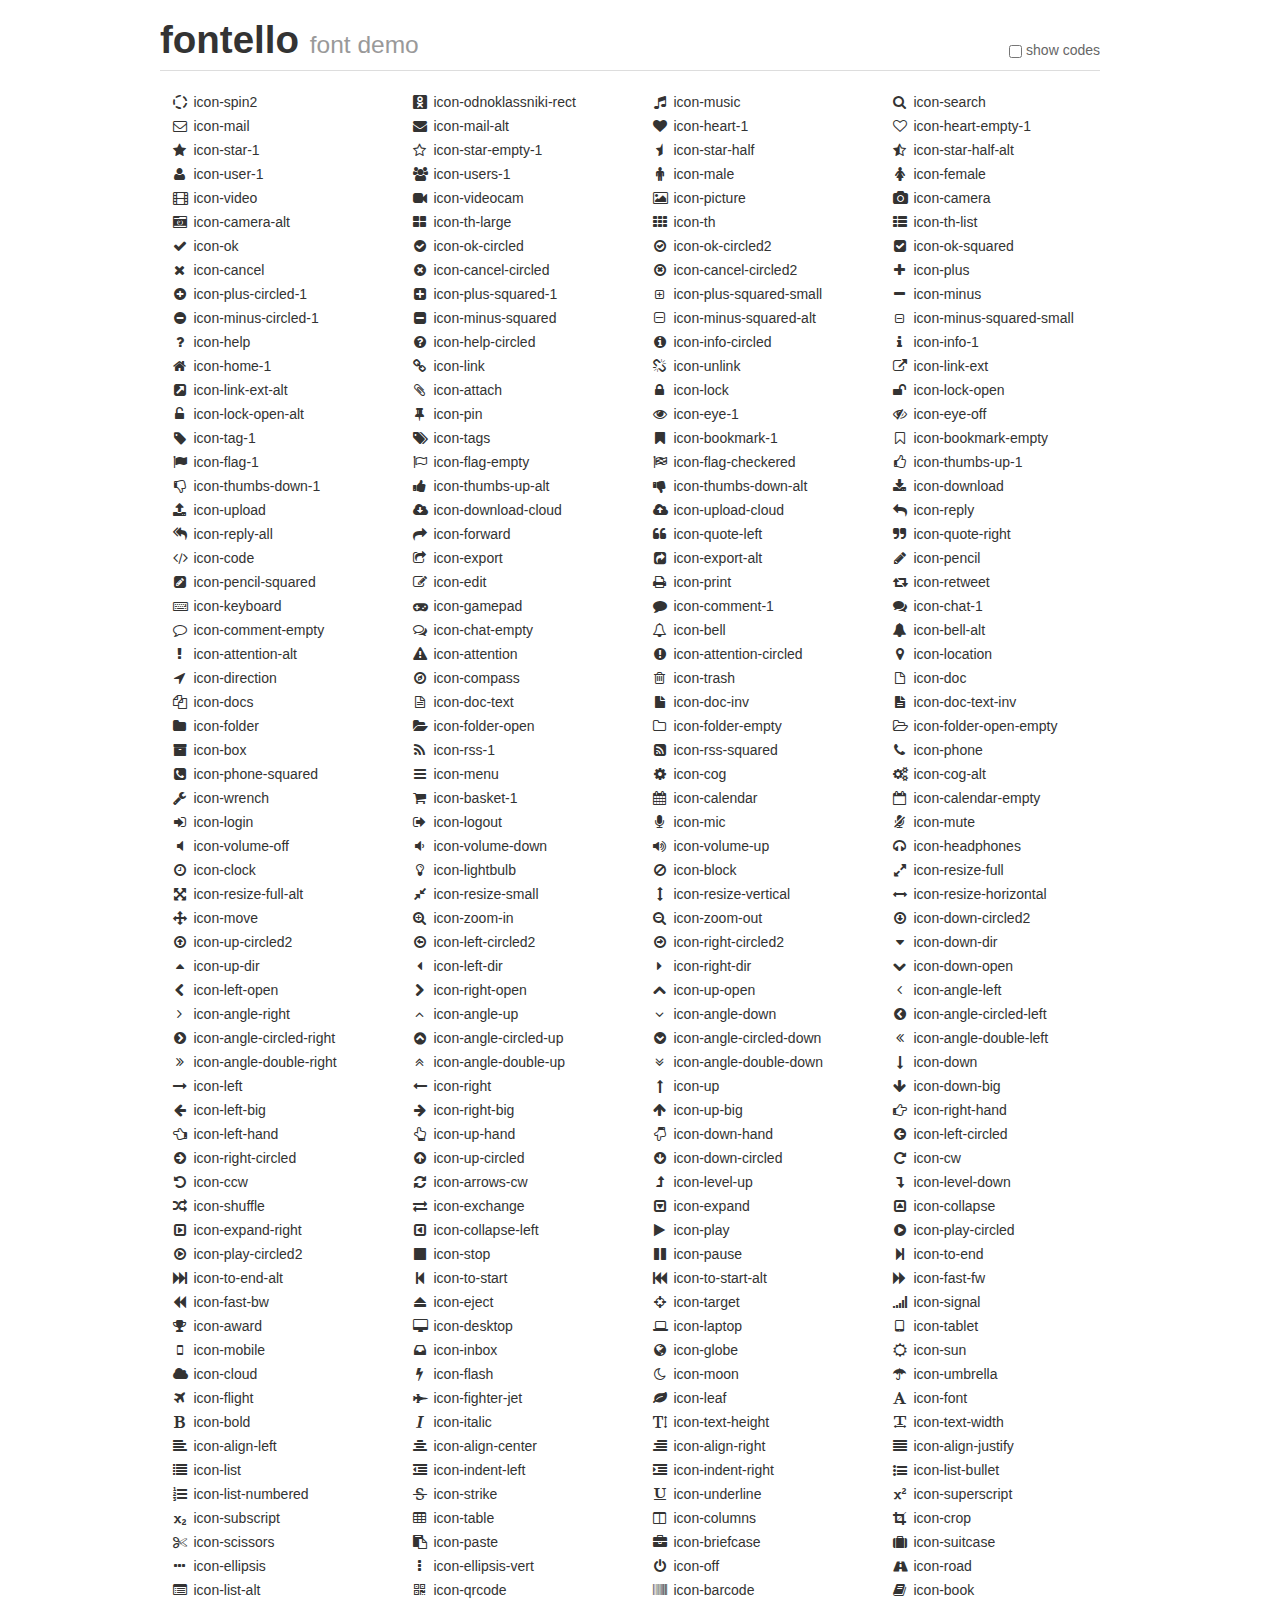
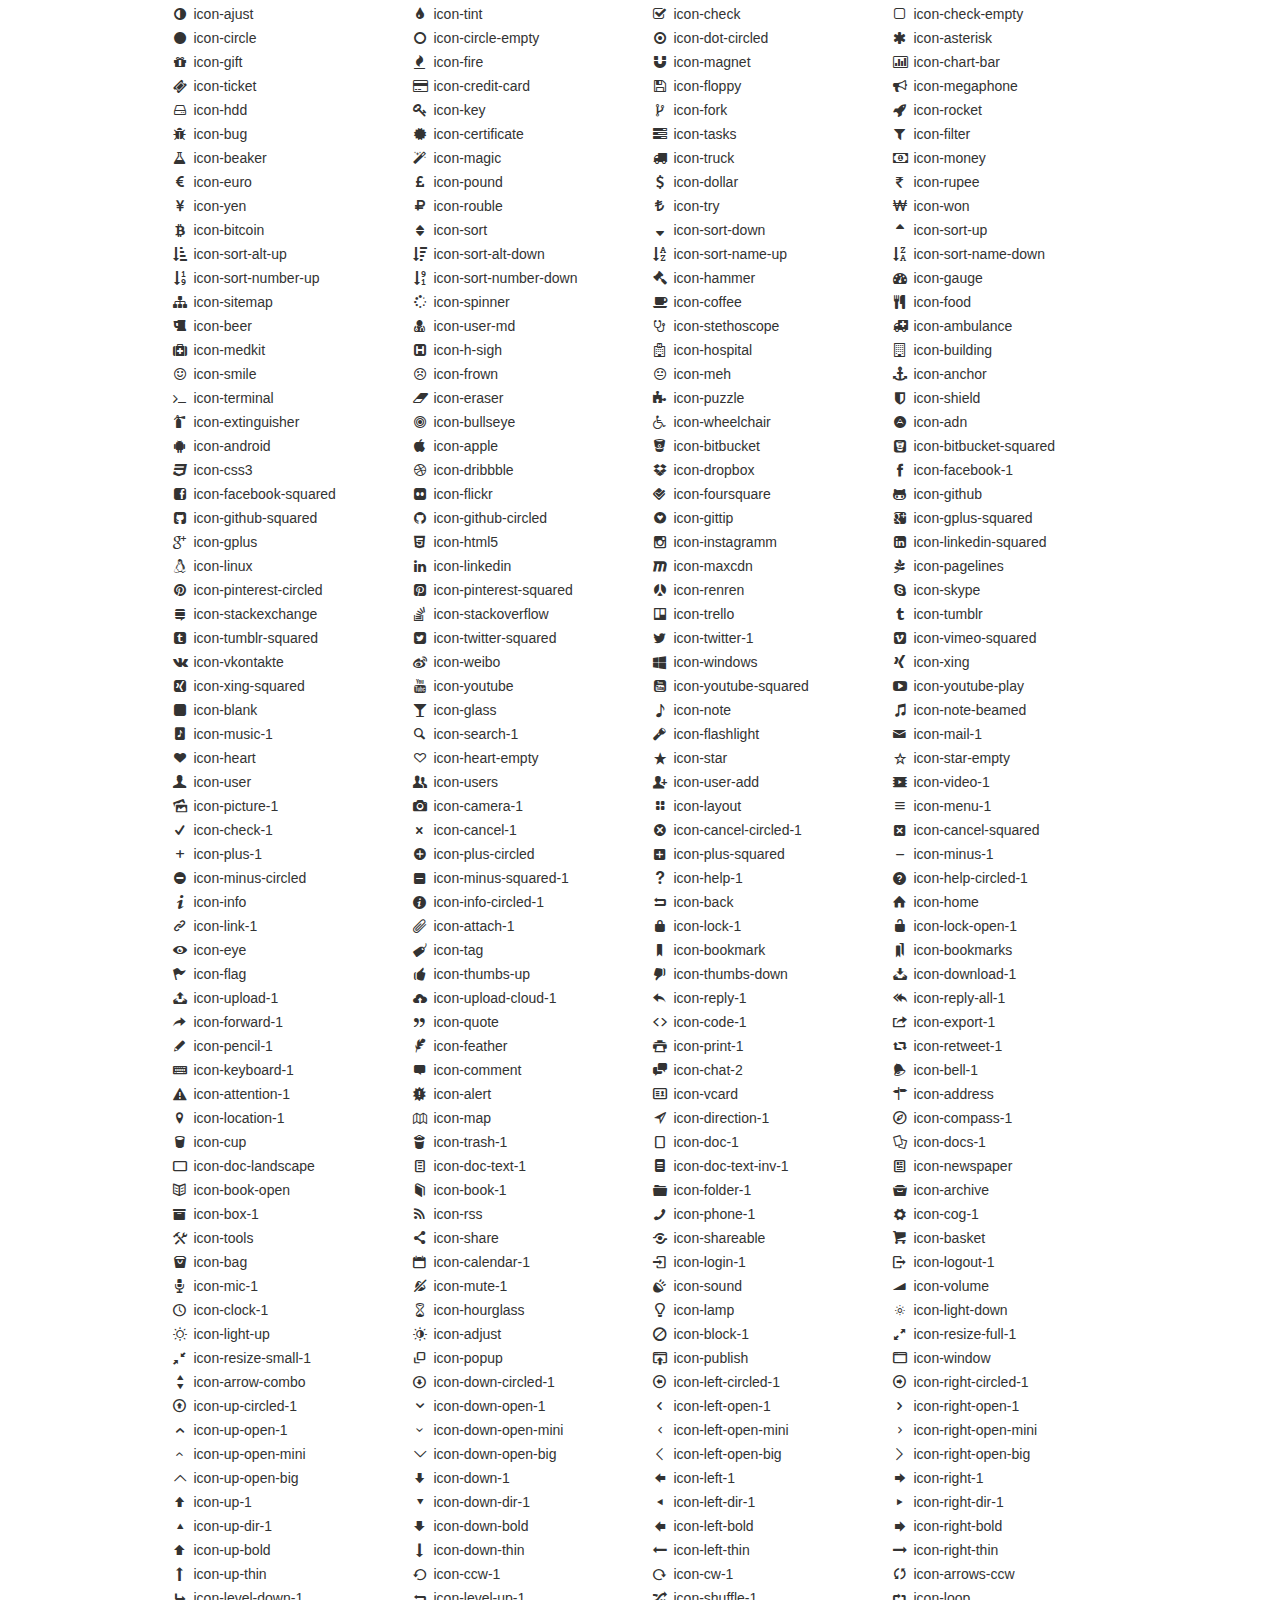
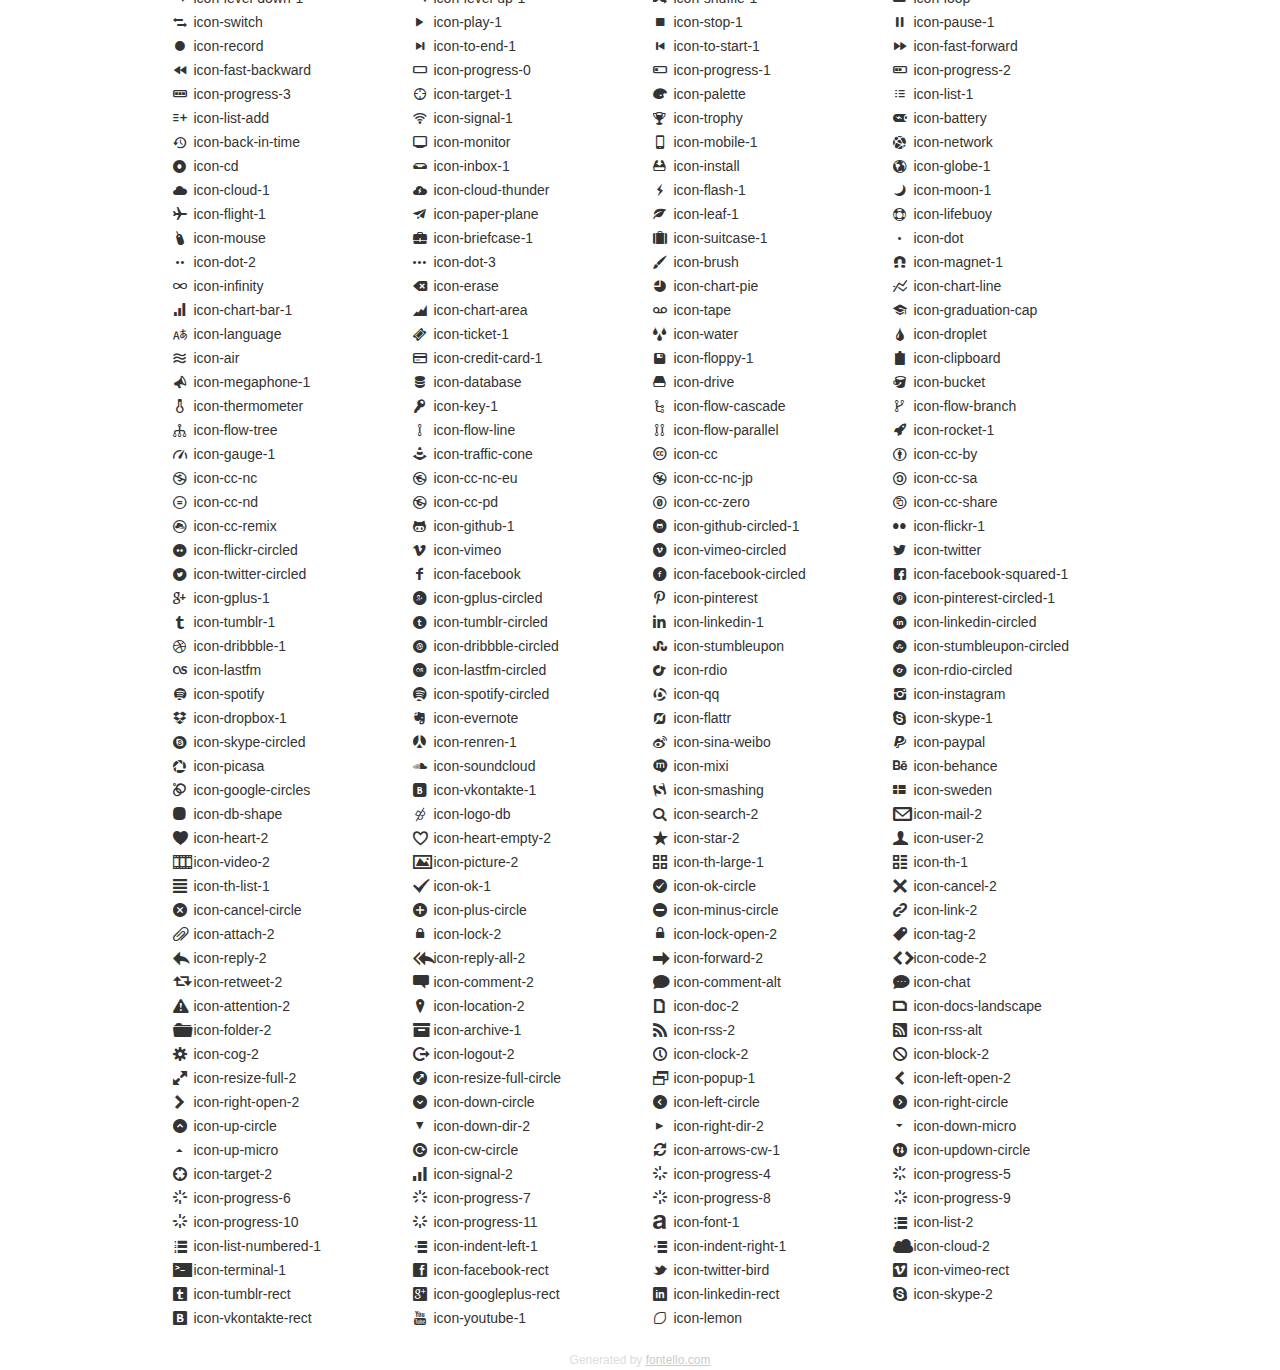
<file: stylesheet/font-icons/_temp-fontello/demo.html>
<!DOCTYPE html>
<html>
  <head>
    <!--[if lt IE 9]>
    <script src="http://html5shim.googlecode.com/svn/trunk/html5.js"></script>
    <![endif]-->
    <meta charset="UTF-8"><style type="text/css">/*
 * Bootstrap v2.2.1
 *
 * Copyright 2012 Twitter, Inc
 * Licensed under the Apache License v2.0
 * http://www.apache.org/licenses/LICENSE-2.0
 *
 * Designed and built with all the love in the world @twitter by @mdo and @fat.
 */
.clearfix {
  *zoom: 1;
}
.clearfix:before,
.clearfix:after {
  display: table;
  content: "";
  line-height: 0;
}
.clearfix:after {
  clear: both;
}
html {
  font-size: 100%;
  -webkit-text-size-adjust: 100%;
  -ms-text-size-adjust: 100%;
}
a:focus {
  outline: thin dotted #333;
  outline: 5px auto -webkit-focus-ring-color;
  outline-offset: -2px;
}
a:hover,
a:active {
  outline: 0;
}
button,
input,
select,
textarea {
  margin: 0;
  font-size: 100%;
  vertical-align: middle;
}
button,
input {
  *overflow: visible;
  line-height: normal;
}
button::-moz-focus-inner,
input::-moz-focus-inner {
  padding: 0;
  border: 0;
}
body {
  margin: 0;
  font-family: "Helvetica Neue", Helvetica, Arial, sans-serif;
  font-size: 14px;
  line-height: 20px;
  color: #333;
  background-color: #fff;
}
a {
  color: #08c;
  text-decoration: none;
}
a:hover {
  color: #005580;
  text-decoration: underline;
}
.row {
  margin-left: -20px;
  *zoom: 1;
}
.row:before,
.row:after {
  display: table;
  content: "";
  line-height: 0;
}
.row:after {
  clear: both;
}
[class*="span"] {
  float: left;
  min-height: 1px;
  margin-left: 20px;
}
.container,
.navbar-static-top .container,
.navbar-fixed-top .container,
.navbar-fixed-bottom .container {
  width: 940px;
}
.span12 {
  width: 940px;
}
.span11 {
  width: 860px;
}
.span10 {
  width: 780px;
}
.span9 {
  width: 700px;
}
.span8 {
  width: 620px;
}
.span7 {
  width: 540px;
}
.span6 {
  width: 460px;
}
.span5 {
  width: 380px;
}
.span4 {
  width: 300px;
}
.span3 {
  width: 220px;
}
.span2 {
  width: 140px;
}
.span1 {
  width: 60px;
}
[class*="span"].pull-right,
.row-fluid [class*="span"].pull-right {
  float: right;
}
.container {
  margin-right: auto;
  margin-left: auto;
  *zoom: 1;
}
.container:before,
.container:after {
  display: table;
  content: "";
  line-height: 0;
}
.container:after {
  clear: both;
}
p {
  margin: 0 0 10px;
}
.lead {
  margin-bottom: 20px;
  font-size: 21px;
  font-weight: 200;
  line-height: 30px;
}
small {
  font-size: 85%;
}
h1 {
  margin: 10px 0;
  font-family: inherit;
  font-weight: bold;
  line-height: 20px;
  color: inherit;
  text-rendering: optimizelegibility;
}
h1 small {
  font-weight: normal;
  line-height: 1;
  color: #999;
}
h1 {
  line-height: 40px;
}
h1 {
  font-size: 38.5px;
}
h1 small {
  font-size: 24.5px;
}
body {
  margin-top: 90px;
}
.header {
  position: fixed;
  top: 0;
  left: 50%;
  margin-left: -480px;
  background-color: #fff;
  border-bottom: 1px solid #ddd;
  padding-top: 10px;
  z-index: 10;
}
.footer {
  color: #ddd;
  font-size: 12px;
  text-align: center;
  margin-top: 20px;
}
.footer a {
  color: #ccc;
  text-decoration: underline;
}
.the-icons {
  font-size: 14px;
  line-height: 24px;
}
.switch {
  position: absolute;
  right: 0;
  bottom: 10px;
  color: #666;
}
.switch input {
  margin-right: 0.3em;
}
.codesOn .i-name {
  display: none;
}
.codesOn .i-code {
  display: inline;
}
.i-code {
  display: none;
}
</style>
    <link rel="stylesheet" href="css/fontello.css">
    <link rel="stylesheet" href="css/animation.css">
    <!--[if IE 7]>
    <link rel="stylesheet" href="css/fontello-ie7.css">
    <![endif]-->
    <script>
      function toggleCodes(on) {
        var obj = document.getElementById('icons');
        
        if (on) {
          obj.className += ' codesOn';
        } else {
          obj.className = obj.className.replace(' codesOn', '');
        }
      }
      
    </script>
  </head>
  <body>
    <div class="container header">
      <h1>
        fontello
         <small>font demo</small>
      </h1>
      <label class="switch">
        <input type="checkbox" onclick="toggleCodes(this.checked)">show codes
      </label>
    </div>
    <div id="icons" class="container">
      <div class="row">
        <div title="Code: 0xe80f" class="the-icons span3"><i class="icon-spin2 animate-spin"></i> <span class="i-name">icon-spin2</span><span class="i-code">0xe80f</span></div>
        <div title="Code: 0xeadf" class="the-icons span3"><i class="icon-odnoklassniki-rect"></i> <span class="i-name">icon-odnoklassniki-rect</span><span class="i-code">0xeadf</span></div>
        <div title="Code: 0xea6c" class="the-icons span3"><i class="icon-music"></i> <span class="i-name">icon-music</span><span class="i-code">0xea6c</span></div>
        <div title="Code: 0xe819" class="the-icons span3"><i class="icon-search"></i> <span class="i-name">icon-search</span><span class="i-code">0xe819</span></div>
      </div>
      <div class="row">
        <div title="Code: 0xe81a" class="the-icons span3"><i class="icon-mail"></i> <span class="i-name">icon-mail</span><span class="i-code">0xe81a</span></div>
        <div title="Code: 0xea69" class="the-icons span3"><i class="icon-mail-alt"></i> <span class="i-name">icon-mail-alt</span><span class="i-code">0xea69</span></div>
        <div title="Code: 0xea6a" class="the-icons span3"><i class="icon-heart-1"></i> <span class="i-name">icon-heart-1</span><span class="i-code">0xea6a</span></div>
        <div title="Code: 0xea66" class="the-icons span3"><i class="icon-heart-empty-1"></i> <span class="i-name">icon-heart-empty-1</span><span class="i-code">0xea66</span></div>
      </div>
      <div class="row">
        <div title="Code: 0xea67" class="the-icons span3"><i class="icon-star-1"></i> <span class="i-name">icon-star-1</span><span class="i-code">0xea67</span></div>
        <div title="Code: 0xea68" class="the-icons span3"><i class="icon-star-empty-1"></i> <span class="i-name">icon-star-empty-1</span><span class="i-code">0xea68</span></div>
        <div title="Code: 0xe813" class="the-icons span3"><i class="icon-star-half"></i> <span class="i-name">icon-star-half</span><span class="i-code">0xe813</span></div>
        <div title="Code: 0xe814" class="the-icons span3"><i class="icon-star-half-alt"></i> <span class="i-name">icon-star-half-alt</span><span class="i-code">0xe814</span></div>
      </div>
      <div class="row">
        <div title="Code: 0xe815" class="the-icons span3"><i class="icon-user-1"></i> <span class="i-name">icon-user-1</span><span class="i-code">0xe815</span></div>
        <div title="Code: 0xe816" class="the-icons span3"><i class="icon-users-1"></i> <span class="i-name">icon-users-1</span><span class="i-code">0xe816</span></div>
        <div title="Code: 0xe817" class="the-icons span3"><i class="icon-male"></i> <span class="i-name">icon-male</span><span class="i-code">0xe817</span></div>
        <div title="Code: 0xe81b" class="the-icons span3"><i class="icon-female"></i> <span class="i-name">icon-female</span><span class="i-code">0xe81b</span></div>
      </div>
      <div class="row">
        <div title="Code: 0xe821" class="the-icons span3"><i class="icon-video"></i> <span class="i-name">icon-video</span><span class="i-code">0xe821</span></div>
        <div title="Code: 0xe837" class="the-icons span3"><i class="icon-videocam"></i> <span class="i-name">icon-videocam</span><span class="i-code">0xe837</span></div>
        <div title="Code: 0xe838" class="the-icons span3"><i class="icon-picture"></i> <span class="i-name">icon-picture</span><span class="i-code">0xe838</span></div>
        <div title="Code: 0xe839" class="the-icons span3"><i class="icon-camera"></i> <span class="i-name">icon-camera</span><span class="i-code">0xe839</span></div>
      </div>
      <div class="row">
        <div title="Code: 0xe83a" class="the-icons span3"><i class="icon-camera-alt"></i> <span class="i-name">icon-camera-alt</span><span class="i-code">0xe83a</span></div>
        <div title="Code: 0xe83b" class="the-icons span3"><i class="icon-th-large"></i> <span class="i-name">icon-th-large</span><span class="i-code">0xe83b</span></div>
        <div title="Code: 0xe83c" class="the-icons span3"><i class="icon-th"></i> <span class="i-name">icon-th</span><span class="i-code">0xe83c</span></div>
        <div title="Code: 0xea57" class="the-icons span3"><i class="icon-th-list"></i> <span class="i-name">icon-th-list</span><span class="i-code">0xea57</span></div>
      </div>
      <div class="row">
        <div title="Code: 0xea58" class="the-icons span3"><i class="icon-ok"></i> <span class="i-name">icon-ok</span><span class="i-code">0xea58</span></div>
        <div title="Code: 0xea59" class="the-icons span3"><i class="icon-ok-circled"></i> <span class="i-name">icon-ok-circled</span><span class="i-code">0xea59</span></div>
        <div title="Code: 0xea5a" class="the-icons span3"><i class="icon-ok-circled2"></i> <span class="i-name">icon-ok-circled2</span><span class="i-code">0xea5a</span></div>
        <div title="Code: 0xea5b" class="the-icons span3"><i class="icon-ok-squared"></i> <span class="i-name">icon-ok-squared</span><span class="i-code">0xea5b</span></div>
      </div>
      <div class="row">
        <div title="Code: 0xea5c" class="the-icons span3"><i class="icon-cancel"></i> <span class="i-name">icon-cancel</span><span class="i-code">0xea5c</span></div>
        <div title="Code: 0xe80e" class="the-icons span3"><i class="icon-cancel-circled"></i> <span class="i-name">icon-cancel-circled</span><span class="i-code">0xe80e</span></div>
        <div title="Code: 0xe81c" class="the-icons span3"><i class="icon-cancel-circled2"></i> <span class="i-name">icon-cancel-circled2</span><span class="i-code">0xe81c</span></div>
        <div title="Code: 0xe81d" class="the-icons span3"><i class="icon-plus"></i> <span class="i-name">icon-plus</span><span class="i-code">0xe81d</span></div>
      </div>
      <div class="row">
        <div title="Code: 0xea6d" class="the-icons span3"><i class="icon-plus-circled-1"></i> <span class="i-name">icon-plus-circled-1</span><span class="i-code">0xea6d</span></div>
        <div title="Code: 0xea5d" class="the-icons span3"><i class="icon-plus-squared-1"></i> <span class="i-name">icon-plus-squared-1</span><span class="i-code">0xea5d</span></div>
        <div title="Code: 0xea5e" class="the-icons span3"><i class="icon-plus-squared-small"></i> <span class="i-name">icon-plus-squared-small</span><span class="i-code">0xea5e</span></div>
        <div title="Code: 0xea5f" class="the-icons span3"><i class="icon-minus"></i> <span class="i-name">icon-minus</span><span class="i-code">0xea5f</span></div>
      </div>
      <div class="row">
        <div title="Code: 0xe810" class="the-icons span3"><i class="icon-minus-circled-1"></i> <span class="i-name">icon-minus-circled-1</span><span class="i-code">0xe810</span></div>
        <div title="Code: 0xe811" class="the-icons span3"><i class="icon-minus-squared"></i> <span class="i-name">icon-minus-squared</span><span class="i-code">0xe811</span></div>
        <div title="Code: 0xe812" class="the-icons span3"><i class="icon-minus-squared-alt"></i> <span class="i-name">icon-minus-squared-alt</span><span class="i-code">0xe812</span></div>
        <div title="Code: 0xe818" class="the-icons span3"><i class="icon-minus-squared-small"></i> <span class="i-name">icon-minus-squared-small</span><span class="i-code">0xe818</span></div>
      </div>
      <div class="row">
        <div title="Code: 0xe81e" class="the-icons span3"><i class="icon-help"></i> <span class="i-name">icon-help</span><span class="i-code">0xe81e</span></div>
        <div title="Code: 0xe81f" class="the-icons span3"><i class="icon-help-circled"></i> <span class="i-name">icon-help-circled</span><span class="i-code">0xe81f</span></div>
        <div title="Code: 0xe820" class="the-icons span3"><i class="icon-info-circled"></i> <span class="i-name">icon-info-circled</span><span class="i-code">0xe820</span></div>
        <div title="Code: 0xea51" class="the-icons span3"><i class="icon-info-1"></i> <span class="i-name">icon-info-1</span><span class="i-code">0xea51</span></div>
      </div>
      <div class="row">
        <div title="Code: 0xea52" class="the-icons span3"><i class="icon-home-1"></i> <span class="i-name">icon-home-1</span><span class="i-code">0xea52</span></div>
        <div title="Code: 0xea53" class="the-icons span3"><i class="icon-link"></i> <span class="i-name">icon-link</span><span class="i-code">0xea53</span></div>
        <div title="Code: 0xea54" class="the-icons span3"><i class="icon-unlink"></i> <span class="i-name">icon-unlink</span><span class="i-code">0xea54</span></div>
        <div title="Code: 0xea55" class="the-icons span3"><i class="icon-link-ext"></i> <span class="i-name">icon-link-ext</span><span class="i-code">0xea55</span></div>
      </div>
      <div class="row">
        <div title="Code: 0xea56" class="the-icons span3"><i class="icon-link-ext-alt"></i> <span class="i-name">icon-link-ext-alt</span><span class="i-code">0xea56</span></div>
        <div title="Code: 0xea41" class="the-icons span3"><i class="icon-attach"></i> <span class="i-name">icon-attach</span><span class="i-code">0xea41</span></div>
        <div title="Code: 0xea42" class="the-icons span3"><i class="icon-lock"></i> <span class="i-name">icon-lock</span><span class="i-code">0xea42</span></div>
        <div title="Code: 0xea43" class="the-icons span3"><i class="icon-lock-open"></i> <span class="i-name">icon-lock-open</span><span class="i-code">0xea43</span></div>
      </div>
      <div class="row">
        <div title="Code: 0xea44" class="the-icons span3"><i class="icon-lock-open-alt"></i> <span class="i-name">icon-lock-open-alt</span><span class="i-code">0xea44</span></div>
        <div title="Code: 0xea45" class="the-icons span3"><i class="icon-pin"></i> <span class="i-name">icon-pin</span><span class="i-code">0xea45</span></div>
        <div title="Code: 0xea46" class="the-icons span3"><i class="icon-eye-1"></i> <span class="i-name">icon-eye-1</span><span class="i-code">0xea46</span></div>
        <div title="Code: 0xea47" class="the-icons span3"><i class="icon-eye-off"></i> <span class="i-name">icon-eye-off</span><span class="i-code">0xea47</span></div>
      </div>
      <div class="row">
        <div title="Code: 0xea48" class="the-icons span3"><i class="icon-tag-1"></i> <span class="i-name">icon-tag-1</span><span class="i-code">0xea48</span></div>
        <div title="Code: 0xea49" class="the-icons span3"><i class="icon-tags"></i> <span class="i-name">icon-tags</span><span class="i-code">0xea49</span></div>
        <div title="Code: 0xea4a" class="the-icons span3"><i class="icon-bookmark-1"></i> <span class="i-name">icon-bookmark-1</span><span class="i-code">0xea4a</span></div>
        <div title="Code: 0xea4b" class="the-icons span3"><i class="icon-bookmark-empty"></i> <span class="i-name">icon-bookmark-empty</span><span class="i-code">0xea4b</span></div>
      </div>
      <div class="row">
        <div title="Code: 0xea4c" class="the-icons span3"><i class="icon-flag-1"></i> <span class="i-name">icon-flag-1</span><span class="i-code">0xea4c</span></div>
        <div title="Code: 0xea4d" class="the-icons span3"><i class="icon-flag-empty"></i> <span class="i-name">icon-flag-empty</span><span class="i-code">0xea4d</span></div>
        <div title="Code: 0xea4e" class="the-icons span3"><i class="icon-flag-checkered"></i> <span class="i-name">icon-flag-checkered</span><span class="i-code">0xea4e</span></div>
        <div title="Code: 0xea4f" class="the-icons span3"><i class="icon-thumbs-up-1"></i> <span class="i-name">icon-thumbs-up-1</span><span class="i-code">0xea4f</span></div>
      </div>
      <div class="row">
        <div title="Code: 0xea50" class="the-icons span3"><i class="icon-thumbs-down-1"></i> <span class="i-name">icon-thumbs-down-1</span><span class="i-code">0xea50</span></div>
        <div title="Code: 0xe801" class="the-icons span3"><i class="icon-thumbs-up-alt"></i> <span class="i-name">icon-thumbs-up-alt</span><span class="i-code">0xe801</span></div>
        <div title="Code: 0xe822" class="the-icons span3"><i class="icon-thumbs-down-alt"></i> <span class="i-name">icon-thumbs-down-alt</span><span class="i-code">0xe822</span></div>
        <div title="Code: 0xe823" class="the-icons span3"><i class="icon-download"></i> <span class="i-name">icon-download</span><span class="i-code">0xe823</span></div>
      </div>
      <div class="row">
        <div title="Code: 0xe824" class="the-icons span3"><i class="icon-upload"></i> <span class="i-name">icon-upload</span><span class="i-code">0xe824</span></div>
        <div title="Code: 0xe825" class="the-icons span3"><i class="icon-download-cloud"></i> <span class="i-name">icon-download-cloud</span><span class="i-code">0xe825</span></div>
        <div title="Code: 0xe826" class="the-icons span3"><i class="icon-upload-cloud"></i> <span class="i-name">icon-upload-cloud</span><span class="i-code">0xe826</span></div>
        <div title="Code: 0xe827" class="the-icons span3"><i class="icon-reply"></i> <span class="i-name">icon-reply</span><span class="i-code">0xe827</span></div>
      </div>
      <div class="row">
        <div title="Code: 0xe828" class="the-icons span3"><i class="icon-reply-all"></i> <span class="i-name">icon-reply-all</span><span class="i-code">0xe828</span></div>
        <div title="Code: 0xe829" class="the-icons span3"><i class="icon-forward"></i> <span class="i-name">icon-forward</span><span class="i-code">0xe829</span></div>
        <div title="Code: 0xe82a" class="the-icons span3"><i class="icon-quote-left"></i> <span class="i-name">icon-quote-left</span><span class="i-code">0xe82a</span></div>
        <div title="Code: 0xe82b" class="the-icons span3"><i class="icon-quote-right"></i> <span class="i-name">icon-quote-right</span><span class="i-code">0xe82b</span></div>
      </div>
      <div class="row">
        <div title="Code: 0xe82c" class="the-icons span3"><i class="icon-code"></i> <span class="i-name">icon-code</span><span class="i-code">0xe82c</span></div>
        <div title="Code: 0xe82d" class="the-icons span3"><i class="icon-export"></i> <span class="i-name">icon-export</span><span class="i-code">0xe82d</span></div>
        <div title="Code: 0xe82e" class="the-icons span3"><i class="icon-export-alt"></i> <span class="i-name">icon-export-alt</span><span class="i-code">0xe82e</span></div>
        <div title="Code: 0xe82f" class="the-icons span3"><i class="icon-pencil"></i> <span class="i-name">icon-pencil</span><span class="i-code">0xe82f</span></div>
      </div>
      <div class="row">
        <div title="Code: 0xe830" class="the-icons span3"><i class="icon-pencil-squared"></i> <span class="i-name">icon-pencil-squared</span><span class="i-code">0xe830</span></div>
        <div title="Code: 0xe831" class="the-icons span3"><i class="icon-edit"></i> <span class="i-name">icon-edit</span><span class="i-code">0xe831</span></div>
        <div title="Code: 0xe832" class="the-icons span3"><i class="icon-print"></i> <span class="i-name">icon-print</span><span class="i-code">0xe832</span></div>
        <div title="Code: 0xe833" class="the-icons span3"><i class="icon-retweet"></i> <span class="i-name">icon-retweet</span><span class="i-code">0xe833</span></div>
      </div>
      <div class="row">
        <div title="Code: 0xe834" class="the-icons span3"><i class="icon-keyboard"></i> <span class="i-name">icon-keyboard</span><span class="i-code">0xe834</span></div>
        <div title="Code: 0xe835" class="the-icons span3"><i class="icon-gamepad"></i> <span class="i-name">icon-gamepad</span><span class="i-code">0xe835</span></div>
        <div title="Code: 0xea40" class="the-icons span3"><i class="icon-comment-1"></i> <span class="i-name">icon-comment-1</span><span class="i-code">0xea40</span></div>
        <div title="Code: 0xe802" class="the-icons span3"><i class="icon-chat-1"></i> <span class="i-name">icon-chat-1</span><span class="i-code">0xe802</span></div>
      </div>
      <div class="row">
        <div title="Code: 0xe836" class="the-icons span3"><i class="icon-comment-empty"></i> <span class="i-name">icon-comment-empty</span><span class="i-code">0xe836</span></div>
        <div title="Code: 0xe83d" class="the-icons span3"><i class="icon-chat-empty"></i> <span class="i-name">icon-chat-empty</span><span class="i-code">0xe83d</span></div>
        <div title="Code: 0xe83e" class="the-icons span3"><i class="icon-bell"></i> <span class="i-name">icon-bell</span><span class="i-code">0xe83e</span></div>
        <div title="Code: 0xe83f" class="the-icons span3"><i class="icon-bell-alt"></i> <span class="i-name">icon-bell-alt</span><span class="i-code">0xe83f</span></div>
      </div>
      <div class="row">
        <div title="Code: 0xe840" class="the-icons span3"><i class="icon-attention-alt"></i> <span class="i-name">icon-attention-alt</span><span class="i-code">0xe840</span></div>
        <div title="Code: 0xe841" class="the-icons span3"><i class="icon-attention"></i> <span class="i-name">icon-attention</span><span class="i-code">0xe841</span></div>
        <div title="Code: 0xe842" class="the-icons span3"><i class="icon-attention-circled"></i> <span class="i-name">icon-attention-circled</span><span class="i-code">0xe842</span></div>
        <div title="Code: 0xe843" class="the-icons span3"><i class="icon-location"></i> <span class="i-name">icon-location</span><span class="i-code">0xe843</span></div>
      </div>
      <div class="row">
        <div title="Code: 0xe844" class="the-icons span3"><i class="icon-direction"></i> <span class="i-name">icon-direction</span><span class="i-code">0xe844</span></div>
        <div title="Code: 0xe845" class="the-icons span3"><i class="icon-compass"></i> <span class="i-name">icon-compass</span><span class="i-code">0xe845</span></div>
        <div title="Code: 0xe846" class="the-icons span3"><i class="icon-trash"></i> <span class="i-name">icon-trash</span><span class="i-code">0xe846</span></div>
        <div title="Code: 0xe847" class="the-icons span3"><i class="icon-doc"></i> <span class="i-name">icon-doc</span><span class="i-code">0xe847</span></div>
      </div>
      <div class="row">
        <div title="Code: 0xe848" class="the-icons span3"><i class="icon-docs"></i> <span class="i-name">icon-docs</span><span class="i-code">0xe848</span></div>
        <div title="Code: 0xe849" class="the-icons span3"><i class="icon-doc-text"></i> <span class="i-name">icon-doc-text</span><span class="i-code">0xe849</span></div>
        <div title="Code: 0xe84a" class="the-icons span3"><i class="icon-doc-inv"></i> <span class="i-name">icon-doc-inv</span><span class="i-code">0xe84a</span></div>
        <div title="Code: 0xe84b" class="the-icons span3"><i class="icon-doc-text-inv"></i> <span class="i-name">icon-doc-text-inv</span><span class="i-code">0xe84b</span></div>
      </div>
      <div class="row">
        <div title="Code: 0xe84c" class="the-icons span3"><i class="icon-folder"></i> <span class="i-name">icon-folder</span><span class="i-code">0xe84c</span></div>
        <div title="Code: 0xe84d" class="the-icons span3"><i class="icon-folder-open"></i> <span class="i-name">icon-folder-open</span><span class="i-code">0xe84d</span></div>
        <div title="Code: 0xe84e" class="the-icons span3"><i class="icon-folder-empty"></i> <span class="i-name">icon-folder-empty</span><span class="i-code">0xe84e</span></div>
        <div title="Code: 0xe84f" class="the-icons span3"><i class="icon-folder-open-empty"></i> <span class="i-name">icon-folder-open-empty</span><span class="i-code">0xe84f</span></div>
      </div>
      <div class="row">
        <div title="Code: 0xe850" class="the-icons span3"><i class="icon-box"></i> <span class="i-name">icon-box</span><span class="i-code">0xe850</span></div>
        <div title="Code: 0xea60" class="the-icons span3"><i class="icon-rss-1"></i> <span class="i-name">icon-rss-1</span><span class="i-code">0xea60</span></div>
        <div title="Code: 0xe808" class="the-icons span3"><i class="icon-rss-squared"></i> <span class="i-name">icon-rss-squared</span><span class="i-code">0xe808</span></div>
        <div title="Code: 0xe851" class="the-icons span3"><i class="icon-phone"></i> <span class="i-name">icon-phone</span><span class="i-code">0xe851</span></div>
      </div>
      <div class="row">
        <div title="Code: 0xe852" class="the-icons span3"><i class="icon-phone-squared"></i> <span class="i-name">icon-phone-squared</span><span class="i-code">0xe852</span></div>
        <div title="Code: 0xe853" class="the-icons span3"><i class="icon-menu"></i> <span class="i-name">icon-menu</span><span class="i-code">0xe853</span></div>
        <div title="Code: 0xe854" class="the-icons span3"><i class="icon-cog"></i> <span class="i-name">icon-cog</span><span class="i-code">0xe854</span></div>
        <div title="Code: 0xe855" class="the-icons span3"><i class="icon-cog-alt"></i> <span class="i-name">icon-cog-alt</span><span class="i-code">0xe855</span></div>
      </div>
      <div class="row">
        <div title="Code: 0xe856" class="the-icons span3"><i class="icon-wrench"></i> <span class="i-name">icon-wrench</span><span class="i-code">0xe856</span></div>
        <div title="Code: 0xe857" class="the-icons span3"><i class="icon-basket-1"></i> <span class="i-name">icon-basket-1</span><span class="i-code">0xe857</span></div>
        <div title="Code: 0xe858" class="the-icons span3"><i class="icon-calendar"></i> <span class="i-name">icon-calendar</span><span class="i-code">0xe858</span></div>
        <div title="Code: 0xe859" class="the-icons span3"><i class="icon-calendar-empty"></i> <span class="i-name">icon-calendar-empty</span><span class="i-code">0xe859</span></div>
      </div>
      <div class="row">
        <div title="Code: 0xe85a" class="the-icons span3"><i class="icon-login"></i> <span class="i-name">icon-login</span><span class="i-code">0xe85a</span></div>
        <div title="Code: 0xe85b" class="the-icons span3"><i class="icon-logout"></i> <span class="i-name">icon-logout</span><span class="i-code">0xe85b</span></div>
        <div title="Code: 0xe85c" class="the-icons span3"><i class="icon-mic"></i> <span class="i-name">icon-mic</span><span class="i-code">0xe85c</span></div>
        <div title="Code: 0xe85d" class="the-icons span3"><i class="icon-mute"></i> <span class="i-name">icon-mute</span><span class="i-code">0xe85d</span></div>
      </div>
      <div class="row">
        <div title="Code: 0xe85e" class="the-icons span3"><i class="icon-volume-off"></i> <span class="i-name">icon-volume-off</span><span class="i-code">0xe85e</span></div>
        <div title="Code: 0xe85f" class="the-icons span3"><i class="icon-volume-down"></i> <span class="i-name">icon-volume-down</span><span class="i-code">0xe85f</span></div>
        <div title="Code: 0xe860" class="the-icons span3"><i class="icon-volume-up"></i> <span class="i-name">icon-volume-up</span><span class="i-code">0xe860</span></div>
        <div title="Code: 0xe861" class="the-icons span3"><i class="icon-headphones"></i> <span class="i-name">icon-headphones</span><span class="i-code">0xe861</span></div>
      </div>
      <div class="row">
        <div title="Code: 0xe862" class="the-icons span3"><i class="icon-clock"></i> <span class="i-name">icon-clock</span><span class="i-code">0xe862</span></div>
        <div title="Code: 0xe863" class="the-icons span3"><i class="icon-lightbulb"></i> <span class="i-name">icon-lightbulb</span><span class="i-code">0xe863</span></div>
        <div title="Code: 0xe864" class="the-icons span3"><i class="icon-block"></i> <span class="i-name">icon-block</span><span class="i-code">0xe864</span></div>
        <div title="Code: 0xe865" class="the-icons span3"><i class="icon-resize-full"></i> <span class="i-name">icon-resize-full</span><span class="i-code">0xe865</span></div>
      </div>
      <div class="row">
        <div title="Code: 0xe866" class="the-icons span3"><i class="icon-resize-full-alt"></i> <span class="i-name">icon-resize-full-alt</span><span class="i-code">0xe866</span></div>
        <div title="Code: 0xe867" class="the-icons span3"><i class="icon-resize-small"></i> <span class="i-name">icon-resize-small</span><span class="i-code">0xe867</span></div>
        <div title="Code: 0xe868" class="the-icons span3"><i class="icon-resize-vertical"></i> <span class="i-name">icon-resize-vertical</span><span class="i-code">0xe868</span></div>
        <div title="Code: 0xe869" class="the-icons span3"><i class="icon-resize-horizontal"></i> <span class="i-name">icon-resize-horizontal</span><span class="i-code">0xe869</span></div>
      </div>
      <div class="row">
        <div title="Code: 0xe86a" class="the-icons span3"><i class="icon-move"></i> <span class="i-name">icon-move</span><span class="i-code">0xe86a</span></div>
        <div title="Code: 0xe86b" class="the-icons span3"><i class="icon-zoom-in"></i> <span class="i-name">icon-zoom-in</span><span class="i-code">0xe86b</span></div>
        <div title="Code: 0xe86c" class="the-icons span3"><i class="icon-zoom-out"></i> <span class="i-name">icon-zoom-out</span><span class="i-code">0xe86c</span></div>
        <div title="Code: 0xe86d" class="the-icons span3"><i class="icon-down-circled2"></i> <span class="i-name">icon-down-circled2</span><span class="i-code">0xe86d</span></div>
      </div>
      <div class="row">
        <div title="Code: 0xe86e" class="the-icons span3"><i class="icon-up-circled2"></i> <span class="i-name">icon-up-circled2</span><span class="i-code">0xe86e</span></div>
        <div title="Code: 0xe86f" class="the-icons span3"><i class="icon-left-circled2"></i> <span class="i-name">icon-left-circled2</span><span class="i-code">0xe86f</span></div>
        <div title="Code: 0xe870" class="the-icons span3"><i class="icon-right-circled2"></i> <span class="i-name">icon-right-circled2</span><span class="i-code">0xe870</span></div>
        <div title="Code: 0xe871" class="the-icons span3"><i class="icon-down-dir"></i> <span class="i-name">icon-down-dir</span><span class="i-code">0xe871</span></div>
      </div>
      <div class="row">
        <div title="Code: 0xe872" class="the-icons span3"><i class="icon-up-dir"></i> <span class="i-name">icon-up-dir</span><span class="i-code">0xe872</span></div>
        <div title="Code: 0xe873" class="the-icons span3"><i class="icon-left-dir"></i> <span class="i-name">icon-left-dir</span><span class="i-code">0xe873</span></div>
        <div title="Code: 0xe874" class="the-icons span3"><i class="icon-right-dir"></i> <span class="i-name">icon-right-dir</span><span class="i-code">0xe874</span></div>
        <div title="Code: 0xe875" class="the-icons span3"><i class="icon-down-open"></i> <span class="i-name">icon-down-open</span><span class="i-code">0xe875</span></div>
      </div>
      <div class="row">
        <div title="Code: 0xe876" class="the-icons span3"><i class="icon-left-open"></i> <span class="i-name">icon-left-open</span><span class="i-code">0xe876</span></div>
        <div title="Code: 0xe877" class="the-icons span3"><i class="icon-right-open"></i> <span class="i-name">icon-right-open</span><span class="i-code">0xe877</span></div>
        <div title="Code: 0xe878" class="the-icons span3"><i class="icon-up-open"></i> <span class="i-name">icon-up-open</span><span class="i-code">0xe878</span></div>
        <div title="Code: 0xe879" class="the-icons span3"><i class="icon-angle-left"></i> <span class="i-name">icon-angle-left</span><span class="i-code">0xe879</span></div>
      </div>
      <div class="row">
        <div title="Code: 0xe87a" class="the-icons span3"><i class="icon-angle-right"></i> <span class="i-name">icon-angle-right</span><span class="i-code">0xe87a</span></div>
        <div title="Code: 0xe87b" class="the-icons span3"><i class="icon-angle-up"></i> <span class="i-name">icon-angle-up</span><span class="i-code">0xe87b</span></div>
        <div title="Code: 0xe87c" class="the-icons span3"><i class="icon-angle-down"></i> <span class="i-name">icon-angle-down</span><span class="i-code">0xe87c</span></div>
        <div title="Code: 0xe87d" class="the-icons span3"><i class="icon-angle-circled-left"></i> <span class="i-name">icon-angle-circled-left</span><span class="i-code">0xe87d</span></div>
      </div>
      <div class="row">
        <div title="Code: 0xe87e" class="the-icons span3"><i class="icon-angle-circled-right"></i> <span class="i-name">icon-angle-circled-right</span><span class="i-code">0xe87e</span></div>
        <div title="Code: 0xe87f" class="the-icons span3"><i class="icon-angle-circled-up"></i> <span class="i-name">icon-angle-circled-up</span><span class="i-code">0xe87f</span></div>
        <div title="Code: 0xe880" class="the-icons span3"><i class="icon-angle-circled-down"></i> <span class="i-name">icon-angle-circled-down</span><span class="i-code">0xe880</span></div>
        <div title="Code: 0xe881" class="the-icons span3"><i class="icon-angle-double-left"></i> <span class="i-name">icon-angle-double-left</span><span class="i-code">0xe881</span></div>
      </div>
      <div class="row">
        <div title="Code: 0xe882" class="the-icons span3"><i class="icon-angle-double-right"></i> <span class="i-name">icon-angle-double-right</span><span class="i-code">0xe882</span></div>
        <div title="Code: 0xe883" class="the-icons span3"><i class="icon-angle-double-up"></i> <span class="i-name">icon-angle-double-up</span><span class="i-code">0xe883</span></div>
        <div title="Code: 0xe884" class="the-icons span3"><i class="icon-angle-double-down"></i> <span class="i-name">icon-angle-double-down</span><span class="i-code">0xe884</span></div>
        <div title="Code: 0xe885" class="the-icons span3"><i class="icon-down"></i> <span class="i-name">icon-down</span><span class="i-code">0xe885</span></div>
      </div>
      <div class="row">
        <div title="Code: 0xe886" class="the-icons span3"><i class="icon-left"></i> <span class="i-name">icon-left</span><span class="i-code">0xe886</span></div>
        <div title="Code: 0xe887" class="the-icons span3"><i class="icon-right"></i> <span class="i-name">icon-right</span><span class="i-code">0xe887</span></div>
        <div title="Code: 0xe888" class="the-icons span3"><i class="icon-up"></i> <span class="i-name">icon-up</span><span class="i-code">0xe888</span></div>
        <div title="Code: 0xe889" class="the-icons span3"><i class="icon-down-big"></i> <span class="i-name">icon-down-big</span><span class="i-code">0xe889</span></div>
      </div>
      <div class="row">
        <div title="Code: 0xe88a" class="the-icons span3"><i class="icon-left-big"></i> <span class="i-name">icon-left-big</span><span class="i-code">0xe88a</span></div>
        <div title="Code: 0xe88b" class="the-icons span3"><i class="icon-right-big"></i> <span class="i-name">icon-right-big</span><span class="i-code">0xe88b</span></div>
        <div title="Code: 0xe88c" class="the-icons span3"><i class="icon-up-big"></i> <span class="i-name">icon-up-big</span><span class="i-code">0xe88c</span></div>
        <div title="Code: 0xe88d" class="the-icons span3"><i class="icon-right-hand"></i> <span class="i-name">icon-right-hand</span><span class="i-code">0xe88d</span></div>
      </div>
      <div class="row">
        <div title="Code: 0xe88e" class="the-icons span3"><i class="icon-left-hand"></i> <span class="i-name">icon-left-hand</span><span class="i-code">0xe88e</span></div>
        <div title="Code: 0xe88f" class="the-icons span3"><i class="icon-up-hand"></i> <span class="i-name">icon-up-hand</span><span class="i-code">0xe88f</span></div>
        <div title="Code: 0xe890" class="the-icons span3"><i class="icon-down-hand"></i> <span class="i-name">icon-down-hand</span><span class="i-code">0xe890</span></div>
        <div title="Code: 0xe891" class="the-icons span3"><i class="icon-left-circled"></i> <span class="i-name">icon-left-circled</span><span class="i-code">0xe891</span></div>
      </div>
      <div class="row">
        <div title="Code: 0xe892" class="the-icons span3"><i class="icon-right-circled"></i> <span class="i-name">icon-right-circled</span><span class="i-code">0xe892</span></div>
        <div title="Code: 0xe893" class="the-icons span3"><i class="icon-up-circled"></i> <span class="i-name">icon-up-circled</span><span class="i-code">0xe893</span></div>
        <div title="Code: 0xe894" class="the-icons span3"><i class="icon-down-circled"></i> <span class="i-name">icon-down-circled</span><span class="i-code">0xe894</span></div>
        <div title="Code: 0xe895" class="the-icons span3"><i class="icon-cw"></i> <span class="i-name">icon-cw</span><span class="i-code">0xe895</span></div>
      </div>
      <div class="row">
        <div title="Code: 0xe896" class="the-icons span3"><i class="icon-ccw"></i> <span class="i-name">icon-ccw</span><span class="i-code">0xe896</span></div>
        <div title="Code: 0xe897" class="the-icons span3"><i class="icon-arrows-cw"></i> <span class="i-name">icon-arrows-cw</span><span class="i-code">0xe897</span></div>
        <div title="Code: 0xe898" class="the-icons span3"><i class="icon-level-up"></i> <span class="i-name">icon-level-up</span><span class="i-code">0xe898</span></div>
        <div title="Code: 0xe899" class="the-icons span3"><i class="icon-level-down"></i> <span class="i-name">icon-level-down</span><span class="i-code">0xe899</span></div>
      </div>
      <div class="row">
        <div title="Code: 0xe89a" class="the-icons span3"><i class="icon-shuffle"></i> <span class="i-name">icon-shuffle</span><span class="i-code">0xe89a</span></div>
        <div title="Code: 0xe89b" class="the-icons span3"><i class="icon-exchange"></i> <span class="i-name">icon-exchange</span><span class="i-code">0xe89b</span></div>
        <div title="Code: 0xe89c" class="the-icons span3"><i class="icon-expand"></i> <span class="i-name">icon-expand</span><span class="i-code">0xe89c</span></div>
        <div title="Code: 0xe89d" class="the-icons span3"><i class="icon-collapse"></i> <span class="i-name">icon-collapse</span><span class="i-code">0xe89d</span></div>
      </div>
      <div class="row">
        <div title="Code: 0xe89e" class="the-icons span3"><i class="icon-expand-right"></i> <span class="i-name">icon-expand-right</span><span class="i-code">0xe89e</span></div>
        <div title="Code: 0xe89f" class="the-icons span3"><i class="icon-collapse-left"></i> <span class="i-name">icon-collapse-left</span><span class="i-code">0xe89f</span></div>
        <div title="Code: 0xe8a0" class="the-icons span3"><i class="icon-play"></i> <span class="i-name">icon-play</span><span class="i-code">0xe8a0</span></div>
        <div title="Code: 0xe8a1" class="the-icons span3"><i class="icon-play-circled"></i> <span class="i-name">icon-play-circled</span><span class="i-code">0xe8a1</span></div>
      </div>
      <div class="row">
        <div title="Code: 0xe8a2" class="the-icons span3"><i class="icon-play-circled2"></i> <span class="i-name">icon-play-circled2</span><span class="i-code">0xe8a2</span></div>
        <div title="Code: 0xe8a3" class="the-icons span3"><i class="icon-stop"></i> <span class="i-name">icon-stop</span><span class="i-code">0xe8a3</span></div>
        <div title="Code: 0xe8a4" class="the-icons span3"><i class="icon-pause"></i> <span class="i-name">icon-pause</span><span class="i-code">0xe8a4</span></div>
        <div title="Code: 0xe8a5" class="the-icons span3"><i class="icon-to-end"></i> <span class="i-name">icon-to-end</span><span class="i-code">0xe8a5</span></div>
      </div>
      <div class="row">
        <div title="Code: 0xe8a6" class="the-icons span3"><i class="icon-to-end-alt"></i> <span class="i-name">icon-to-end-alt</span><span class="i-code">0xe8a6</span></div>
        <div title="Code: 0xe8a7" class="the-icons span3"><i class="icon-to-start"></i> <span class="i-name">icon-to-start</span><span class="i-code">0xe8a7</span></div>
        <div title="Code: 0xe8a8" class="the-icons span3"><i class="icon-to-start-alt"></i> <span class="i-name">icon-to-start-alt</span><span class="i-code">0xe8a8</span></div>
        <div title="Code: 0xe8a9" class="the-icons span3"><i class="icon-fast-fw"></i> <span class="i-name">icon-fast-fw</span><span class="i-code">0xe8a9</span></div>
      </div>
      <div class="row">
        <div title="Code: 0xe8aa" class="the-icons span3"><i class="icon-fast-bw"></i> <span class="i-name">icon-fast-bw</span><span class="i-code">0xe8aa</span></div>
        <div title="Code: 0xe8ab" class="the-icons span3"><i class="icon-eject"></i> <span class="i-name">icon-eject</span><span class="i-code">0xe8ab</span></div>
        <div title="Code: 0xe8ac" class="the-icons span3"><i class="icon-target"></i> <span class="i-name">icon-target</span><span class="i-code">0xe8ac</span></div>
        <div title="Code: 0xe8ad" class="the-icons span3"><i class="icon-signal"></i> <span class="i-name">icon-signal</span><span class="i-code">0xe8ad</span></div>
      </div>
      <div class="row">
        <div title="Code: 0xe8ae" class="the-icons span3"><i class="icon-award"></i> <span class="i-name">icon-award</span><span class="i-code">0xe8ae</span></div>
        <div title="Code: 0xe8af" class="the-icons span3"><i class="icon-desktop"></i> <span class="i-name">icon-desktop</span><span class="i-code">0xe8af</span></div>
        <div title="Code: 0xe8b0" class="the-icons span3"><i class="icon-laptop"></i> <span class="i-name">icon-laptop</span><span class="i-code">0xe8b0</span></div>
        <div title="Code: 0xe8b1" class="the-icons span3"><i class="icon-tablet"></i> <span class="i-name">icon-tablet</span><span class="i-code">0xe8b1</span></div>
      </div>
      <div class="row">
        <div title="Code: 0xe8b2" class="the-icons span3"><i class="icon-mobile"></i> <span class="i-name">icon-mobile</span><span class="i-code">0xe8b2</span></div>
        <div title="Code: 0xe8b3" class="the-icons span3"><i class="icon-inbox"></i> <span class="i-name">icon-inbox</span><span class="i-code">0xe8b3</span></div>
        <div title="Code: 0xe8b4" class="the-icons span3"><i class="icon-globe"></i> <span class="i-name">icon-globe</span><span class="i-code">0xe8b4</span></div>
        <div title="Code: 0xe8b5" class="the-icons span3"><i class="icon-sun"></i> <span class="i-name">icon-sun</span><span class="i-code">0xe8b5</span></div>
      </div>
      <div class="row">
        <div title="Code: 0xe8b6" class="the-icons span3"><i class="icon-cloud"></i> <span class="i-name">icon-cloud</span><span class="i-code">0xe8b6</span></div>
        <div title="Code: 0xe8b7" class="the-icons span3"><i class="icon-flash"></i> <span class="i-name">icon-flash</span><span class="i-code">0xe8b7</span></div>
        <div title="Code: 0xe8b8" class="the-icons span3"><i class="icon-moon"></i> <span class="i-name">icon-moon</span><span class="i-code">0xe8b8</span></div>
        <div title="Code: 0xe8b9" class="the-icons span3"><i class="icon-umbrella"></i> <span class="i-name">icon-umbrella</span><span class="i-code">0xe8b9</span></div>
      </div>
      <div class="row">
        <div title="Code: 0xe8ba" class="the-icons span3"><i class="icon-flight"></i> <span class="i-name">icon-flight</span><span class="i-code">0xe8ba</span></div>
        <div title="Code: 0xe8bb" class="the-icons span3"><i class="icon-fighter-jet"></i> <span class="i-name">icon-fighter-jet</span><span class="i-code">0xe8bb</span></div>
        <div title="Code: 0xe8bc" class="the-icons span3"><i class="icon-leaf"></i> <span class="i-name">icon-leaf</span><span class="i-code">0xe8bc</span></div>
        <div title="Code: 0xe8bd" class="the-icons span3"><i class="icon-font"></i> <span class="i-name">icon-font</span><span class="i-code">0xe8bd</span></div>
      </div>
      <div class="row">
        <div title="Code: 0xe8be" class="the-icons span3"><i class="icon-bold"></i> <span class="i-name">icon-bold</span><span class="i-code">0xe8be</span></div>
        <div title="Code: 0xe8bf" class="the-icons span3"><i class="icon-italic"></i> <span class="i-name">icon-italic</span><span class="i-code">0xe8bf</span></div>
        <div title="Code: 0xe8c0" class="the-icons span3"><i class="icon-text-height"></i> <span class="i-name">icon-text-height</span><span class="i-code">0xe8c0</span></div>
        <div title="Code: 0xe8c1" class="the-icons span3"><i class="icon-text-width"></i> <span class="i-name">icon-text-width</span><span class="i-code">0xe8c1</span></div>
      </div>
      <div class="row">
        <div title="Code: 0xe8c2" class="the-icons span3"><i class="icon-align-left"></i> <span class="i-name">icon-align-left</span><span class="i-code">0xe8c2</span></div>
        <div title="Code: 0xe8c3" class="the-icons span3"><i class="icon-align-center"></i> <span class="i-name">icon-align-center</span><span class="i-code">0xe8c3</span></div>
        <div title="Code: 0xe8c4" class="the-icons span3"><i class="icon-align-right"></i> <span class="i-name">icon-align-right</span><span class="i-code">0xe8c4</span></div>
        <div title="Code: 0xe8c5" class="the-icons span3"><i class="icon-align-justify"></i> <span class="i-name">icon-align-justify</span><span class="i-code">0xe8c5</span></div>
      </div>
      <div class="row">
        <div title="Code: 0xe8c6" class="the-icons span3"><i class="icon-list"></i> <span class="i-name">icon-list</span><span class="i-code">0xe8c6</span></div>
        <div title="Code: 0xe8c7" class="the-icons span3"><i class="icon-indent-left"></i> <span class="i-name">icon-indent-left</span><span class="i-code">0xe8c7</span></div>
        <div title="Code: 0xe8c8" class="the-icons span3"><i class="icon-indent-right"></i> <span class="i-name">icon-indent-right</span><span class="i-code">0xe8c8</span></div>
        <div title="Code: 0xe8c9" class="the-icons span3"><i class="icon-list-bullet"></i> <span class="i-name">icon-list-bullet</span><span class="i-code">0xe8c9</span></div>
      </div>
      <div class="row">
        <div title="Code: 0xe8ca" class="the-icons span3"><i class="icon-list-numbered"></i> <span class="i-name">icon-list-numbered</span><span class="i-code">0xe8ca</span></div>
        <div title="Code: 0xe8cb" class="the-icons span3"><i class="icon-strike"></i> <span class="i-name">icon-strike</span><span class="i-code">0xe8cb</span></div>
        <div title="Code: 0xe8cc" class="the-icons span3"><i class="icon-underline"></i> <span class="i-name">icon-underline</span><span class="i-code">0xe8cc</span></div>
        <div title="Code: 0xe8cd" class="the-icons span3"><i class="icon-superscript"></i> <span class="i-name">icon-superscript</span><span class="i-code">0xe8cd</span></div>
      </div>
      <div class="row">
        <div title="Code: 0xe8ce" class="the-icons span3"><i class="icon-subscript"></i> <span class="i-name">icon-subscript</span><span class="i-code">0xe8ce</span></div>
        <div title="Code: 0xe8cf" class="the-icons span3"><i class="icon-table"></i> <span class="i-name">icon-table</span><span class="i-code">0xe8cf</span></div>
        <div title="Code: 0xe8d0" class="the-icons span3"><i class="icon-columns"></i> <span class="i-name">icon-columns</span><span class="i-code">0xe8d0</span></div>
        <div title="Code: 0xe8d1" class="the-icons span3"><i class="icon-crop"></i> <span class="i-name">icon-crop</span><span class="i-code">0xe8d1</span></div>
      </div>
      <div class="row">
        <div title="Code: 0xe8d2" class="the-icons span3"><i class="icon-scissors"></i> <span class="i-name">icon-scissors</span><span class="i-code">0xe8d2</span></div>
        <div title="Code: 0xe8d3" class="the-icons span3"><i class="icon-paste"></i> <span class="i-name">icon-paste</span><span class="i-code">0xe8d3</span></div>
        <div title="Code: 0xe8d4" class="the-icons span3"><i class="icon-briefcase"></i> <span class="i-name">icon-briefcase</span><span class="i-code">0xe8d4</span></div>
        <div title="Code: 0xe8d5" class="the-icons span3"><i class="icon-suitcase"></i> <span class="i-name">icon-suitcase</span><span class="i-code">0xe8d5</span></div>
      </div>
      <div class="row">
        <div title="Code: 0xe8d6" class="the-icons span3"><i class="icon-ellipsis"></i> <span class="i-name">icon-ellipsis</span><span class="i-code">0xe8d6</span></div>
        <div title="Code: 0xe8d7" class="the-icons span3"><i class="icon-ellipsis-vert"></i> <span class="i-name">icon-ellipsis-vert</span><span class="i-code">0xe8d7</span></div>
        <div title="Code: 0xe8d8" class="the-icons span3"><i class="icon-off"></i> <span class="i-name">icon-off</span><span class="i-code">0xe8d8</span></div>
        <div title="Code: 0xe8d9" class="the-icons span3"><i class="icon-road"></i> <span class="i-name">icon-road</span><span class="i-code">0xe8d9</span></div>
      </div>
      <div class="row">
        <div title="Code: 0xe8da" class="the-icons span3"><i class="icon-list-alt"></i> <span class="i-name">icon-list-alt</span><span class="i-code">0xe8da</span></div>
        <div title="Code: 0xe8db" class="the-icons span3"><i class="icon-qrcode"></i> <span class="i-name">icon-qrcode</span><span class="i-code">0xe8db</span></div>
        <div title="Code: 0xe8dc" class="the-icons span3"><i class="icon-barcode"></i> <span class="i-name">icon-barcode</span><span class="i-code">0xe8dc</span></div>
        <div title="Code: 0xe8dd" class="the-icons span3"><i class="icon-book"></i> <span class="i-name">icon-book</span><span class="i-code">0xe8dd</span></div>
      </div>
      <div class="row">
        <div title="Code: 0xe8de" class="the-icons span3"><i class="icon-ajust"></i> <span class="i-name">icon-ajust</span><span class="i-code">0xe8de</span></div>
        <div title="Code: 0xe8df" class="the-icons span3"><i class="icon-tint"></i> <span class="i-name">icon-tint</span><span class="i-code">0xe8df</span></div>
        <div title="Code: 0xe8e0" class="the-icons span3"><i class="icon-check"></i> <span class="i-name">icon-check</span><span class="i-code">0xe8e0</span></div>
        <div title="Code: 0xe8e1" class="the-icons span3"><i class="icon-check-empty"></i> <span class="i-name">icon-check-empty</span><span class="i-code">0xe8e1</span></div>
      </div>
      <div class="row">
        <div title="Code: 0xe8e2" class="the-icons span3"><i class="icon-circle"></i> <span class="i-name">icon-circle</span><span class="i-code">0xe8e2</span></div>
        <div title="Code: 0xe8e3" class="the-icons span3"><i class="icon-circle-empty"></i> <span class="i-name">icon-circle-empty</span><span class="i-code">0xe8e3</span></div>
        <div title="Code: 0xe8e4" class="the-icons span3"><i class="icon-dot-circled"></i> <span class="i-name">icon-dot-circled</span><span class="i-code">0xe8e4</span></div>
        <div title="Code: 0xe8e5" class="the-icons span3"><i class="icon-asterisk"></i> <span class="i-name">icon-asterisk</span><span class="i-code">0xe8e5</span></div>
      </div>
      <div class="row">
        <div title="Code: 0xe8e6" class="the-icons span3"><i class="icon-gift"></i> <span class="i-name">icon-gift</span><span class="i-code">0xe8e6</span></div>
        <div title="Code: 0xe8e7" class="the-icons span3"><i class="icon-fire"></i> <span class="i-name">icon-fire</span><span class="i-code">0xe8e7</span></div>
        <div title="Code: 0xe8e8" class="the-icons span3"><i class="icon-magnet"></i> <span class="i-name">icon-magnet</span><span class="i-code">0xe8e8</span></div>
        <div title="Code: 0xe8e9" class="the-icons span3"><i class="icon-chart-bar"></i> <span class="i-name">icon-chart-bar</span><span class="i-code">0xe8e9</span></div>
      </div>
      <div class="row">
        <div title="Code: 0xe8ea" class="the-icons span3"><i class="icon-ticket"></i> <span class="i-name">icon-ticket</span><span class="i-code">0xe8ea</span></div>
        <div title="Code: 0xe8eb" class="the-icons span3"><i class="icon-credit-card"></i> <span class="i-name">icon-credit-card</span><span class="i-code">0xe8eb</span></div>
        <div title="Code: 0xe8ec" class="the-icons span3"><i class="icon-floppy"></i> <span class="i-name">icon-floppy</span><span class="i-code">0xe8ec</span></div>
        <div title="Code: 0xe8ed" class="the-icons span3"><i class="icon-megaphone"></i> <span class="i-name">icon-megaphone</span><span class="i-code">0xe8ed</span></div>
      </div>
      <div class="row">
        <div title="Code: 0xe8ee" class="the-icons span3"><i class="icon-hdd"></i> <span class="i-name">icon-hdd</span><span class="i-code">0xe8ee</span></div>
        <div title="Code: 0xe8ef" class="the-icons span3"><i class="icon-key"></i> <span class="i-name">icon-key</span><span class="i-code">0xe8ef</span></div>
        <div title="Code: 0xe8f0" class="the-icons span3"><i class="icon-fork"></i> <span class="i-name">icon-fork</span><span class="i-code">0xe8f0</span></div>
        <div title="Code: 0xe8f1" class="the-icons span3"><i class="icon-rocket"></i> <span class="i-name">icon-rocket</span><span class="i-code">0xe8f1</span></div>
      </div>
      <div class="row">
        <div title="Code: 0xe8f2" class="the-icons span3"><i class="icon-bug"></i> <span class="i-name">icon-bug</span><span class="i-code">0xe8f2</span></div>
        <div title="Code: 0xe8f3" class="the-icons span3"><i class="icon-certificate"></i> <span class="i-name">icon-certificate</span><span class="i-code">0xe8f3</span></div>
        <div title="Code: 0xe8f4" class="the-icons span3"><i class="icon-tasks"></i> <span class="i-name">icon-tasks</span><span class="i-code">0xe8f4</span></div>
        <div title="Code: 0xe8f5" class="the-icons span3"><i class="icon-filter"></i> <span class="i-name">icon-filter</span><span class="i-code">0xe8f5</span></div>
      </div>
      <div class="row">
        <div title="Code: 0xe8f6" class="the-icons span3"><i class="icon-beaker"></i> <span class="i-name">icon-beaker</span><span class="i-code">0xe8f6</span></div>
        <div title="Code: 0xe8f7" class="the-icons span3"><i class="icon-magic"></i> <span class="i-name">icon-magic</span><span class="i-code">0xe8f7</span></div>
        <div title="Code: 0xe8f8" class="the-icons span3"><i class="icon-truck"></i> <span class="i-name">icon-truck</span><span class="i-code">0xe8f8</span></div>
        <div title="Code: 0xe8f9" class="the-icons span3"><i class="icon-money"></i> <span class="i-name">icon-money</span><span class="i-code">0xe8f9</span></div>
      </div>
      <div class="row">
        <div title="Code: 0xe8fa" class="the-icons span3"><i class="icon-euro"></i> <span class="i-name">icon-euro</span><span class="i-code">0xe8fa</span></div>
        <div title="Code: 0xe8fb" class="the-icons span3"><i class="icon-pound"></i> <span class="i-name">icon-pound</span><span class="i-code">0xe8fb</span></div>
        <div title="Code: 0xe8fc" class="the-icons span3"><i class="icon-dollar"></i> <span class="i-name">icon-dollar</span><span class="i-code">0xe8fc</span></div>
        <div title="Code: 0xe8fd" class="the-icons span3"><i class="icon-rupee"></i> <span class="i-name">icon-rupee</span><span class="i-code">0xe8fd</span></div>
      </div>
      <div class="row">
        <div title="Code: 0xe8fe" class="the-icons span3"><i class="icon-yen"></i> <span class="i-name">icon-yen</span><span class="i-code">0xe8fe</span></div>
        <div title="Code: 0xe8ff" class="the-icons span3"><i class="icon-rouble"></i> <span class="i-name">icon-rouble</span><span class="i-code">0xe8ff</span></div>
        <div title="Code: 0xe900" class="the-icons span3"><i class="icon-try"></i> <span class="i-name">icon-try</span><span class="i-code">0xe900</span></div>
        <div title="Code: 0xe901" class="the-icons span3"><i class="icon-won"></i> <span class="i-name">icon-won</span><span class="i-code">0xe901</span></div>
      </div>
      <div class="row">
        <div title="Code: 0xe902" class="the-icons span3"><i class="icon-bitcoin"></i> <span class="i-name">icon-bitcoin</span><span class="i-code">0xe902</span></div>
        <div title="Code: 0xe903" class="the-icons span3"><i class="icon-sort"></i> <span class="i-name">icon-sort</span><span class="i-code">0xe903</span></div>
        <div title="Code: 0xe904" class="the-icons span3"><i class="icon-sort-down"></i> <span class="i-name">icon-sort-down</span><span class="i-code">0xe904</span></div>
        <div title="Code: 0xe905" class="the-icons span3"><i class="icon-sort-up"></i> <span class="i-name">icon-sort-up</span><span class="i-code">0xe905</span></div>
      </div>
      <div class="row">
        <div title="Code: 0xe906" class="the-icons span3"><i class="icon-sort-alt-up"></i> <span class="i-name">icon-sort-alt-up</span><span class="i-code">0xe906</span></div>
        <div title="Code: 0xe907" class="the-icons span3"><i class="icon-sort-alt-down"></i> <span class="i-name">icon-sort-alt-down</span><span class="i-code">0xe907</span></div>
        <div title="Code: 0xe908" class="the-icons span3"><i class="icon-sort-name-up"></i> <span class="i-name">icon-sort-name-up</span><span class="i-code">0xe908</span></div>
        <div title="Code: 0xe909" class="the-icons span3"><i class="icon-sort-name-down"></i> <span class="i-name">icon-sort-name-down</span><span class="i-code">0xe909</span></div>
      </div>
      <div class="row">
        <div title="Code: 0xe90a" class="the-icons span3"><i class="icon-sort-number-up"></i> <span class="i-name">icon-sort-number-up</span><span class="i-code">0xe90a</span></div>
        <div title="Code: 0xe90b" class="the-icons span3"><i class="icon-sort-number-down"></i> <span class="i-name">icon-sort-number-down</span><span class="i-code">0xe90b</span></div>
        <div title="Code: 0xe90c" class="the-icons span3"><i class="icon-hammer"></i> <span class="i-name">icon-hammer</span><span class="i-code">0xe90c</span></div>
        <div title="Code: 0xe90d" class="the-icons span3"><i class="icon-gauge"></i> <span class="i-name">icon-gauge</span><span class="i-code">0xe90d</span></div>
      </div>
      <div class="row">
        <div title="Code: 0xe90e" class="the-icons span3"><i class="icon-sitemap"></i> <span class="i-name">icon-sitemap</span><span class="i-code">0xe90e</span></div>
        <div title="Code: 0xe90f" class="the-icons span3"><i class="icon-spinner"></i> <span class="i-name">icon-spinner</span><span class="i-code">0xe90f</span></div>
        <div title="Code: 0xe910" class="the-icons span3"><i class="icon-coffee"></i> <span class="i-name">icon-coffee</span><span class="i-code">0xe910</span></div>
        <div title="Code: 0xe911" class="the-icons span3"><i class="icon-food"></i> <span class="i-name">icon-food</span><span class="i-code">0xe911</span></div>
      </div>
      <div class="row">
        <div title="Code: 0xe912" class="the-icons span3"><i class="icon-beer"></i> <span class="i-name">icon-beer</span><span class="i-code">0xe912</span></div>
        <div title="Code: 0xe913" class="the-icons span3"><i class="icon-user-md"></i> <span class="i-name">icon-user-md</span><span class="i-code">0xe913</span></div>
        <div title="Code: 0xe914" class="the-icons span3"><i class="icon-stethoscope"></i> <span class="i-name">icon-stethoscope</span><span class="i-code">0xe914</span></div>
        <div title="Code: 0xe915" class="the-icons span3"><i class="icon-ambulance"></i> <span class="i-name">icon-ambulance</span><span class="i-code">0xe915</span></div>
      </div>
      <div class="row">
        <div title="Code: 0xe916" class="the-icons span3"><i class="icon-medkit"></i> <span class="i-name">icon-medkit</span><span class="i-code">0xe916</span></div>
        <div title="Code: 0xe917" class="the-icons span3"><i class="icon-h-sigh"></i> <span class="i-name">icon-h-sigh</span><span class="i-code">0xe917</span></div>
        <div title="Code: 0xe918" class="the-icons span3"><i class="icon-hospital"></i> <span class="i-name">icon-hospital</span><span class="i-code">0xe918</span></div>
        <div title="Code: 0xe919" class="the-icons span3"><i class="icon-building"></i> <span class="i-name">icon-building</span><span class="i-code">0xe919</span></div>
      </div>
      <div class="row">
        <div title="Code: 0xe91a" class="the-icons span3"><i class="icon-smile"></i> <span class="i-name">icon-smile</span><span class="i-code">0xe91a</span></div>
        <div title="Code: 0xe91b" class="the-icons span3"><i class="icon-frown"></i> <span class="i-name">icon-frown</span><span class="i-code">0xe91b</span></div>
        <div title="Code: 0xe91c" class="the-icons span3"><i class="icon-meh"></i> <span class="i-name">icon-meh</span><span class="i-code">0xe91c</span></div>
        <div title="Code: 0xe91d" class="the-icons span3"><i class="icon-anchor"></i> <span class="i-name">icon-anchor</span><span class="i-code">0xe91d</span></div>
      </div>
      <div class="row">
        <div title="Code: 0xe91e" class="the-icons span3"><i class="icon-terminal"></i> <span class="i-name">icon-terminal</span><span class="i-code">0xe91e</span></div>
        <div title="Code: 0xe91f" class="the-icons span3"><i class="icon-eraser"></i> <span class="i-name">icon-eraser</span><span class="i-code">0xe91f</span></div>
        <div title="Code: 0xe920" class="the-icons span3"><i class="icon-puzzle"></i> <span class="i-name">icon-puzzle</span><span class="i-code">0xe920</span></div>
        <div title="Code: 0xe921" class="the-icons span3"><i class="icon-shield"></i> <span class="i-name">icon-shield</span><span class="i-code">0xe921</span></div>
      </div>
      <div class="row">
        <div title="Code: 0xe922" class="the-icons span3"><i class="icon-extinguisher"></i> <span class="i-name">icon-extinguisher</span><span class="i-code">0xe922</span></div>
        <div title="Code: 0xe923" class="the-icons span3"><i class="icon-bullseye"></i> <span class="i-name">icon-bullseye</span><span class="i-code">0xe923</span></div>
        <div title="Code: 0xe924" class="the-icons span3"><i class="icon-wheelchair"></i> <span class="i-name">icon-wheelchair</span><span class="i-code">0xe924</span></div>
        <div title="Code: 0xe925" class="the-icons span3"><i class="icon-adn"></i> <span class="i-name">icon-adn</span><span class="i-code">0xe925</span></div>
      </div>
      <div class="row">
        <div title="Code: 0xe926" class="the-icons span3"><i class="icon-android"></i> <span class="i-name">icon-android</span><span class="i-code">0xe926</span></div>
        <div title="Code: 0xe927" class="the-icons span3"><i class="icon-apple"></i> <span class="i-name">icon-apple</span><span class="i-code">0xe927</span></div>
        <div title="Code: 0xe928" class="the-icons span3"><i class="icon-bitbucket"></i> <span class="i-name">icon-bitbucket</span><span class="i-code">0xe928</span></div>
        <div title="Code: 0xe929" class="the-icons span3"><i class="icon-bitbucket-squared"></i> <span class="i-name">icon-bitbucket-squared</span><span class="i-code">0xe929</span></div>
      </div>
      <div class="row">
        <div title="Code: 0xe92a" class="the-icons span3"><i class="icon-css3"></i> <span class="i-name">icon-css3</span><span class="i-code">0xe92a</span></div>
        <div title="Code: 0xe92b" class="the-icons span3"><i class="icon-dribbble"></i> <span class="i-name">icon-dribbble</span><span class="i-code">0xe92b</span></div>
        <div title="Code: 0xe92c" class="the-icons span3"><i class="icon-dropbox"></i> <span class="i-name">icon-dropbox</span><span class="i-code">0xe92c</span></div>
        <div title="Code: 0xea61" class="the-icons span3"><i class="icon-facebook-1"></i> <span class="i-name">icon-facebook-1</span><span class="i-code">0xea61</span></div>
      </div>
      <div class="row">
        <div title="Code: 0xe807" class="the-icons span3"><i class="icon-facebook-squared"></i> <span class="i-name">icon-facebook-squared</span><span class="i-code">0xe807</span></div>
        <div title="Code: 0xe92d" class="the-icons span3"><i class="icon-flickr"></i> <span class="i-name">icon-flickr</span><span class="i-code">0xe92d</span></div>
        <div title="Code: 0xe92e" class="the-icons span3"><i class="icon-foursquare"></i> <span class="i-name">icon-foursquare</span><span class="i-code">0xe92e</span></div>
        <div title="Code: 0xe92f" class="the-icons span3"><i class="icon-github"></i> <span class="i-name">icon-github</span><span class="i-code">0xe92f</span></div>
      </div>
      <div class="row">
        <div title="Code: 0xe930" class="the-icons span3"><i class="icon-github-squared"></i> <span class="i-name">icon-github-squared</span><span class="i-code">0xe930</span></div>
        <div title="Code: 0xe931" class="the-icons span3"><i class="icon-github-circled"></i> <span class="i-name">icon-github-circled</span><span class="i-code">0xe931</span></div>
        <div title="Code: 0xe932" class="the-icons span3"><i class="icon-gittip"></i> <span class="i-name">icon-gittip</span><span class="i-code">0xe932</span></div>
        <div title="Code: 0xea65" class="the-icons span3"><i class="icon-gplus-squared"></i> <span class="i-name">icon-gplus-squared</span><span class="i-code">0xea65</span></div>
      </div>
      <div class="row">
        <div title="Code: 0xe806" class="the-icons span3"><i class="icon-gplus"></i> <span class="i-name">icon-gplus</span><span class="i-code">0xe806</span></div>
        <div title="Code: 0xe933" class="the-icons span3"><i class="icon-html5"></i> <span class="i-name">icon-html5</span><span class="i-code">0xe933</span></div>
        <div title="Code: 0xea64" class="the-icons span3"><i class="icon-instagramm"></i> <span class="i-name">icon-instagramm</span><span class="i-code">0xea64</span></div>
        <div title="Code: 0xe805" class="the-icons span3"><i class="icon-linkedin-squared"></i> <span class="i-name">icon-linkedin-squared</span><span class="i-code">0xe805</span></div>
      </div>
      <div class="row">
        <div title="Code: 0xe934" class="the-icons span3"><i class="icon-linux"></i> <span class="i-name">icon-linux</span><span class="i-code">0xe934</span></div>
        <div title="Code: 0xe935" class="the-icons span3"><i class="icon-linkedin"></i> <span class="i-name">icon-linkedin</span><span class="i-code">0xe935</span></div>
        <div title="Code: 0xe936" class="the-icons span3"><i class="icon-maxcdn"></i> <span class="i-name">icon-maxcdn</span><span class="i-code">0xe936</span></div>
        <div title="Code: 0xe937" class="the-icons span3"><i class="icon-pagelines"></i> <span class="i-name">icon-pagelines</span><span class="i-code">0xe937</span></div>
      </div>
      <div class="row">
        <div title="Code: 0xe938" class="the-icons span3"><i class="icon-pinterest-circled"></i> <span class="i-name">icon-pinterest-circled</span><span class="i-code">0xe938</span></div>
        <div title="Code: 0xe939" class="the-icons span3"><i class="icon-pinterest-squared"></i> <span class="i-name">icon-pinterest-squared</span><span class="i-code">0xe939</span></div>
        <div title="Code: 0xe93a" class="the-icons span3"><i class="icon-renren"></i> <span class="i-name">icon-renren</span><span class="i-code">0xe93a</span></div>
        <div title="Code: 0xe93b" class="the-icons span3"><i class="icon-skype"></i> <span class="i-name">icon-skype</span><span class="i-code">0xe93b</span></div>
      </div>
      <div class="row">
        <div title="Code: 0xe93c" class="the-icons span3"><i class="icon-stackexchange"></i> <span class="i-name">icon-stackexchange</span><span class="i-code">0xe93c</span></div>
        <div title="Code: 0xe93d" class="the-icons span3"><i class="icon-stackoverflow"></i> <span class="i-name">icon-stackoverflow</span><span class="i-code">0xe93d</span></div>
        <div title="Code: 0xe93e" class="the-icons span3"><i class="icon-trello"></i> <span class="i-name">icon-trello</span><span class="i-code">0xe93e</span></div>
        <div title="Code: 0xe93f" class="the-icons span3"><i class="icon-tumblr"></i> <span class="i-name">icon-tumblr</span><span class="i-code">0xe93f</span></div>
      </div>
      <div class="row">
        <div title="Code: 0xe940" class="the-icons span3"><i class="icon-tumblr-squared"></i> <span class="i-name">icon-tumblr-squared</span><span class="i-code">0xe940</span></div>
        <div title="Code: 0xe941" class="the-icons span3"><i class="icon-twitter-squared"></i> <span class="i-name">icon-twitter-squared</span><span class="i-code">0xe941</span></div>
        <div title="Code: 0xea63" class="the-icons span3"><i class="icon-twitter-1"></i> <span class="i-name">icon-twitter-1</span><span class="i-code">0xea63</span></div>
        <div title="Code: 0xe804" class="the-icons span3"><i class="icon-vimeo-squared"></i> <span class="i-name">icon-vimeo-squared</span><span class="i-code">0xe804</span></div>
      </div>
      <div class="row">
        <div title="Code: 0xe942" class="the-icons span3"><i class="icon-vkontakte"></i> <span class="i-name">icon-vkontakte</span><span class="i-code">0xe942</span></div>
        <div title="Code: 0xe943" class="the-icons span3"><i class="icon-weibo"></i> <span class="i-name">icon-weibo</span><span class="i-code">0xe943</span></div>
        <div title="Code: 0xe944" class="the-icons span3"><i class="icon-windows"></i> <span class="i-name">icon-windows</span><span class="i-code">0xe944</span></div>
        <div title="Code: 0xe945" class="the-icons span3"><i class="icon-xing"></i> <span class="i-name">icon-xing</span><span class="i-code">0xe945</span></div>
      </div>
      <div class="row">
        <div title="Code: 0xe946" class="the-icons span3"><i class="icon-xing-squared"></i> <span class="i-name">icon-xing-squared</span><span class="i-code">0xe946</span></div>
        <div title="Code: 0xea62" class="the-icons span3"><i class="icon-youtube"></i> <span class="i-name">icon-youtube</span><span class="i-code">0xea62</span></div>
        <div title="Code: 0xe803" class="the-icons span3"><i class="icon-youtube-squared"></i> <span class="i-name">icon-youtube-squared</span><span class="i-code">0xe803</span></div>
        <div title="Code: 0xe947" class="the-icons span3"><i class="icon-youtube-play"></i> <span class="i-name">icon-youtube-play</span><span class="i-code">0xe947</span></div>
      </div>
      <div class="row">
        <div title="Code: 0xe948" class="the-icons span3"><i class="icon-blank"></i> <span class="i-name">icon-blank</span><span class="i-code">0xe948</span></div>
        <div title="Code: 0xea6b" class="the-icons span3"><i class="icon-glass"></i> <span class="i-name">icon-glass</span><span class="i-code">0xea6b</span></div>
        <div title="Code: 0xea6e" class="the-icons span3"><i class="icon-note"></i> <span class="i-name">icon-note</span><span class="i-code">0xea6e</span></div>
        <div title="Code: 0xea6f" class="the-icons span3"><i class="icon-note-beamed"></i> <span class="i-name">icon-note-beamed</span><span class="i-code">0xea6f</span></div>
      </div>
      <div class="row">
        <div title="Code: 0xea70" class="the-icons span3"><i class="icon-music-1"></i> <span class="i-name">icon-music-1</span><span class="i-code">0xea70</span></div>
        <div title="Code: 0xea71" class="the-icons span3"><i class="icon-search-1"></i> <span class="i-name">icon-search-1</span><span class="i-code">0xea71</span></div>
        <div title="Code: 0xea72" class="the-icons span3"><i class="icon-flashlight"></i> <span class="i-name">icon-flashlight</span><span class="i-code">0xea72</span></div>
        <div title="Code: 0xea73" class="the-icons span3"><i class="icon-mail-1"></i> <span class="i-name">icon-mail-1</span><span class="i-code">0xea73</span></div>
      </div>
      <div class="row">
        <div title="Code: 0xe94a" class="the-icons span3"><i class="icon-heart"></i> <span class="i-name">icon-heart</span><span class="i-code">0xe94a</span></div>
        <div title="Code: 0xe94b" class="the-icons span3"><i class="icon-heart-empty"></i> <span class="i-name">icon-heart-empty</span><span class="i-code">0xe94b</span></div>
        <div title="Code: 0xe94c" class="the-icons span3"><i class="icon-star"></i> <span class="i-name">icon-star</span><span class="i-code">0xe94c</span></div>
        <div title="Code: 0xe94d" class="the-icons span3"><i class="icon-star-empty"></i> <span class="i-name">icon-star-empty</span><span class="i-code">0xe94d</span></div>
      </div>
      <div class="row">
        <div title="Code: 0xea8b" class="the-icons span3"><i class="icon-user"></i> <span class="i-name">icon-user</span><span class="i-code">0xea8b</span></div>
        <div title="Code: 0xea8c" class="the-icons span3"><i class="icon-users"></i> <span class="i-name">icon-users</span><span class="i-code">0xea8c</span></div>
        <div title="Code: 0xea8d" class="the-icons span3"><i class="icon-user-add"></i> <span class="i-name">icon-user-add</span><span class="i-code">0xea8d</span></div>
        <div title="Code: 0xe80a" class="the-icons span3"><i class="icon-video-1"></i> <span class="i-name">icon-video-1</span><span class="i-code">0xe80a</span></div>
      </div>
      <div class="row">
        <div title="Code: 0xe80b" class="the-icons span3"><i class="icon-picture-1"></i> <span class="i-name">icon-picture-1</span><span class="i-code">0xe80b</span></div>
        <div title="Code: 0xe80c" class="the-icons span3"><i class="icon-camera-1"></i> <span class="i-name">icon-camera-1</span><span class="i-code">0xe80c</span></div>
        <div title="Code: 0xea74" class="the-icons span3"><i class="icon-layout"></i> <span class="i-name">icon-layout</span><span class="i-code">0xea74</span></div>
        <div title="Code: 0xea75" class="the-icons span3"><i class="icon-menu-1"></i> <span class="i-name">icon-menu-1</span><span class="i-code">0xea75</span></div>
      </div>
      <div class="row">
        <div title="Code: 0xea76" class="the-icons span3"><i class="icon-check-1"></i> <span class="i-name">icon-check-1</span><span class="i-code">0xea76</span></div>
        <div title="Code: 0xea77" class="the-icons span3"><i class="icon-cancel-1"></i> <span class="i-name">icon-cancel-1</span><span class="i-code">0xea77</span></div>
        <div title="Code: 0xea78" class="the-icons span3"><i class="icon-cancel-circled-1"></i> <span class="i-name">icon-cancel-circled-1</span><span class="i-code">0xea78</span></div>
        <div title="Code: 0xea79" class="the-icons span3"><i class="icon-cancel-squared"></i> <span class="i-name">icon-cancel-squared</span><span class="i-code">0xea79</span></div>
      </div>
      <div class="row">
        <div title="Code: 0xe94e" class="the-icons span3"><i class="icon-plus-1"></i> <span class="i-name">icon-plus-1</span><span class="i-code">0xe94e</span></div>
        <div title="Code: 0xe94f" class="the-icons span3"><i class="icon-plus-circled"></i> <span class="i-name">icon-plus-circled</span><span class="i-code">0xe94f</span></div>
        <div title="Code: 0xe950" class="the-icons span3"><i class="icon-plus-squared"></i> <span class="i-name">icon-plus-squared</span><span class="i-code">0xe950</span></div>
        <div title="Code: 0xe951" class="the-icons span3"><i class="icon-minus-1"></i> <span class="i-name">icon-minus-1</span><span class="i-code">0xe951</span></div>
      </div>
      <div class="row">
        <div title="Code: 0xe952" class="the-icons span3"><i class="icon-minus-circled"></i> <span class="i-name">icon-minus-circled</span><span class="i-code">0xe952</span></div>
        <div title="Code: 0xe953" class="the-icons span3"><i class="icon-minus-squared-1"></i> <span class="i-name">icon-minus-squared-1</span><span class="i-code">0xe953</span></div>
        <div title="Code: 0xe954" class="the-icons span3"><i class="icon-help-1"></i> <span class="i-name">icon-help-1</span><span class="i-code">0xe954</span></div>
        <div title="Code: 0xe955" class="the-icons span3"><i class="icon-help-circled-1"></i> <span class="i-name">icon-help-circled-1</span><span class="i-code">0xe955</span></div>
      </div>
      <div class="row">
        <div title="Code: 0xe966" class="the-icons span3"><i class="icon-info"></i> <span class="i-name">icon-info</span><span class="i-code">0xe966</span></div>
        <div title="Code: 0xe967" class="the-icons span3"><i class="icon-info-circled-1"></i> <span class="i-name">icon-info-circled-1</span><span class="i-code">0xe967</span></div>
        <div title="Code: 0xea7a" class="the-icons span3"><i class="icon-back"></i> <span class="i-name">icon-back</span><span class="i-code">0xea7a</span></div>
        <div title="Code: 0xea8a" class="the-icons span3"><i class="icon-home"></i> <span class="i-name">icon-home</span><span class="i-code">0xea8a</span></div>
      </div>
      <div class="row">
        <div title="Code: 0xe956" class="the-icons span3"><i class="icon-link-1"></i> <span class="i-name">icon-link-1</span><span class="i-code">0xe956</span></div>
        <div title="Code: 0xea7b" class="the-icons span3"><i class="icon-attach-1"></i> <span class="i-name">icon-attach-1</span><span class="i-code">0xea7b</span></div>
        <div title="Code: 0xea7c" class="the-icons span3"><i class="icon-lock-1"></i> <span class="i-name">icon-lock-1</span><span class="i-code">0xea7c</span></div>
        <div title="Code: 0xea7d" class="the-icons span3"><i class="icon-lock-open-1"></i> <span class="i-name">icon-lock-open-1</span><span class="i-code">0xea7d</span></div>
      </div>
      <div class="row">
        <div title="Code: 0xe80d" class="the-icons span3"><i class="icon-eye"></i> <span class="i-name">icon-eye</span><span class="i-code">0xe80d</span></div>
        <div title="Code: 0xe957" class="the-icons span3"><i class="icon-tag"></i> <span class="i-name">icon-tag</span><span class="i-code">0xe957</span></div>
        <div title="Code: 0xe958" class="the-icons span3"><i class="icon-bookmark"></i> <span class="i-name">icon-bookmark</span><span class="i-code">0xe958</span></div>
        <div title="Code: 0xe959" class="the-icons span3"><i class="icon-bookmarks"></i> <span class="i-name">icon-bookmarks</span><span class="i-code">0xe959</span></div>
      </div>
      <div class="row">
        <div title="Code: 0xe968" class="the-icons span3"><i class="icon-flag"></i> <span class="i-name">icon-flag</span><span class="i-code">0xe968</span></div>
        <div title="Code: 0xe969" class="the-icons span3"><i class="icon-thumbs-up"></i> <span class="i-name">icon-thumbs-up</span><span class="i-code">0xe969</span></div>
        <div title="Code: 0xe96a" class="the-icons span3"><i class="icon-thumbs-down"></i> <span class="i-name">icon-thumbs-down</span><span class="i-code">0xe96a</span></div>
        <div title="Code: 0xe96b" class="the-icons span3"><i class="icon-download-1"></i> <span class="i-name">icon-download-1</span><span class="i-code">0xe96b</span></div>
      </div>
      <div class="row">
        <div title="Code: 0xe96c" class="the-icons span3"><i class="icon-upload-1"></i> <span class="i-name">icon-upload-1</span><span class="i-code">0xe96c</span></div>
        <div title="Code: 0xe96d" class="the-icons span3"><i class="icon-upload-cloud-1"></i> <span class="i-name">icon-upload-cloud-1</span><span class="i-code">0xe96d</span></div>
        <div title="Code: 0xea7e" class="the-icons span3"><i class="icon-reply-1"></i> <span class="i-name">icon-reply-1</span><span class="i-code">0xea7e</span></div>
        <div title="Code: 0xea7f" class="the-icons span3"><i class="icon-reply-all-1"></i> <span class="i-name">icon-reply-all-1</span><span class="i-code">0xea7f</span></div>
      </div>
      <div class="row">
        <div title="Code: 0xea80" class="the-icons span3"><i class="icon-forward-1"></i> <span class="i-name">icon-forward-1</span><span class="i-code">0xea80</span></div>
        <div title="Code: 0xea81" class="the-icons span3"><i class="icon-quote"></i> <span class="i-name">icon-quote</span><span class="i-code">0xea81</span></div>
        <div title="Code: 0xea82" class="the-icons span3"><i class="icon-code-1"></i> <span class="i-name">icon-code-1</span><span class="i-code">0xea82</span></div>
        <div title="Code: 0xea83" class="the-icons span3"><i class="icon-export-1"></i> <span class="i-name">icon-export-1</span><span class="i-code">0xea83</span></div>
      </div>
      <div class="row">
        <div title="Code: 0xe95a" class="the-icons span3"><i class="icon-pencil-1"></i> <span class="i-name">icon-pencil-1</span><span class="i-code">0xe95a</span></div>
        <div title="Code: 0xe95b" class="the-icons span3"><i class="icon-feather"></i> <span class="i-name">icon-feather</span><span class="i-code">0xe95b</span></div>
        <div title="Code: 0xe95c" class="the-icons span3"><i class="icon-print-1"></i> <span class="i-name">icon-print-1</span><span class="i-code">0xe95c</span></div>
        <div title="Code: 0xe95d" class="the-icons span3"><i class="icon-retweet-1"></i> <span class="i-name">icon-retweet-1</span><span class="i-code">0xe95d</span></div>
      </div>
      <div class="row">
        <div title="Code: 0xe95e" class="the-icons span3"><i class="icon-keyboard-1"></i> <span class="i-name">icon-keyboard-1</span><span class="i-code">0xe95e</span></div>
        <div title="Code: 0xe95f" class="the-icons span3"><i class="icon-comment"></i> <span class="i-name">icon-comment</span><span class="i-code">0xe95f</span></div>
        <div title="Code: 0xe96e" class="the-icons span3"><i class="icon-chat-2"></i> <span class="i-name">icon-chat-2</span><span class="i-code">0xe96e</span></div>
        <div title="Code: 0xe96f" class="the-icons span3"><i class="icon-bell-1"></i> <span class="i-name">icon-bell-1</span><span class="i-code">0xe96f</span></div>
      </div>
      <div class="row">
        <div title="Code: 0xe970" class="the-icons span3"><i class="icon-attention-1"></i> <span class="i-name">icon-attention-1</span><span class="i-code">0xe970</span></div>
        <div title="Code: 0xe971" class="the-icons span3"><i class="icon-alert"></i> <span class="i-name">icon-alert</span><span class="i-code">0xe971</span></div>
        <div title="Code: 0xea84" class="the-icons span3"><i class="icon-vcard"></i> <span class="i-name">icon-vcard</span><span class="i-code">0xea84</span></div>
        <div title="Code: 0xea85" class="the-icons span3"><i class="icon-address"></i> <span class="i-name">icon-address</span><span class="i-code">0xea85</span></div>
      </div>
      <div class="row">
        <div title="Code: 0xea86" class="the-icons span3"><i class="icon-location-1"></i> <span class="i-name">icon-location-1</span><span class="i-code">0xea86</span></div>
        <div title="Code: 0xea87" class="the-icons span3"><i class="icon-map"></i> <span class="i-name">icon-map</span><span class="i-code">0xea87</span></div>
        <div title="Code: 0xea88" class="the-icons span3"><i class="icon-direction-1"></i> <span class="i-name">icon-direction-1</span><span class="i-code">0xea88</span></div>
        <div title="Code: 0xea89" class="the-icons span3"><i class="icon-compass-1"></i> <span class="i-name">icon-compass-1</span><span class="i-code">0xea89</span></div>
      </div>
      <div class="row">
        <div title="Code: 0xe960" class="the-icons span3"><i class="icon-cup"></i> <span class="i-name">icon-cup</span><span class="i-code">0xe960</span></div>
        <div title="Code: 0xe961" class="the-icons span3"><i class="icon-trash-1"></i> <span class="i-name">icon-trash-1</span><span class="i-code">0xe961</span></div>
        <div title="Code: 0xe962" class="the-icons span3"><i class="icon-doc-1"></i> <span class="i-name">icon-doc-1</span><span class="i-code">0xe962</span></div>
        <div title="Code: 0xe963" class="the-icons span3"><i class="icon-docs-1"></i> <span class="i-name">icon-docs-1</span><span class="i-code">0xe963</span></div>
      </div>
      <div class="row">
        <div title="Code: 0xe964" class="the-icons span3"><i class="icon-doc-landscape"></i> <span class="i-name">icon-doc-landscape</span><span class="i-code">0xe964</span></div>
        <div title="Code: 0xe965" class="the-icons span3"><i class="icon-doc-text-1"></i> <span class="i-name">icon-doc-text-1</span><span class="i-code">0xe965</span></div>
        <div title="Code: 0xe972" class="the-icons span3"><i class="icon-doc-text-inv-1"></i> <span class="i-name">icon-doc-text-inv-1</span><span class="i-code">0xe972</span></div>
        <div title="Code: 0xe973" class="the-icons span3"><i class="icon-newspaper"></i> <span class="i-name">icon-newspaper</span><span class="i-code">0xe973</span></div>
      </div>
      <div class="row">
        <div title="Code: 0xe974" class="the-icons span3"><i class="icon-book-open"></i> <span class="i-name">icon-book-open</span><span class="i-code">0xe974</span></div>
        <div title="Code: 0xe975" class="the-icons span3"><i class="icon-book-1"></i> <span class="i-name">icon-book-1</span><span class="i-code">0xe975</span></div>
        <div title="Code: 0xe976" class="the-icons span3"><i class="icon-folder-1"></i> <span class="i-name">icon-folder-1</span><span class="i-code">0xe976</span></div>
        <div title="Code: 0xe977" class="the-icons span3"><i class="icon-archive"></i> <span class="i-name">icon-archive</span><span class="i-code">0xe977</span></div>
      </div>
      <div class="row">
        <div title="Code: 0xe978" class="the-icons span3"><i class="icon-box-1"></i> <span class="i-name">icon-box-1</span><span class="i-code">0xe978</span></div>
        <div title="Code: 0xe979" class="the-icons span3"><i class="icon-rss"></i> <span class="i-name">icon-rss</span><span class="i-code">0xe979</span></div>
        <div title="Code: 0xe97a" class="the-icons span3"><i class="icon-phone-1"></i> <span class="i-name">icon-phone-1</span><span class="i-code">0xe97a</span></div>
        <div title="Code: 0xe97b" class="the-icons span3"><i class="icon-cog-1"></i> <span class="i-name">icon-cog-1</span><span class="i-code">0xe97b</span></div>
      </div>
      <div class="row">
        <div title="Code: 0xe97c" class="the-icons span3"><i class="icon-tools"></i> <span class="i-name">icon-tools</span><span class="i-code">0xe97c</span></div>
        <div title="Code: 0xe97d" class="the-icons span3"><i class="icon-share"></i> <span class="i-name">icon-share</span><span class="i-code">0xe97d</span></div>
        <div title="Code: 0xe97e" class="the-icons span3"><i class="icon-shareable"></i> <span class="i-name">icon-shareable</span><span class="i-code">0xe97e</span></div>
        <div title="Code: 0xea8e" class="the-icons span3"><i class="icon-basket"></i> <span class="i-name">icon-basket</span><span class="i-code">0xea8e</span></div>
      </div>
      <div class="row">
        <div title="Code: 0xe809" class="the-icons span3"><i class="icon-bag"></i> <span class="i-name">icon-bag</span><span class="i-code">0xe809</span></div>
        <div title="Code: 0xe97f" class="the-icons span3"><i class="icon-calendar-1"></i> <span class="i-name">icon-calendar-1</span><span class="i-code">0xe97f</span></div>
        <div title="Code: 0xe980" class="the-icons span3"><i class="icon-login-1"></i> <span class="i-name">icon-login-1</span><span class="i-code">0xe980</span></div>
        <div title="Code: 0xe981" class="the-icons span3"><i class="icon-logout-1"></i> <span class="i-name">icon-logout-1</span><span class="i-code">0xe981</span></div>
      </div>
      <div class="row">
        <div title="Code: 0xe982" class="the-icons span3"><i class="icon-mic-1"></i> <span class="i-name">icon-mic-1</span><span class="i-code">0xe982</span></div>
        <div title="Code: 0xe983" class="the-icons span3"><i class="icon-mute-1"></i> <span class="i-name">icon-mute-1</span><span class="i-code">0xe983</span></div>
        <div title="Code: 0xe984" class="the-icons span3"><i class="icon-sound"></i> <span class="i-name">icon-sound</span><span class="i-code">0xe984</span></div>
        <div title="Code: 0xe985" class="the-icons span3"><i class="icon-volume"></i> <span class="i-name">icon-volume</span><span class="i-code">0xe985</span></div>
      </div>
      <div class="row">
        <div title="Code: 0xe986" class="the-icons span3"><i class="icon-clock-1"></i> <span class="i-name">icon-clock-1</span><span class="i-code">0xe986</span></div>
        <div title="Code: 0xe987" class="the-icons span3"><i class="icon-hourglass"></i> <span class="i-name">icon-hourglass</span><span class="i-code">0xe987</span></div>
        <div title="Code: 0xe988" class="the-icons span3"><i class="icon-lamp"></i> <span class="i-name">icon-lamp</span><span class="i-code">0xe988</span></div>
        <div title="Code: 0xe989" class="the-icons span3"><i class="icon-light-down"></i> <span class="i-name">icon-light-down</span><span class="i-code">0xe989</span></div>
      </div>
      <div class="row">
        <div title="Code: 0xe98a" class="the-icons span3"><i class="icon-light-up"></i> <span class="i-name">icon-light-up</span><span class="i-code">0xe98a</span></div>
        <div title="Code: 0xe98b" class="the-icons span3"><i class="icon-adjust"></i> <span class="i-name">icon-adjust</span><span class="i-code">0xe98b</span></div>
        <div title="Code: 0xe98c" class="the-icons span3"><i class="icon-block-1"></i> <span class="i-name">icon-block-1</span><span class="i-code">0xe98c</span></div>
        <div title="Code: 0xe98d" class="the-icons span3"><i class="icon-resize-full-1"></i> <span class="i-name">icon-resize-full-1</span><span class="i-code">0xe98d</span></div>
      </div>
      <div class="row">
        <div title="Code: 0xe98e" class="the-icons span3"><i class="icon-resize-small-1"></i> <span class="i-name">icon-resize-small-1</span><span class="i-code">0xe98e</span></div>
        <div title="Code: 0xe98f" class="the-icons span3"><i class="icon-popup"></i> <span class="i-name">icon-popup</span><span class="i-code">0xe98f</span></div>
        <div title="Code: 0xe990" class="the-icons span3"><i class="icon-publish"></i> <span class="i-name">icon-publish</span><span class="i-code">0xe990</span></div>
        <div title="Code: 0xe991" class="the-icons span3"><i class="icon-window"></i> <span class="i-name">icon-window</span><span class="i-code">0xe991</span></div>
      </div>
      <div class="row">
        <div title="Code: 0xe992" class="the-icons span3"><i class="icon-arrow-combo"></i> <span class="i-name">icon-arrow-combo</span><span class="i-code">0xe992</span></div>
        <div title="Code: 0xe993" class="the-icons span3"><i class="icon-down-circled-1"></i> <span class="i-name">icon-down-circled-1</span><span class="i-code">0xe993</span></div>
        <div title="Code: 0xe994" class="the-icons span3"><i class="icon-left-circled-1"></i> <span class="i-name">icon-left-circled-1</span><span class="i-code">0xe994</span></div>
        <div title="Code: 0xe995" class="the-icons span3"><i class="icon-right-circled-1"></i> <span class="i-name">icon-right-circled-1</span><span class="i-code">0xe995</span></div>
      </div>
      <div class="row">
        <div title="Code: 0xe996" class="the-icons span3"><i class="icon-up-circled-1"></i> <span class="i-name">icon-up-circled-1</span><span class="i-code">0xe996</span></div>
        <div title="Code: 0xe997" class="the-icons span3"><i class="icon-down-open-1"></i> <span class="i-name">icon-down-open-1</span><span class="i-code">0xe997</span></div>
        <div title="Code: 0xe998" class="the-icons span3"><i class="icon-left-open-1"></i> <span class="i-name">icon-left-open-1</span><span class="i-code">0xe998</span></div>
        <div title="Code: 0xe999" class="the-icons span3"><i class="icon-right-open-1"></i> <span class="i-name">icon-right-open-1</span><span class="i-code">0xe999</span></div>
      </div>
      <div class="row">
        <div title="Code: 0xe99a" class="the-icons span3"><i class="icon-up-open-1"></i> <span class="i-name">icon-up-open-1</span><span class="i-code">0xe99a</span></div>
        <div title="Code: 0xe99b" class="the-icons span3"><i class="icon-down-open-mini"></i> <span class="i-name">icon-down-open-mini</span><span class="i-code">0xe99b</span></div>
        <div title="Code: 0xe99c" class="the-icons span3"><i class="icon-left-open-mini"></i> <span class="i-name">icon-left-open-mini</span><span class="i-code">0xe99c</span></div>
        <div title="Code: 0xe99d" class="the-icons span3"><i class="icon-right-open-mini"></i> <span class="i-name">icon-right-open-mini</span><span class="i-code">0xe99d</span></div>
      </div>
      <div class="row">
        <div title="Code: 0xe99e" class="the-icons span3"><i class="icon-up-open-mini"></i> <span class="i-name">icon-up-open-mini</span><span class="i-code">0xe99e</span></div>
        <div title="Code: 0xe99f" class="the-icons span3"><i class="icon-down-open-big"></i> <span class="i-name">icon-down-open-big</span><span class="i-code">0xe99f</span></div>
        <div title="Code: 0xe9a0" class="the-icons span3"><i class="icon-left-open-big"></i> <span class="i-name">icon-left-open-big</span><span class="i-code">0xe9a0</span></div>
        <div title="Code: 0xe9a1" class="the-icons span3"><i class="icon-right-open-big"></i> <span class="i-name">icon-right-open-big</span><span class="i-code">0xe9a1</span></div>
      </div>
      <div class="row">
        <div title="Code: 0xe9a2" class="the-icons span3"><i class="icon-up-open-big"></i> <span class="i-name">icon-up-open-big</span><span class="i-code">0xe9a2</span></div>
        <div title="Code: 0xe9a3" class="the-icons span3"><i class="icon-down-1"></i> <span class="i-name">icon-down-1</span><span class="i-code">0xe9a3</span></div>
        <div title="Code: 0xe9a4" class="the-icons span3"><i class="icon-left-1"></i> <span class="i-name">icon-left-1</span><span class="i-code">0xe9a4</span></div>
        <div title="Code: 0xe9a5" class="the-icons span3"><i class="icon-right-1"></i> <span class="i-name">icon-right-1</span><span class="i-code">0xe9a5</span></div>
      </div>
      <div class="row">
        <div title="Code: 0xe9a6" class="the-icons span3"><i class="icon-up-1"></i> <span class="i-name">icon-up-1</span><span class="i-code">0xe9a6</span></div>
        <div title="Code: 0xe9a7" class="the-icons span3"><i class="icon-down-dir-1"></i> <span class="i-name">icon-down-dir-1</span><span class="i-code">0xe9a7</span></div>
        <div title="Code: 0xe9a8" class="the-icons span3"><i class="icon-left-dir-1"></i> <span class="i-name">icon-left-dir-1</span><span class="i-code">0xe9a8</span></div>
        <div title="Code: 0xe9a9" class="the-icons span3"><i class="icon-right-dir-1"></i> <span class="i-name">icon-right-dir-1</span><span class="i-code">0xe9a9</span></div>
      </div>
      <div class="row">
        <div title="Code: 0xe9aa" class="the-icons span3"><i class="icon-up-dir-1"></i> <span class="i-name">icon-up-dir-1</span><span class="i-code">0xe9aa</span></div>
        <div title="Code: 0xe9ab" class="the-icons span3"><i class="icon-down-bold"></i> <span class="i-name">icon-down-bold</span><span class="i-code">0xe9ab</span></div>
        <div title="Code: 0xe9ac" class="the-icons span3"><i class="icon-left-bold"></i> <span class="i-name">icon-left-bold</span><span class="i-code">0xe9ac</span></div>
        <div title="Code: 0xe9ad" class="the-icons span3"><i class="icon-right-bold"></i> <span class="i-name">icon-right-bold</span><span class="i-code">0xe9ad</span></div>
      </div>
      <div class="row">
        <div title="Code: 0xe9ae" class="the-icons span3"><i class="icon-up-bold"></i> <span class="i-name">icon-up-bold</span><span class="i-code">0xe9ae</span></div>
        <div title="Code: 0xe9af" class="the-icons span3"><i class="icon-down-thin"></i> <span class="i-name">icon-down-thin</span><span class="i-code">0xe9af</span></div>
        <div title="Code: 0xe9b0" class="the-icons span3"><i class="icon-left-thin"></i> <span class="i-name">icon-left-thin</span><span class="i-code">0xe9b0</span></div>
        <div title="Code: 0xe9b1" class="the-icons span3"><i class="icon-right-thin"></i> <span class="i-name">icon-right-thin</span><span class="i-code">0xe9b1</span></div>
      </div>
      <div class="row">
        <div title="Code: 0xe9b2" class="the-icons span3"><i class="icon-up-thin"></i> <span class="i-name">icon-up-thin</span><span class="i-code">0xe9b2</span></div>
        <div title="Code: 0xe9b3" class="the-icons span3"><i class="icon-ccw-1"></i> <span class="i-name">icon-ccw-1</span><span class="i-code">0xe9b3</span></div>
        <div title="Code: 0xe9b4" class="the-icons span3"><i class="icon-cw-1"></i> <span class="i-name">icon-cw-1</span><span class="i-code">0xe9b4</span></div>
        <div title="Code: 0xe9b5" class="the-icons span3"><i class="icon-arrows-ccw"></i> <span class="i-name">icon-arrows-ccw</span><span class="i-code">0xe9b5</span></div>
      </div>
      <div class="row">
        <div title="Code: 0xe9b6" class="the-icons span3"><i class="icon-level-down-1"></i> <span class="i-name">icon-level-down-1</span><span class="i-code">0xe9b6</span></div>
        <div title="Code: 0xe9b7" class="the-icons span3"><i class="icon-level-up-1"></i> <span class="i-name">icon-level-up-1</span><span class="i-code">0xe9b7</span></div>
        <div title="Code: 0xe9b8" class="the-icons span3"><i class="icon-shuffle-1"></i> <span class="i-name">icon-shuffle-1</span><span class="i-code">0xe9b8</span></div>
        <div title="Code: 0xe9b9" class="the-icons span3"><i class="icon-loop"></i> <span class="i-name">icon-loop</span><span class="i-code">0xe9b9</span></div>
      </div>
      <div class="row">
        <div title="Code: 0xe9ba" class="the-icons span3"><i class="icon-switch"></i> <span class="i-name">icon-switch</span><span class="i-code">0xe9ba</span></div>
        <div title="Code: 0xe9bb" class="the-icons span3"><i class="icon-play-1"></i> <span class="i-name">icon-play-1</span><span class="i-code">0xe9bb</span></div>
        <div title="Code: 0xe9bc" class="the-icons span3"><i class="icon-stop-1"></i> <span class="i-name">icon-stop-1</span><span class="i-code">0xe9bc</span></div>
        <div title="Code: 0xe9bd" class="the-icons span3"><i class="icon-pause-1"></i> <span class="i-name">icon-pause-1</span><span class="i-code">0xe9bd</span></div>
      </div>
      <div class="row">
        <div title="Code: 0xe9be" class="the-icons span3"><i class="icon-record"></i> <span class="i-name">icon-record</span><span class="i-code">0xe9be</span></div>
        <div title="Code: 0xe9bf" class="the-icons span3"><i class="icon-to-end-1"></i> <span class="i-name">icon-to-end-1</span><span class="i-code">0xe9bf</span></div>
        <div title="Code: 0xe9c0" class="the-icons span3"><i class="icon-to-start-1"></i> <span class="i-name">icon-to-start-1</span><span class="i-code">0xe9c0</span></div>
        <div title="Code: 0xe9c1" class="the-icons span3"><i class="icon-fast-forward"></i> <span class="i-name">icon-fast-forward</span><span class="i-code">0xe9c1</span></div>
      </div>
      <div class="row">
        <div title="Code: 0xe9c2" class="the-icons span3"><i class="icon-fast-backward"></i> <span class="i-name">icon-fast-backward</span><span class="i-code">0xe9c2</span></div>
        <div title="Code: 0xe9c3" class="the-icons span3"><i class="icon-progress-0"></i> <span class="i-name">icon-progress-0</span><span class="i-code">0xe9c3</span></div>
        <div title="Code: 0xe9c4" class="the-icons span3"><i class="icon-progress-1"></i> <span class="i-name">icon-progress-1</span><span class="i-code">0xe9c4</span></div>
        <div title="Code: 0xe9c5" class="the-icons span3"><i class="icon-progress-2"></i> <span class="i-name">icon-progress-2</span><span class="i-code">0xe9c5</span></div>
      </div>
      <div class="row">
        <div title="Code: 0xe9c6" class="the-icons span3"><i class="icon-progress-3"></i> <span class="i-name">icon-progress-3</span><span class="i-code">0xe9c6</span></div>
        <div title="Code: 0xe9c7" class="the-icons span3"><i class="icon-target-1"></i> <span class="i-name">icon-target-1</span><span class="i-code">0xe9c7</span></div>
        <div title="Code: 0xe9c8" class="the-icons span3"><i class="icon-palette"></i> <span class="i-name">icon-palette</span><span class="i-code">0xe9c8</span></div>
        <div title="Code: 0xe9c9" class="the-icons span3"><i class="icon-list-1"></i> <span class="i-name">icon-list-1</span><span class="i-code">0xe9c9</span></div>
      </div>
      <div class="row">
        <div title="Code: 0xe9ca" class="the-icons span3"><i class="icon-list-add"></i> <span class="i-name">icon-list-add</span><span class="i-code">0xe9ca</span></div>
        <div title="Code: 0xe9cb" class="the-icons span3"><i class="icon-signal-1"></i> <span class="i-name">icon-signal-1</span><span class="i-code">0xe9cb</span></div>
        <div title="Code: 0xe9cc" class="the-icons span3"><i class="icon-trophy"></i> <span class="i-name">icon-trophy</span><span class="i-code">0xe9cc</span></div>
        <div title="Code: 0xe9cd" class="the-icons span3"><i class="icon-battery"></i> <span class="i-name">icon-battery</span><span class="i-code">0xe9cd</span></div>
      </div>
      <div class="row">
        <div title="Code: 0xe9ce" class="the-icons span3"><i class="icon-back-in-time"></i> <span class="i-name">icon-back-in-time</span><span class="i-code">0xe9ce</span></div>
        <div title="Code: 0xe9cf" class="the-icons span3"><i class="icon-monitor"></i> <span class="i-name">icon-monitor</span><span class="i-code">0xe9cf</span></div>
        <div title="Code: 0xe9d0" class="the-icons span3"><i class="icon-mobile-1"></i> <span class="i-name">icon-mobile-1</span><span class="i-code">0xe9d0</span></div>
        <div title="Code: 0xe9d1" class="the-icons span3"><i class="icon-network"></i> <span class="i-name">icon-network</span><span class="i-code">0xe9d1</span></div>
      </div>
      <div class="row">
        <div title="Code: 0xe9d2" class="the-icons span3"><i class="icon-cd"></i> <span class="i-name">icon-cd</span><span class="i-code">0xe9d2</span></div>
        <div title="Code: 0xe9d3" class="the-icons span3"><i class="icon-inbox-1"></i> <span class="i-name">icon-inbox-1</span><span class="i-code">0xe9d3</span></div>
        <div title="Code: 0xe9d4" class="the-icons span3"><i class="icon-install"></i> <span class="i-name">icon-install</span><span class="i-code">0xe9d4</span></div>
        <div title="Code: 0xe9d5" class="the-icons span3"><i class="icon-globe-1"></i> <span class="i-name">icon-globe-1</span><span class="i-code">0xe9d5</span></div>
      </div>
      <div class="row">
        <div title="Code: 0xe9d6" class="the-icons span3"><i class="icon-cloud-1"></i> <span class="i-name">icon-cloud-1</span><span class="i-code">0xe9d6</span></div>
        <div title="Code: 0xe9d7" class="the-icons span3"><i class="icon-cloud-thunder"></i> <span class="i-name">icon-cloud-thunder</span><span class="i-code">0xe9d7</span></div>
        <div title="Code: 0xe9d8" class="the-icons span3"><i class="icon-flash-1"></i> <span class="i-name">icon-flash-1</span><span class="i-code">0xe9d8</span></div>
        <div title="Code: 0xe9d9" class="the-icons span3"><i class="icon-moon-1"></i> <span class="i-name">icon-moon-1</span><span class="i-code">0xe9d9</span></div>
      </div>
      <div class="row">
        <div title="Code: 0xe9da" class="the-icons span3"><i class="icon-flight-1"></i> <span class="i-name">icon-flight-1</span><span class="i-code">0xe9da</span></div>
        <div title="Code: 0xe9db" class="the-icons span3"><i class="icon-paper-plane"></i> <span class="i-name">icon-paper-plane</span><span class="i-code">0xe9db</span></div>
        <div title="Code: 0xe9dc" class="the-icons span3"><i class="icon-leaf-1"></i> <span class="i-name">icon-leaf-1</span><span class="i-code">0xe9dc</span></div>
        <div title="Code: 0xe9dd" class="the-icons span3"><i class="icon-lifebuoy"></i> <span class="i-name">icon-lifebuoy</span><span class="i-code">0xe9dd</span></div>
      </div>
      <div class="row">
        <div title="Code: 0xe9de" class="the-icons span3"><i class="icon-mouse"></i> <span class="i-name">icon-mouse</span><span class="i-code">0xe9de</span></div>
        <div title="Code: 0xe9df" class="the-icons span3"><i class="icon-briefcase-1"></i> <span class="i-name">icon-briefcase-1</span><span class="i-code">0xe9df</span></div>
        <div title="Code: 0xe9e0" class="the-icons span3"><i class="icon-suitcase-1"></i> <span class="i-name">icon-suitcase-1</span><span class="i-code">0xe9e0</span></div>
        <div title="Code: 0xe9e1" class="the-icons span3"><i class="icon-dot"></i> <span class="i-name">icon-dot</span><span class="i-code">0xe9e1</span></div>
      </div>
      <div class="row">
        <div title="Code: 0xe9e2" class="the-icons span3"><i class="icon-dot-2"></i> <span class="i-name">icon-dot-2</span><span class="i-code">0xe9e2</span></div>
        <div title="Code: 0xe9e3" class="the-icons span3"><i class="icon-dot-3"></i> <span class="i-name">icon-dot-3</span><span class="i-code">0xe9e3</span></div>
        <div title="Code: 0xe9e4" class="the-icons span3"><i class="icon-brush"></i> <span class="i-name">icon-brush</span><span class="i-code">0xe9e4</span></div>
        <div title="Code: 0xe9e5" class="the-icons span3"><i class="icon-magnet-1"></i> <span class="i-name">icon-magnet-1</span><span class="i-code">0xe9e5</span></div>
      </div>
      <div class="row">
        <div title="Code: 0xe9e6" class="the-icons span3"><i class="icon-infinity"></i> <span class="i-name">icon-infinity</span><span class="i-code">0xe9e6</span></div>
        <div title="Code: 0xe9e7" class="the-icons span3"><i class="icon-erase"></i> <span class="i-name">icon-erase</span><span class="i-code">0xe9e7</span></div>
        <div title="Code: 0xe9e8" class="the-icons span3"><i class="icon-chart-pie"></i> <span class="i-name">icon-chart-pie</span><span class="i-code">0xe9e8</span></div>
        <div title="Code: 0xe9e9" class="the-icons span3"><i class="icon-chart-line"></i> <span class="i-name">icon-chart-line</span><span class="i-code">0xe9e9</span></div>
      </div>
      <div class="row">
        <div title="Code: 0xe9ea" class="the-icons span3"><i class="icon-chart-bar-1"></i> <span class="i-name">icon-chart-bar-1</span><span class="i-code">0xe9ea</span></div>
        <div title="Code: 0xe9eb" class="the-icons span3"><i class="icon-chart-area"></i> <span class="i-name">icon-chart-area</span><span class="i-code">0xe9eb</span></div>
        <div title="Code: 0xe9ec" class="the-icons span3"><i class="icon-tape"></i> <span class="i-name">icon-tape</span><span class="i-code">0xe9ec</span></div>
        <div title="Code: 0xe9ed" class="the-icons span3"><i class="icon-graduation-cap"></i> <span class="i-name">icon-graduation-cap</span><span class="i-code">0xe9ed</span></div>
      </div>
      <div class="row">
        <div title="Code: 0xe9ee" class="the-icons span3"><i class="icon-language"></i> <span class="i-name">icon-language</span><span class="i-code">0xe9ee</span></div>
        <div title="Code: 0xe9ef" class="the-icons span3"><i class="icon-ticket-1"></i> <span class="i-name">icon-ticket-1</span><span class="i-code">0xe9ef</span></div>
        <div title="Code: 0xe9f0" class="the-icons span3"><i class="icon-water"></i> <span class="i-name">icon-water</span><span class="i-code">0xe9f0</span></div>
        <div title="Code: 0xe9f1" class="the-icons span3"><i class="icon-droplet"></i> <span class="i-name">icon-droplet</span><span class="i-code">0xe9f1</span></div>
      </div>
      <div class="row">
        <div title="Code: 0xe9f2" class="the-icons span3"><i class="icon-air"></i> <span class="i-name">icon-air</span><span class="i-code">0xe9f2</span></div>
        <div title="Code: 0xe9f3" class="the-icons span3"><i class="icon-credit-card-1"></i> <span class="i-name">icon-credit-card-1</span><span class="i-code">0xe9f3</span></div>
        <div title="Code: 0xe9f4" class="the-icons span3"><i class="icon-floppy-1"></i> <span class="i-name">icon-floppy-1</span><span class="i-code">0xe9f4</span></div>
        <div title="Code: 0xe9f5" class="the-icons span3"><i class="icon-clipboard"></i> <span class="i-name">icon-clipboard</span><span class="i-code">0xe9f5</span></div>
      </div>
      <div class="row">
        <div title="Code: 0xe9f6" class="the-icons span3"><i class="icon-megaphone-1"></i> <span class="i-name">icon-megaphone-1</span><span class="i-code">0xe9f6</span></div>
        <div title="Code: 0xe9f7" class="the-icons span3"><i class="icon-database"></i> <span class="i-name">icon-database</span><span class="i-code">0xe9f7</span></div>
        <div title="Code: 0xe9f8" class="the-icons span3"><i class="icon-drive"></i> <span class="i-name">icon-drive</span><span class="i-code">0xe9f8</span></div>
        <div title="Code: 0xe9f9" class="the-icons span3"><i class="icon-bucket"></i> <span class="i-name">icon-bucket</span><span class="i-code">0xe9f9</span></div>
      </div>
      <div class="row">
        <div title="Code: 0xe9fa" class="the-icons span3"><i class="icon-thermometer"></i> <span class="i-name">icon-thermometer</span><span class="i-code">0xe9fa</span></div>
        <div title="Code: 0xe9fb" class="the-icons span3"><i class="icon-key-1"></i> <span class="i-name">icon-key-1</span><span class="i-code">0xe9fb</span></div>
        <div title="Code: 0xe9fc" class="the-icons span3"><i class="icon-flow-cascade"></i> <span class="i-name">icon-flow-cascade</span><span class="i-code">0xe9fc</span></div>
        <div title="Code: 0xe9fd" class="the-icons span3"><i class="icon-flow-branch"></i> <span class="i-name">icon-flow-branch</span><span class="i-code">0xe9fd</span></div>
      </div>
      <div class="row">
        <div title="Code: 0xe9fe" class="the-icons span3"><i class="icon-flow-tree"></i> <span class="i-name">icon-flow-tree</span><span class="i-code">0xe9fe</span></div>
        <div title="Code: 0xe9ff" class="the-icons span3"><i class="icon-flow-line"></i> <span class="i-name">icon-flow-line</span><span class="i-code">0xe9ff</span></div>
        <div title="Code: 0xea00" class="the-icons span3"><i class="icon-flow-parallel"></i> <span class="i-name">icon-flow-parallel</span><span class="i-code">0xea00</span></div>
        <div title="Code: 0xea01" class="the-icons span3"><i class="icon-rocket-1"></i> <span class="i-name">icon-rocket-1</span><span class="i-code">0xea01</span></div>
      </div>
      <div class="row">
        <div title="Code: 0xea02" class="the-icons span3"><i class="icon-gauge-1"></i> <span class="i-name">icon-gauge-1</span><span class="i-code">0xea02</span></div>
        <div title="Code: 0xea03" class="the-icons span3"><i class="icon-traffic-cone"></i> <span class="i-name">icon-traffic-cone</span><span class="i-code">0xea03</span></div>
        <div title="Code: 0xea04" class="the-icons span3"><i class="icon-cc"></i> <span class="i-name">icon-cc</span><span class="i-code">0xea04</span></div>
        <div title="Code: 0xea05" class="the-icons span3"><i class="icon-cc-by"></i> <span class="i-name">icon-cc-by</span><span class="i-code">0xea05</span></div>
      </div>
      <div class="row">
        <div title="Code: 0xea06" class="the-icons span3"><i class="icon-cc-nc"></i> <span class="i-name">icon-cc-nc</span><span class="i-code">0xea06</span></div>
        <div title="Code: 0xea07" class="the-icons span3"><i class="icon-cc-nc-eu"></i> <span class="i-name">icon-cc-nc-eu</span><span class="i-code">0xea07</span></div>
        <div title="Code: 0xea08" class="the-icons span3"><i class="icon-cc-nc-jp"></i> <span class="i-name">icon-cc-nc-jp</span><span class="i-code">0xea08</span></div>
        <div title="Code: 0xea09" class="the-icons span3"><i class="icon-cc-sa"></i> <span class="i-name">icon-cc-sa</span><span class="i-code">0xea09</span></div>
      </div>
      <div class="row">
        <div title="Code: 0xea0a" class="the-icons span3"><i class="icon-cc-nd"></i> <span class="i-name">icon-cc-nd</span><span class="i-code">0xea0a</span></div>
        <div title="Code: 0xea0b" class="the-icons span3"><i class="icon-cc-pd"></i> <span class="i-name">icon-cc-pd</span><span class="i-code">0xea0b</span></div>
        <div title="Code: 0xea0c" class="the-icons span3"><i class="icon-cc-zero"></i> <span class="i-name">icon-cc-zero</span><span class="i-code">0xea0c</span></div>
        <div title="Code: 0xea0d" class="the-icons span3"><i class="icon-cc-share"></i> <span class="i-name">icon-cc-share</span><span class="i-code">0xea0d</span></div>
      </div>
      <div class="row">
        <div title="Code: 0xea0e" class="the-icons span3"><i class="icon-cc-remix"></i> <span class="i-name">icon-cc-remix</span><span class="i-code">0xea0e</span></div>
        <div title="Code: 0xea0f" class="the-icons span3"><i class="icon-github-1"></i> <span class="i-name">icon-github-1</span><span class="i-code">0xea0f</span></div>
        <div title="Code: 0xea10" class="the-icons span3"><i class="icon-github-circled-1"></i> <span class="i-name">icon-github-circled-1</span><span class="i-code">0xea10</span></div>
        <div title="Code: 0xea11" class="the-icons span3"><i class="icon-flickr-1"></i> <span class="i-name">icon-flickr-1</span><span class="i-code">0xea11</span></div>
      </div>
      <div class="row">
        <div title="Code: 0xea12" class="the-icons span3"><i class="icon-flickr-circled"></i> <span class="i-name">icon-flickr-circled</span><span class="i-code">0xea12</span></div>
        <div title="Code: 0xea13" class="the-icons span3"><i class="icon-vimeo"></i> <span class="i-name">icon-vimeo</span><span class="i-code">0xea13</span></div>
        <div title="Code: 0xea14" class="the-icons span3"><i class="icon-vimeo-circled"></i> <span class="i-name">icon-vimeo-circled</span><span class="i-code">0xea14</span></div>
        <div title="Code: 0xea15" class="the-icons span3"><i class="icon-twitter"></i> <span class="i-name">icon-twitter</span><span class="i-code">0xea15</span></div>
      </div>
      <div class="row">
        <div title="Code: 0xea16" class="the-icons span3"><i class="icon-twitter-circled"></i> <span class="i-name">icon-twitter-circled</span><span class="i-code">0xea16</span></div>
        <div title="Code: 0xea17" class="the-icons span3"><i class="icon-facebook"></i> <span class="i-name">icon-facebook</span><span class="i-code">0xea17</span></div>
        <div title="Code: 0xea18" class="the-icons span3"><i class="icon-facebook-circled"></i> <span class="i-name">icon-facebook-circled</span><span class="i-code">0xea18</span></div>
        <div title="Code: 0xea19" class="the-icons span3"><i class="icon-facebook-squared-1"></i> <span class="i-name">icon-facebook-squared-1</span><span class="i-code">0xea19</span></div>
      </div>
      <div class="row">
        <div title="Code: 0xea1a" class="the-icons span3"><i class="icon-gplus-1"></i> <span class="i-name">icon-gplus-1</span><span class="i-code">0xea1a</span></div>
        <div title="Code: 0xea1b" class="the-icons span3"><i class="icon-gplus-circled"></i> <span class="i-name">icon-gplus-circled</span><span class="i-code">0xea1b</span></div>
        <div title="Code: 0xea1c" class="the-icons span3"><i class="icon-pinterest"></i> <span class="i-name">icon-pinterest</span><span class="i-code">0xea1c</span></div>
        <div title="Code: 0xea1d" class="the-icons span3"><i class="icon-pinterest-circled-1"></i> <span class="i-name">icon-pinterest-circled-1</span><span class="i-code">0xea1d</span></div>
      </div>
      <div class="row">
        <div title="Code: 0xea1e" class="the-icons span3"><i class="icon-tumblr-1"></i> <span class="i-name">icon-tumblr-1</span><span class="i-code">0xea1e</span></div>
        <div title="Code: 0xea1f" class="the-icons span3"><i class="icon-tumblr-circled"></i> <span class="i-name">icon-tumblr-circled</span><span class="i-code">0xea1f</span></div>
        <div title="Code: 0xea20" class="the-icons span3"><i class="icon-linkedin-1"></i> <span class="i-name">icon-linkedin-1</span><span class="i-code">0xea20</span></div>
        <div title="Code: 0xea21" class="the-icons span3"><i class="icon-linkedin-circled"></i> <span class="i-name">icon-linkedin-circled</span><span class="i-code">0xea21</span></div>
      </div>
      <div class="row">
        <div title="Code: 0xea22" class="the-icons span3"><i class="icon-dribbble-1"></i> <span class="i-name">icon-dribbble-1</span><span class="i-code">0xea22</span></div>
        <div title="Code: 0xea23" class="the-icons span3"><i class="icon-dribbble-circled"></i> <span class="i-name">icon-dribbble-circled</span><span class="i-code">0xea23</span></div>
        <div title="Code: 0xea24" class="the-icons span3"><i class="icon-stumbleupon"></i> <span class="i-name">icon-stumbleupon</span><span class="i-code">0xea24</span></div>
        <div title="Code: 0xea25" class="the-icons span3"><i class="icon-stumbleupon-circled"></i> <span class="i-name">icon-stumbleupon-circled</span><span class="i-code">0xea25</span></div>
      </div>
      <div class="row">
        <div title="Code: 0xea26" class="the-icons span3"><i class="icon-lastfm"></i> <span class="i-name">icon-lastfm</span><span class="i-code">0xea26</span></div>
        <div title="Code: 0xea27" class="the-icons span3"><i class="icon-lastfm-circled"></i> <span class="i-name">icon-lastfm-circled</span><span class="i-code">0xea27</span></div>
        <div title="Code: 0xea28" class="the-icons span3"><i class="icon-rdio"></i> <span class="i-name">icon-rdio</span><span class="i-code">0xea28</span></div>
        <div title="Code: 0xea29" class="the-icons span3"><i class="icon-rdio-circled"></i> <span class="i-name">icon-rdio-circled</span><span class="i-code">0xea29</span></div>
      </div>
      <div class="row">
        <div title="Code: 0xea2a" class="the-icons span3"><i class="icon-spotify"></i> <span class="i-name">icon-spotify</span><span class="i-code">0xea2a</span></div>
        <div title="Code: 0xea2b" class="the-icons span3"><i class="icon-spotify-circled"></i> <span class="i-name">icon-spotify-circled</span><span class="i-code">0xea2b</span></div>
        <div title="Code: 0xea2c" class="the-icons span3"><i class="icon-qq"></i> <span class="i-name">icon-qq</span><span class="i-code">0xea2c</span></div>
        <div title="Code: 0xea2d" class="the-icons span3"><i class="icon-instagram"></i> <span class="i-name">icon-instagram</span><span class="i-code">0xea2d</span></div>
      </div>
      <div class="row">
        <div title="Code: 0xea2e" class="the-icons span3"><i class="icon-dropbox-1"></i> <span class="i-name">icon-dropbox-1</span><span class="i-code">0xea2e</span></div>
        <div title="Code: 0xea2f" class="the-icons span3"><i class="icon-evernote"></i> <span class="i-name">icon-evernote</span><span class="i-code">0xea2f</span></div>
        <div title="Code: 0xea30" class="the-icons span3"><i class="icon-flattr"></i> <span class="i-name">icon-flattr</span><span class="i-code">0xea30</span></div>
        <div title="Code: 0xea31" class="the-icons span3"><i class="icon-skype-1"></i> <span class="i-name">icon-skype-1</span><span class="i-code">0xea31</span></div>
      </div>
      <div class="row">
        <div title="Code: 0xea32" class="the-icons span3"><i class="icon-skype-circled"></i> <span class="i-name">icon-skype-circled</span><span class="i-code">0xea32</span></div>
        <div title="Code: 0xea33" class="the-icons span3"><i class="icon-renren-1"></i> <span class="i-name">icon-renren-1</span><span class="i-code">0xea33</span></div>
        <div title="Code: 0xea34" class="the-icons span3"><i class="icon-sina-weibo"></i> <span class="i-name">icon-sina-weibo</span><span class="i-code">0xea34</span></div>
        <div title="Code: 0xea35" class="the-icons span3"><i class="icon-paypal"></i> <span class="i-name">icon-paypal</span><span class="i-code">0xea35</span></div>
      </div>
      <div class="row">
        <div title="Code: 0xea36" class="the-icons span3"><i class="icon-picasa"></i> <span class="i-name">icon-picasa</span><span class="i-code">0xea36</span></div>
        <div title="Code: 0xea37" class="the-icons span3"><i class="icon-soundcloud"></i> <span class="i-name">icon-soundcloud</span><span class="i-code">0xea37</span></div>
        <div title="Code: 0xea38" class="the-icons span3"><i class="icon-mixi"></i> <span class="i-name">icon-mixi</span><span class="i-code">0xea38</span></div>
        <div title="Code: 0xea39" class="the-icons span3"><i class="icon-behance"></i> <span class="i-name">icon-behance</span><span class="i-code">0xea39</span></div>
      </div>
      <div class="row">
        <div title="Code: 0xea3a" class="the-icons span3"><i class="icon-google-circles"></i> <span class="i-name">icon-google-circles</span><span class="i-code">0xea3a</span></div>
        <div title="Code: 0xea3b" class="the-icons span3"><i class="icon-vkontakte-1"></i> <span class="i-name">icon-vkontakte-1</span><span class="i-code">0xea3b</span></div>
        <div title="Code: 0xea3c" class="the-icons span3"><i class="icon-smashing"></i> <span class="i-name">icon-smashing</span><span class="i-code">0xea3c</span></div>
        <div title="Code: 0xea3d" class="the-icons span3"><i class="icon-sweden"></i> <span class="i-name">icon-sweden</span><span class="i-code">0xea3d</span></div>
      </div>
      <div class="row">
        <div title="Code: 0xea3e" class="the-icons span3"><i class="icon-db-shape"></i> <span class="i-name">icon-db-shape</span><span class="i-code">0xea3e</span></div>
        <div title="Code: 0xea3f" class="the-icons span3"><i class="icon-logo-db"></i> <span class="i-name">icon-logo-db</span><span class="i-code">0xea3f</span></div>
        <div title="Code: 0xea91" class="the-icons span3"><i class="icon-search-2"></i> <span class="i-name">icon-search-2</span><span class="i-code">0xea91</span></div>
        <div title="Code: 0xea92" class="the-icons span3"><i class="icon-mail-2"></i> <span class="i-name">icon-mail-2</span><span class="i-code">0xea92</span></div>
      </div>
      <div class="row">
        <div title="Code: 0xea93" class="the-icons span3"><i class="icon-heart-2"></i> <span class="i-name">icon-heart-2</span><span class="i-code">0xea93</span></div>
        <div title="Code: 0xea94" class="the-icons span3"><i class="icon-heart-empty-2"></i> <span class="i-name">icon-heart-empty-2</span><span class="i-code">0xea94</span></div>
        <div title="Code: 0xea95" class="the-icons span3"><i class="icon-star-2"></i> <span class="i-name">icon-star-2</span><span class="i-code">0xea95</span></div>
        <div title="Code: 0xea96" class="the-icons span3"><i class="icon-user-2"></i> <span class="i-name">icon-user-2</span><span class="i-code">0xea96</span></div>
      </div>
      <div class="row">
        <div title="Code: 0xea97" class="the-icons span3"><i class="icon-video-2"></i> <span class="i-name">icon-video-2</span><span class="i-code">0xea97</span></div>
        <div title="Code: 0xea98" class="the-icons span3"><i class="icon-picture-2"></i> <span class="i-name">icon-picture-2</span><span class="i-code">0xea98</span></div>
        <div title="Code: 0xea99" class="the-icons span3"><i class="icon-th-large-1"></i> <span class="i-name">icon-th-large-1</span><span class="i-code">0xea99</span></div>
        <div title="Code: 0xea9a" class="the-icons span3"><i class="icon-th-1"></i> <span class="i-name">icon-th-1</span><span class="i-code">0xea9a</span></div>
      </div>
      <div class="row">
        <div title="Code: 0xea9b" class="the-icons span3"><i class="icon-th-list-1"></i> <span class="i-name">icon-th-list-1</span><span class="i-code">0xea9b</span></div>
        <div title="Code: 0xea9c" class="the-icons span3"><i class="icon-ok-1"></i> <span class="i-name">icon-ok-1</span><span class="i-code">0xea9c</span></div>
        <div title="Code: 0xea9d" class="the-icons span3"><i class="icon-ok-circle"></i> <span class="i-name">icon-ok-circle</span><span class="i-code">0xea9d</span></div>
        <div title="Code: 0xea9e" class="the-icons span3"><i class="icon-cancel-2"></i> <span class="i-name">icon-cancel-2</span><span class="i-code">0xea9e</span></div>
      </div>
      <div class="row">
        <div title="Code: 0xea9f" class="the-icons span3"><i class="icon-cancel-circle"></i> <span class="i-name">icon-cancel-circle</span><span class="i-code">0xea9f</span></div>
        <div title="Code: 0xeaa0" class="the-icons span3"><i class="icon-plus-circle"></i> <span class="i-name">icon-plus-circle</span><span class="i-code">0xeaa0</span></div>
        <div title="Code: 0xeaa1" class="the-icons span3"><i class="icon-minus-circle"></i> <span class="i-name">icon-minus-circle</span><span class="i-code">0xeaa1</span></div>
        <div title="Code: 0xeaa2" class="the-icons span3"><i class="icon-link-2"></i> <span class="i-name">icon-link-2</span><span class="i-code">0xeaa2</span></div>
      </div>
      <div class="row">
        <div title="Code: 0xeaa3" class="the-icons span3"><i class="icon-attach-2"></i> <span class="i-name">icon-attach-2</span><span class="i-code">0xeaa3</span></div>
        <div title="Code: 0xeaa4" class="the-icons span3"><i class="icon-lock-2"></i> <span class="i-name">icon-lock-2</span><span class="i-code">0xeaa4</span></div>
        <div title="Code: 0xeaa5" class="the-icons span3"><i class="icon-lock-open-2"></i> <span class="i-name">icon-lock-open-2</span><span class="i-code">0xeaa5</span></div>
        <div title="Code: 0xeaa6" class="the-icons span3"><i class="icon-tag-2"></i> <span class="i-name">icon-tag-2</span><span class="i-code">0xeaa6</span></div>
      </div>
      <div class="row">
        <div title="Code: 0xeaa7" class="the-icons span3"><i class="icon-reply-2"></i> <span class="i-name">icon-reply-2</span><span class="i-code">0xeaa7</span></div>
        <div title="Code: 0xeaa8" class="the-icons span3"><i class="icon-reply-all-2"></i> <span class="i-name">icon-reply-all-2</span><span class="i-code">0xeaa8</span></div>
        <div title="Code: 0xeaa9" class="the-icons span3"><i class="icon-forward-2"></i> <span class="i-name">icon-forward-2</span><span class="i-code">0xeaa9</span></div>
        <div title="Code: 0xeaaa" class="the-icons span3"><i class="icon-code-2"></i> <span class="i-name">icon-code-2</span><span class="i-code">0xeaaa</span></div>
      </div>
      <div class="row">
        <div title="Code: 0xeaab" class="the-icons span3"><i class="icon-retweet-2"></i> <span class="i-name">icon-retweet-2</span><span class="i-code">0xeaab</span></div>
        <div title="Code: 0xeae0" class="the-icons span3"><i class="icon-comment-2"></i> <span class="i-name">icon-comment-2</span><span class="i-code">0xeae0</span></div>
        <div title="Code: 0xeae1" class="the-icons span3"><i class="icon-comment-alt"></i> <span class="i-name">icon-comment-alt</span><span class="i-code">0xeae1</span></div>
        <div title="Code: 0xeae2" class="the-icons span3"><i class="icon-chat"></i> <span class="i-name">icon-chat</span><span class="i-code">0xeae2</span></div>
      </div>
      <div class="row">
        <div title="Code: 0xe800" class="the-icons span3"><i class="icon-attention-2"></i> <span class="i-name">icon-attention-2</span><span class="i-code">0xe800</span></div>
        <div title="Code: 0xea8f" class="the-icons span3"><i class="icon-location-2"></i> <span class="i-name">icon-location-2</span><span class="i-code">0xea8f</span></div>
        <div title="Code: 0xea90" class="the-icons span3"><i class="icon-doc-2"></i> <span class="i-name">icon-doc-2</span><span class="i-code">0xea90</span></div>
        <div title="Code: 0xeaac" class="the-icons span3"><i class="icon-docs-landscape"></i> <span class="i-name">icon-docs-landscape</span><span class="i-code">0xeaac</span></div>
      </div>
      <div class="row">
        <div title="Code: 0xeaad" class="the-icons span3"><i class="icon-folder-2"></i> <span class="i-name">icon-folder-2</span><span class="i-code">0xeaad</span></div>
        <div title="Code: 0xeaae" class="the-icons span3"><i class="icon-archive-1"></i> <span class="i-name">icon-archive-1</span><span class="i-code">0xeaae</span></div>
        <div title="Code: 0xeaaf" class="the-icons span3"><i class="icon-rss-2"></i> <span class="i-name">icon-rss-2</span><span class="i-code">0xeaaf</span></div>
        <div title="Code: 0xeab0" class="the-icons span3"><i class="icon-rss-alt"></i> <span class="i-name">icon-rss-alt</span><span class="i-code">0xeab0</span></div>
      </div>
      <div class="row">
        <div title="Code: 0xeab1" class="the-icons span3"><i class="icon-cog-2"></i> <span class="i-name">icon-cog-2</span><span class="i-code">0xeab1</span></div>
        <div title="Code: 0xeab2" class="the-icons span3"><i class="icon-logout-2"></i> <span class="i-name">icon-logout-2</span><span class="i-code">0xeab2</span></div>
        <div title="Code: 0xeab3" class="the-icons span3"><i class="icon-clock-2"></i> <span class="i-name">icon-clock-2</span><span class="i-code">0xeab3</span></div>
        <div title="Code: 0xeab4" class="the-icons span3"><i class="icon-block-2"></i> <span class="i-name">icon-block-2</span><span class="i-code">0xeab4</span></div>
      </div>
      <div class="row">
        <div title="Code: 0xeab5" class="the-icons span3"><i class="icon-resize-full-2"></i> <span class="i-name">icon-resize-full-2</span><span class="i-code">0xeab5</span></div>
        <div title="Code: 0xeab6" class="the-icons span3"><i class="icon-resize-full-circle"></i> <span class="i-name">icon-resize-full-circle</span><span class="i-code">0xeab6</span></div>
        <div title="Code: 0xeab7" class="the-icons span3"><i class="icon-popup-1"></i> <span class="i-name">icon-popup-1</span><span class="i-code">0xeab7</span></div>
        <div title="Code: 0xeab8" class="the-icons span3"><i class="icon-left-open-2"></i> <span class="i-name">icon-left-open-2</span><span class="i-code">0xeab8</span></div>
      </div>
      <div class="row">
        <div title="Code: 0xeab9" class="the-icons span3"><i class="icon-right-open-2"></i> <span class="i-name">icon-right-open-2</span><span class="i-code">0xeab9</span></div>
        <div title="Code: 0xeaba" class="the-icons span3"><i class="icon-down-circle"></i> <span class="i-name">icon-down-circle</span><span class="i-code">0xeaba</span></div>
        <div title="Code: 0xeabb" class="the-icons span3"><i class="icon-left-circle"></i> <span class="i-name">icon-left-circle</span><span class="i-code">0xeabb</span></div>
        <div title="Code: 0xeabc" class="the-icons span3"><i class="icon-right-circle"></i> <span class="i-name">icon-right-circle</span><span class="i-code">0xeabc</span></div>
      </div>
      <div class="row">
        <div title="Code: 0xeabd" class="the-icons span3"><i class="icon-up-circle"></i> <span class="i-name">icon-up-circle</span><span class="i-code">0xeabd</span></div>
        <div title="Code: 0xeabe" class="the-icons span3"><i class="icon-down-dir-2"></i> <span class="i-name">icon-down-dir-2</span><span class="i-code">0xeabe</span></div>
        <div title="Code: 0xeabf" class="the-icons span3"><i class="icon-right-dir-2"></i> <span class="i-name">icon-right-dir-2</span><span class="i-code">0xeabf</span></div>
        <div title="Code: 0xeac0" class="the-icons span3"><i class="icon-down-micro"></i> <span class="i-name">icon-down-micro</span><span class="i-code">0xeac0</span></div>
      </div>
      <div class="row">
        <div title="Code: 0xeac1" class="the-icons span3"><i class="icon-up-micro"></i> <span class="i-name">icon-up-micro</span><span class="i-code">0xeac1</span></div>
        <div title="Code: 0xeac2" class="the-icons span3"><i class="icon-cw-circle"></i> <span class="i-name">icon-cw-circle</span><span class="i-code">0xeac2</span></div>
        <div title="Code: 0xeac3" class="the-icons span3"><i class="icon-arrows-cw-1"></i> <span class="i-name">icon-arrows-cw-1</span><span class="i-code">0xeac3</span></div>
        <div title="Code: 0xeac4" class="the-icons span3"><i class="icon-updown-circle"></i> <span class="i-name">icon-updown-circle</span><span class="i-code">0xeac4</span></div>
      </div>
      <div class="row">
        <div title="Code: 0xeac5" class="the-icons span3"><i class="icon-target-2"></i> <span class="i-name">icon-target-2</span><span class="i-code">0xeac5</span></div>
        <div title="Code: 0xeac6" class="the-icons span3"><i class="icon-signal-2"></i> <span class="i-name">icon-signal-2</span><span class="i-code">0xeac6</span></div>
        <div title="Code: 0xeac7" class="the-icons span3"><i class="icon-progress-4"></i> <span class="i-name">icon-progress-4</span><span class="i-code">0xeac7</span></div>
        <div title="Code: 0xeac8" class="the-icons span3"><i class="icon-progress-5"></i> <span class="i-name">icon-progress-5</span><span class="i-code">0xeac8</span></div>
      </div>
      <div class="row">
        <div title="Code: 0xeac9" class="the-icons span3"><i class="icon-progress-6"></i> <span class="i-name">icon-progress-6</span><span class="i-code">0xeac9</span></div>
        <div title="Code: 0xeaca" class="the-icons span3"><i class="icon-progress-7"></i> <span class="i-name">icon-progress-7</span><span class="i-code">0xeaca</span></div>
        <div title="Code: 0xeacb" class="the-icons span3"><i class="icon-progress-8"></i> <span class="i-name">icon-progress-8</span><span class="i-code">0xeacb</span></div>
        <div title="Code: 0xeacc" class="the-icons span3"><i class="icon-progress-9"></i> <span class="i-name">icon-progress-9</span><span class="i-code">0xeacc</span></div>
      </div>
      <div class="row">
        <div title="Code: 0xeacd" class="the-icons span3"><i class="icon-progress-10"></i> <span class="i-name">icon-progress-10</span><span class="i-code">0xeacd</span></div>
        <div title="Code: 0xeace" class="the-icons span3"><i class="icon-progress-11"></i> <span class="i-name">icon-progress-11</span><span class="i-code">0xeace</span></div>
        <div title="Code: 0xeacf" class="the-icons span3"><i class="icon-font-1"></i> <span class="i-name">icon-font-1</span><span class="i-code">0xeacf</span></div>
        <div title="Code: 0xead0" class="the-icons span3"><i class="icon-list-2"></i> <span class="i-name">icon-list-2</span><span class="i-code">0xead0</span></div>
      </div>
      <div class="row">
        <div title="Code: 0xead1" class="the-icons span3"><i class="icon-list-numbered-1"></i> <span class="i-name">icon-list-numbered-1</span><span class="i-code">0xead1</span></div>
        <div title="Code: 0xead2" class="the-icons span3"><i class="icon-indent-left-1"></i> <span class="i-name">icon-indent-left-1</span><span class="i-code">0xead2</span></div>
        <div title="Code: 0xead3" class="the-icons span3"><i class="icon-indent-right-1"></i> <span class="i-name">icon-indent-right-1</span><span class="i-code">0xead3</span></div>
        <div title="Code: 0xead4" class="the-icons span3"><i class="icon-cloud-2"></i> <span class="i-name">icon-cloud-2</span><span class="i-code">0xead4</span></div>
      </div>
      <div class="row">
        <div title="Code: 0xead5" class="the-icons span3"><i class="icon-terminal-1"></i> <span class="i-name">icon-terminal-1</span><span class="i-code">0xead5</span></div>
        <div title="Code: 0xead6" class="the-icons span3"><i class="icon-facebook-rect"></i> <span class="i-name">icon-facebook-rect</span><span class="i-code">0xead6</span></div>
        <div title="Code: 0xead7" class="the-icons span3"><i class="icon-twitter-bird"></i> <span class="i-name">icon-twitter-bird</span><span class="i-code">0xead7</span></div>
        <div title="Code: 0xead8" class="the-icons span3"><i class="icon-vimeo-rect"></i> <span class="i-name">icon-vimeo-rect</span><span class="i-code">0xead8</span></div>
      </div>
      <div class="row">
        <div title="Code: 0xead9" class="the-icons span3"><i class="icon-tumblr-rect"></i> <span class="i-name">icon-tumblr-rect</span><span class="i-code">0xead9</span></div>
        <div title="Code: 0xeada" class="the-icons span3"><i class="icon-googleplus-rect"></i> <span class="i-name">icon-googleplus-rect</span><span class="i-code">0xeada</span></div>
        <div title="Code: 0xeadb" class="the-icons span3"><i class="icon-linkedin-rect"></i> <span class="i-name">icon-linkedin-rect</span><span class="i-code">0xeadb</span></div>
        <div title="Code: 0xeadc" class="the-icons span3"><i class="icon-skype-2"></i> <span class="i-name">icon-skype-2</span><span class="i-code">0xeadc</span></div>
      </div>
      <div class="row">
        <div title="Code: 0xeadd" class="the-icons span3"><i class="icon-vkontakte-rect"></i> <span class="i-name">icon-vkontakte-rect</span><span class="i-code">0xeadd</span></div>
        <div title="Code: 0xeade" class="the-icons span3"><i class="icon-youtube-1"></i> <span class="i-name">icon-youtube-1</span><span class="i-code">0xeade</span></div>
        <div title="Code: 0xe949" class="the-icons span3"><i class="icon-lemon"></i> <span class="i-name">icon-lemon</span><span class="i-code">0xe949</span></div>
      </div>
    </div>
    <div class="container footer">Generated by <a href="http://fontello.com">fontello.com</a></div>
  </body>
</html>
</file>
<file: stylesheet/font-icons/_temp-fontello/css/fontello.css>
@font-face {
  font-family: 'fontello';
  src: url('../font/fontello.eot?78142589');
  src: url('../font/fontello.eot?78142589#iefix') format('embedded-opentype'),
       url('../font/fontello.woff?78142589') format('woff'),
       url('../font/fontello.ttf?78142589') format('truetype'),
       url('../font/fontello.svg?78142589#fontello') format('svg');
  font-weight: normal;
  font-style: normal;
}
/* Chrome hack: SVG is rendered more smooth in Windozze. 100% magic, uncomment if you need it. */
/* Note, that will break hinting! In other OS-es font will be not as sharp as it could be */
/*
@media screen and (-webkit-min-device-pixel-ratio:0) {
  @font-face {
    font-family: 'fontello';
    src: url('../font/fontello.svg?78142589#fontello') format('svg');
  }
}
*/
 
 [class^="icon-"]:before, [class*=" icon-"]:before {
  font-family: "fontello";
  font-style: normal;
  font-weight: normal;
  speak: none;
 
  display: inline-block;
  text-decoration: inherit;
  width: 1em;
  margin-right: .2em;
  text-align: center;
  /* opacity: .8; */
 
  /* For safety - reset parent styles, that can break glyph codes*/
  font-variant: normal;
  text-transform: none;
     
  /* fix buttons height, for twitter bootstrap */
  line-height: 1em;
 
  /* Animation center compensation - margins should be symmetric */
  /* remove if not needed */
  margin-left: .2em;
 
  /* you can be more comfortable with increased icons size */
  /* font-size: 120%; */
 
  /* Uncomment for 3D effect */
  /* text-shadow: 1px 1px 1px rgba(127, 127, 127, 0.3); */
}
 
.icon-spin2:before { content: '\e80f'; } /* '' */
.icon-odnoklassniki-rect:before { content: '\eadf'; } /* '' */
.icon-music:before { content: '\ea6c'; } /* '' */
.icon-search:before { content: '\e819'; } /* '' */
.icon-mail:before { content: '\e81a'; } /* '' */
.icon-mail-alt:before { content: '\ea69'; } /* '' */
.icon-heart-1:before { content: '\ea6a'; } /* '' */
.icon-heart-empty-1:before { content: '\ea66'; } /* '' */
.icon-star-1:before { content: '\ea67'; } /* '' */
.icon-star-empty-1:before { content: '\ea68'; } /* '' */
.icon-star-half:before { content: '\e813'; } /* '' */
.icon-star-half-alt:before { content: '\e814'; } /* '' */
.icon-user-1:before { content: '\e815'; } /* '' */
.icon-users-1:before { content: '\e816'; } /* '' */
.icon-male:before { content: '\e817'; } /* '' */
.icon-female:before { content: '\e81b'; } /* '' */
.icon-video:before { content: '\e821'; } /* '' */
.icon-videocam:before { content: '\e837'; } /* '' */
.icon-picture:before { content: '\e838'; } /* '' */
.icon-camera:before { content: '\e839'; } /* '' */
.icon-camera-alt:before { content: '\e83a'; } /* '' */
.icon-th-large:before { content: '\e83b'; } /* '' */
.icon-th:before { content: '\e83c'; } /* '' */
.icon-th-list:before { content: '\ea57'; } /* '' */
.icon-ok:before { content: '\ea58'; } /* '' */
.icon-ok-circled:before { content: '\ea59'; } /* '' */
.icon-ok-circled2:before { content: '\ea5a'; } /* '' */
.icon-ok-squared:before { content: '\ea5b'; } /* '' */
.icon-cancel:before { content: '\ea5c'; } /* '' */
.icon-cancel-circled:before { content: '\e80e'; } /* '' */
.icon-cancel-circled2:before { content: '\e81c'; } /* '' */
.icon-plus:before { content: '\e81d'; } /* '' */
.icon-plus-circled-1:before { content: '\ea6d'; } /* '' */
.icon-plus-squared-1:before { content: '\ea5d'; } /* '' */
.icon-plus-squared-small:before { content: '\ea5e'; } /* '' */
.icon-minus:before { content: '\ea5f'; } /* '' */
.icon-minus-circled-1:before { content: '\e810'; } /* '' */
.icon-minus-squared:before { content: '\e811'; } /* '' */
.icon-minus-squared-alt:before { content: '\e812'; } /* '' */
.icon-minus-squared-small:before { content: '\e818'; } /* '' */
.icon-help:before { content: '\e81e'; } /* '' */
.icon-help-circled:before { content: '\e81f'; } /* '' */
.icon-info-circled:before { content: '\e820'; } /* '' */
.icon-info-1:before { content: '\ea51'; } /* '' */
.icon-home-1:before { content: '\ea52'; } /* '' */
.icon-link:before { content: '\ea53'; } /* '' */
.icon-unlink:before { content: '\ea54'; } /* '' */
.icon-link-ext:before { content: '\ea55'; } /* '' */
.icon-link-ext-alt:before { content: '\ea56'; } /* '' */
.icon-attach:before { content: '\ea41'; } /* '' */
.icon-lock:before { content: '\ea42'; } /* '' */
.icon-lock-open:before { content: '\ea43'; } /* '' */
.icon-lock-open-alt:before { content: '\ea44'; } /* '' */
.icon-pin:before { content: '\ea45'; } /* '' */
.icon-eye-1:before { content: '\ea46'; } /* '' */
.icon-eye-off:before { content: '\ea47'; } /* '' */
.icon-tag-1:before { content: '\ea48'; } /* '' */
.icon-tags:before { content: '\ea49'; } /* '' */
.icon-bookmark-1:before { content: '\ea4a'; } /* '' */
.icon-bookmark-empty:before { content: '\ea4b'; } /* '' */
.icon-flag-1:before { content: '\ea4c'; } /* '' */
.icon-flag-empty:before { content: '\ea4d'; } /* '' */
.icon-flag-checkered:before { content: '\ea4e'; } /* '' */
.icon-thumbs-up-1:before { content: '\ea4f'; } /* '' */
.icon-thumbs-down-1:before { content: '\ea50'; } /* '' */
.icon-thumbs-up-alt:before { content: '\e801'; } /* '' */
.icon-thumbs-down-alt:before { content: '\e822'; } /* '' */
.icon-download:before { content: '\e823'; } /* '' */
.icon-upload:before { content: '\e824'; } /* '' */
.icon-download-cloud:before { content: '\e825'; } /* '' */
.icon-upload-cloud:before { content: '\e826'; } /* '' */
.icon-reply:before { content: '\e827'; } /* '' */
.icon-reply-all:before { content: '\e828'; } /* '' */
.icon-forward:before { content: '\e829'; } /* '' */
.icon-quote-left:before { content: '\e82a'; } /* '' */
.icon-quote-right:before { content: '\e82b'; } /* '' */
.icon-code:before { content: '\e82c'; } /* '' */
.icon-export:before { content: '\e82d'; } /* '' */
.icon-export-alt:before { content: '\e82e'; } /* '' */
.icon-pencil:before { content: '\e82f'; } /* '' */
.icon-pencil-squared:before { content: '\e830'; } /* '' */
.icon-edit:before { content: '\e831'; } /* '' */
.icon-print:before { content: '\e832'; } /* '' */
.icon-retweet:before { content: '\e833'; } /* '' */
.icon-keyboard:before { content: '\e834'; } /* '' */
.icon-gamepad:before { content: '\e835'; } /* '' */
.icon-comment-1:before { content: '\ea40'; } /* '' */
.icon-chat-1:before { content: '\e802'; } /* '' */
.icon-comment-empty:before { content: '\e836'; } /* '' */
.icon-chat-empty:before { content: '\e83d'; } /* '' */
.icon-bell:before { content: '\e83e'; } /* '' */
.icon-bell-alt:before { content: '\e83f'; } /* '' */
.icon-attention-alt:before { content: '\e840'; } /* '' */
.icon-attention:before { content: '\e841'; } /* '' */
.icon-attention-circled:before { content: '\e842'; } /* '' */
.icon-location:before { content: '\e843'; } /* '' */
.icon-direction:before { content: '\e844'; } /* '' */
.icon-compass:before { content: '\e845'; } /* '' */
.icon-trash:before { content: '\e846'; } /* '' */
.icon-doc:before { content: '\e847'; } /* '' */
.icon-docs:before { content: '\e848'; } /* '' */
.icon-doc-text:before { content: '\e849'; } /* '' */
.icon-doc-inv:before { content: '\e84a'; } /* '' */
.icon-doc-text-inv:before { content: '\e84b'; } /* '' */
.icon-folder:before { content: '\e84c'; } /* '' */
.icon-folder-open:before { content: '\e84d'; } /* '' */
.icon-folder-empty:before { content: '\e84e'; } /* '' */
.icon-folder-open-empty:before { content: '\e84f'; } /* '' */
.icon-box:before { content: '\e850'; } /* '' */
.icon-rss-1:before { content: '\ea60'; } /* '' */
.icon-rss-squared:before { content: '\e808'; } /* '' */
.icon-phone:before { content: '\e851'; } /* '' */
.icon-phone-squared:before { content: '\e852'; } /* '' */
.icon-menu:before { content: '\e853'; } /* '' */
.icon-cog:before { content: '\e854'; } /* '' */
.icon-cog-alt:before { content: '\e855'; } /* '' */
.icon-wrench:before { content: '\e856'; } /* '' */
.icon-basket-1:before { content: '\e857'; } /* '' */
.icon-calendar:before { content: '\e858'; } /* '' */
.icon-calendar-empty:before { content: '\e859'; } /* '' */
.icon-login:before { content: '\e85a'; } /* '' */
.icon-logout:before { content: '\e85b'; } /* '' */
.icon-mic:before { content: '\e85c'; } /* '' */
.icon-mute:before { content: '\e85d'; } /* '' */
.icon-volume-off:before { content: '\e85e'; } /* '' */
.icon-volume-down:before { content: '\e85f'; } /* '' */
.icon-volume-up:before { content: '\e860'; } /* '' */
.icon-headphones:before { content: '\e861'; } /* '' */
.icon-clock:before { content: '\e862'; } /* '' */
.icon-lightbulb:before { content: '\e863'; } /* '' */
.icon-block:before { content: '\e864'; } /* '' */
.icon-resize-full:before { content: '\e865'; } /* '' */
.icon-resize-full-alt:before { content: '\e866'; } /* '' */
.icon-resize-small:before { content: '\e867'; } /* '' */
.icon-resize-vertical:before { content: '\e868'; } /* '' */
.icon-resize-horizontal:before { content: '\e869'; } /* '' */
.icon-move:before { content: '\e86a'; } /* '' */
.icon-zoom-in:before { content: '\e86b'; } /* '' */
.icon-zoom-out:before { content: '\e86c'; } /* '' */
.icon-down-circled2:before { content: '\e86d'; } /* '' */
.icon-up-circled2:before { content: '\e86e'; } /* '' */
.icon-left-circled2:before { content: '\e86f'; } /* '' */
.icon-right-circled2:before { content: '\e870'; } /* '' */
.icon-down-dir:before { content: '\e871'; } /* '' */
.icon-up-dir:before { content: '\e872'; } /* '' */
.icon-left-dir:before { content: '\e873'; } /* '' */
.icon-right-dir:before { content: '\e874'; } /* '' */
.icon-down-open:before { content: '\e875'; } /* '' */
.icon-left-open:before { content: '\e876'; } /* '' */
.icon-right-open:before { content: '\e877'; } /* '' */
.icon-up-open:before { content: '\e878'; } /* '' */
.icon-angle-left:before { content: '\e879'; } /* '' */
.icon-angle-right:before { content: '\e87a'; } /* '' */
.icon-angle-up:before { content: '\e87b'; } /* '' */
.icon-angle-down:before { content: '\e87c'; } /* '' */
.icon-angle-circled-left:before { content: '\e87d'; } /* '' */
.icon-angle-circled-right:before { content: '\e87e'; } /* '' */
.icon-angle-circled-up:before { content: '\e87f'; } /* '' */
.icon-angle-circled-down:before { content: '\e880'; } /* '' */
.icon-angle-double-left:before { content: '\e881'; } /* '' */
.icon-angle-double-right:before { content: '\e882'; } /* '' */
.icon-angle-double-up:before { content: '\e883'; } /* '' */
.icon-angle-double-down:before { content: '\e884'; } /* '' */
.icon-down:before { content: '\e885'; } /* '' */
.icon-left:before { content: '\e886'; } /* '' */
.icon-right:before { content: '\e887'; } /* '' */
.icon-up:before { content: '\e888'; } /* '' */
.icon-down-big:before { content: '\e889'; } /* '' */
.icon-left-big:before { content: '\e88a'; } /* '' */
.icon-right-big:before { content: '\e88b'; } /* '' */
.icon-up-big:before { content: '\e88c'; } /* '' */
.icon-right-hand:before { content: '\e88d'; } /* '' */
.icon-left-hand:before { content: '\e88e'; } /* '' */
.icon-up-hand:before { content: '\e88f'; } /* '' */
.icon-down-hand:before { content: '\e890'; } /* '' */
.icon-left-circled:before { content: '\e891'; } /* '' */
.icon-right-circled:before { content: '\e892'; } /* '' */
.icon-up-circled:before { content: '\e893'; } /* '' */
.icon-down-circled:before { content: '\e894'; } /* '' */
.icon-cw:before { content: '\e895'; } /* '' */
.icon-ccw:before { content: '\e896'; } /* '' */
.icon-arrows-cw:before { content: '\e897'; } /* '' */
.icon-level-up:before { content: '\e898'; } /* '' */
.icon-level-down:before { content: '\e899'; } /* '' */
.icon-shuffle:before { content: '\e89a'; } /* '' */
.icon-exchange:before { content: '\e89b'; } /* '' */
.icon-expand:before { content: '\e89c'; } /* '' */
.icon-collapse:before { content: '\e89d'; } /* '' */
.icon-expand-right:before { content: '\e89e'; } /* '' */
.icon-collapse-left:before { content: '\e89f'; } /* '' */
.icon-play:before { content: '\e8a0'; } /* '' */
.icon-play-circled:before { content: '\e8a1'; } /* '' */
.icon-play-circled2:before { content: '\e8a2'; } /* '' */
.icon-stop:before { content: '\e8a3'; } /* '' */
.icon-pause:before { content: '\e8a4'; } /* '' */
.icon-to-end:before { content: '\e8a5'; } /* '' */
.icon-to-end-alt:before { content: '\e8a6'; } /* '' */
.icon-to-start:before { content: '\e8a7'; } /* '' */
.icon-to-start-alt:before { content: '\e8a8'; } /* '' */
.icon-fast-fw:before { content: '\e8a9'; } /* '' */
.icon-fast-bw:before { content: '\e8aa'; } /* '' */
.icon-eject:before { content: '\e8ab'; } /* '' */
.icon-target:before { content: '\e8ac'; } /* '' */
.icon-signal:before { content: '\e8ad'; } /* '' */
.icon-award:before { content: '\e8ae'; } /* '' */
.icon-desktop:before { content: '\e8af'; } /* '' */
.icon-laptop:before { content: '\e8b0'; } /* '' */
.icon-tablet:before { content: '\e8b1'; } /* '' */
.icon-mobile:before { content: '\e8b2'; } /* '' */
.icon-inbox:before { content: '\e8b3'; } /* '' */
.icon-globe:before { content: '\e8b4'; } /* '' */
.icon-sun:before { content: '\e8b5'; } /* '' */
.icon-cloud:before { content: '\e8b6'; } /* '' */
.icon-flash:before { content: '\e8b7'; } /* '' */
.icon-moon:before { content: '\e8b8'; } /* '' */
.icon-umbrella:before { content: '\e8b9'; } /* '' */
.icon-flight:before { content: '\e8ba'; } /* '' */
.icon-fighter-jet:before { content: '\e8bb'; } /* '' */
.icon-leaf:before { content: '\e8bc'; } /* '' */
.icon-font:before { content: '\e8bd'; } /* '' */
.icon-bold:before { content: '\e8be'; } /* '' */
.icon-italic:before { content: '\e8bf'; } /* '' */
.icon-text-height:before { content: '\e8c0'; } /* '' */
.icon-text-width:before { content: '\e8c1'; } /* '' */
.icon-align-left:before { content: '\e8c2'; } /* '' */
.icon-align-center:before { content: '\e8c3'; } /* '' */
.icon-align-right:before { content: '\e8c4'; } /* '' */
.icon-align-justify:before { content: '\e8c5'; } /* '' */
.icon-list:before { content: '\e8c6'; } /* '' */
.icon-indent-left:before { content: '\e8c7'; } /* '' */
.icon-indent-right:before { content: '\e8c8'; } /* '' */
.icon-list-bullet:before { content: '\e8c9'; } /* '' */
.icon-list-numbered:before { content: '\e8ca'; } /* '' */
.icon-strike:before { content: '\e8cb'; } /* '' */
.icon-underline:before { content: '\e8cc'; } /* '' */
.icon-superscript:before { content: '\e8cd'; } /* '' */
.icon-subscript:before { content: '\e8ce'; } /* '' */
.icon-table:before { content: '\e8cf'; } /* '' */
.icon-columns:before { content: '\e8d0'; } /* '' */
.icon-crop:before { content: '\e8d1'; } /* '' */
.icon-scissors:before { content: '\e8d2'; } /* '' */
.icon-paste:before { content: '\e8d3'; } /* '' */
.icon-briefcase:before { content: '\e8d4'; } /* '' */
.icon-suitcase:before { content: '\e8d5'; } /* '' */
.icon-ellipsis:before { content: '\e8d6'; } /* '' */
.icon-ellipsis-vert:before { content: '\e8d7'; } /* '' */
.icon-off:before { content: '\e8d8'; } /* '' */
.icon-road:before { content: '\e8d9'; } /* '' */
.icon-list-alt:before { content: '\e8da'; } /* '' */
.icon-qrcode:before { content: '\e8db'; } /* '' */
.icon-barcode:before { content: '\e8dc'; } /* '' */
.icon-book:before { content: '\e8dd'; } /* '' */
.icon-ajust:before { content: '\e8de'; } /* '' */
.icon-tint:before { content: '\e8df'; } /* '' */
.icon-check:before { content: '\e8e0'; } /* '' */
.icon-check-empty:before { content: '\e8e1'; } /* '' */
.icon-circle:before { content: '\e8e2'; } /* '' */
.icon-circle-empty:before { content: '\e8e3'; } /* '' */
.icon-dot-circled:before { content: '\e8e4'; } /* '' */
.icon-asterisk:before { content: '\e8e5'; } /* '' */
.icon-gift:before { content: '\e8e6'; } /* '' */
.icon-fire:before { content: '\e8e7'; } /* '' */
.icon-magnet:before { content: '\e8e8'; } /* '' */
.icon-chart-bar:before { content: '\e8e9'; } /* '' */
.icon-ticket:before { content: '\e8ea'; } /* '' */
.icon-credit-card:before { content: '\e8eb'; } /* '' */
.icon-floppy:before { content: '\e8ec'; } /* '' */
.icon-megaphone:before { content: '\e8ed'; } /* '' */
.icon-hdd:before { content: '\e8ee'; } /* '' */
.icon-key:before { content: '\e8ef'; } /* '' */
.icon-fork:before { content: '\e8f0'; } /* '' */
.icon-rocket:before { content: '\e8f1'; } /* '' */
.icon-bug:before { content: '\e8f2'; } /* '' */
.icon-certificate:before { content: '\e8f3'; } /* '' */
.icon-tasks:before { content: '\e8f4'; } /* '' */
.icon-filter:before { content: '\e8f5'; } /* '' */
.icon-beaker:before { content: '\e8f6'; } /* '' */
.icon-magic:before { content: '\e8f7'; } /* '' */
.icon-truck:before { content: '\e8f8'; } /* '' */
.icon-money:before { content: '\e8f9'; } /* '' */
.icon-euro:before { content: '\e8fa'; } /* '' */
.icon-pound:before { content: '\e8fb'; } /* '' */
.icon-dollar:before { content: '\e8fc'; } /* '' */
.icon-rupee:before { content: '\e8fd'; } /* '' */
.icon-yen:before { content: '\e8fe'; } /* '' */
.icon-rouble:before { content: '\e8ff'; } /* '' */
.icon-try:before { content: '\e900'; } /* '' */
.icon-won:before { content: '\e901'; } /* '' */
.icon-bitcoin:before { content: '\e902'; } /* '' */
.icon-sort:before { content: '\e903'; } /* '' */
.icon-sort-down:before { content: '\e904'; } /* '' */
.icon-sort-up:before { content: '\e905'; } /* '' */
.icon-sort-alt-up:before { content: '\e906'; } /* '' */
.icon-sort-alt-down:before { content: '\e907'; } /* '' */
.icon-sort-name-up:before { content: '\e908'; } /* '' */
.icon-sort-name-down:before { content: '\e909'; } /* '' */
.icon-sort-number-up:before { content: '\e90a'; } /* '' */
.icon-sort-number-down:before { content: '\e90b'; } /* '' */
.icon-hammer:before { content: '\e90c'; } /* '' */
.icon-gauge:before { content: '\e90d'; } /* '' */
.icon-sitemap:before { content: '\e90e'; } /* '' */
.icon-spinner:before { content: '\e90f'; } /* '' */
.icon-coffee:before { content: '\e910'; } /* '' */
.icon-food:before { content: '\e911'; } /* '' */
.icon-beer:before { content: '\e912'; } /* '' */
.icon-user-md:before { content: '\e913'; } /* '' */
.icon-stethoscope:before { content: '\e914'; } /* '' */
.icon-ambulance:before { content: '\e915'; } /* '' */
.icon-medkit:before { content: '\e916'; } /* '' */
.icon-h-sigh:before { content: '\e917'; } /* '' */
.icon-hospital:before { content: '\e918'; } /* '' */
.icon-building:before { content: '\e919'; } /* '' */
.icon-smile:before { content: '\e91a'; } /* '' */
.icon-frown:before { content: '\e91b'; } /* '' */
.icon-meh:before { content: '\e91c'; } /* '' */
.icon-anchor:before { content: '\e91d'; } /* '' */
.icon-terminal:before { content: '\e91e'; } /* '' */
.icon-eraser:before { content: '\e91f'; } /* '' */
.icon-puzzle:before { content: '\e920'; } /* '' */
.icon-shield:before { content: '\e921'; } /* '' */
.icon-extinguisher:before { content: '\e922'; } /* '' */
.icon-bullseye:before { content: '\e923'; } /* '' */
.icon-wheelchair:before { content: '\e924'; } /* '' */
.icon-adn:before { content: '\e925'; } /* '' */
.icon-android:before { content: '\e926'; } /* '' */
.icon-apple:before { content: '\e927'; } /* '' */
.icon-bitbucket:before { content: '\e928'; } /* '' */
.icon-bitbucket-squared:before { content: '\e929'; } /* '' */
.icon-css3:before { content: '\e92a'; } /* '' */
.icon-dribbble:before { content: '\e92b'; } /* '' */
.icon-dropbox:before { content: '\e92c'; } /* '' */
.icon-facebook-1:before { content: '\ea61'; } /* '' */
.icon-facebook-squared:before { content: '\e807'; } /* '' */
.icon-flickr:before { content: '\e92d'; } /* '' */
.icon-foursquare:before { content: '\e92e'; } /* '' */
.icon-github:before { content: '\e92f'; } /* '' */
.icon-github-squared:before { content: '\e930'; } /* '' */
.icon-github-circled:before { content: '\e931'; } /* '' */
.icon-gittip:before { content: '\e932'; } /* '' */
.icon-gplus-squared:before { content: '\ea65'; } /* '' */
.icon-gplus:before { content: '\e806'; } /* '' */
.icon-html5:before { content: '\e933'; } /* '' */
.icon-instagramm:before { content: '\ea64'; } /* '' */
.icon-linkedin-squared:before { content: '\e805'; } /* '' */
.icon-linux:before { content: '\e934'; } /* '' */
.icon-linkedin:before { content: '\e935'; } /* '' */
.icon-maxcdn:before { content: '\e936'; } /* '' */
.icon-pagelines:before { content: '\e937'; } /* '' */
.icon-pinterest-circled:before { content: '\e938'; } /* '' */
.icon-pinterest-squared:before { content: '\e939'; } /* '' */
.icon-renren:before { content: '\e93a'; } /* '' */
.icon-skype:before { content: '\e93b'; } /* '' */
.icon-stackexchange:before { content: '\e93c'; } /* '' */
.icon-stackoverflow:before { content: '\e93d'; } /* '' */
.icon-trello:before { content: '\e93e'; } /* '' */
.icon-tumblr:before { content: '\e93f'; } /* '' */
.icon-tumblr-squared:before { content: '\e940'; } /* '' */
.icon-twitter-squared:before { content: '\e941'; } /* '' */
.icon-twitter-1:before { content: '\ea63'; } /* '' */
.icon-vimeo-squared:before { content: '\e804'; } /* '' */
.icon-vkontakte:before { content: '\e942'; } /* '' */
.icon-weibo:before { content: '\e943'; } /* '' */
.icon-windows:before { content: '\e944'; } /* '' */
.icon-xing:before { content: '\e945'; } /* '' */
.icon-xing-squared:before { content: '\e946'; } /* '' */
.icon-youtube:before { content: '\ea62'; } /* '' */
.icon-youtube-squared:before { content: '\e803'; } /* '' */
.icon-youtube-play:before { content: '\e947'; } /* '' */
.icon-blank:before { content: '\e948'; } /* '' */
.icon-glass:before { content: '\ea6b'; } /* '' */
.icon-note:before { content: '\ea6e'; } /* '' */
.icon-note-beamed:before { content: '\ea6f'; } /* '' */
.icon-music-1:before { content: '\ea70'; } /* '' */
.icon-search-1:before { content: '\ea71'; } /* '' */
.icon-flashlight:before { content: '\ea72'; } /* '' */
.icon-mail-1:before { content: '\ea73'; } /* '' */
.icon-heart:before { content: '\e94a'; } /* '' */
.icon-heart-empty:before { content: '\e94b'; } /* '' */
.icon-star:before { content: '\e94c'; } /* '' */
.icon-star-empty:before { content: '\e94d'; } /* '' */
.icon-user:before { content: '\ea8b'; } /* '' */
.icon-users:before { content: '\ea8c'; } /* '' */
.icon-user-add:before { content: '\ea8d'; } /* '' */
.icon-video-1:before { content: '\e80a'; } /* '' */
.icon-picture-1:before { content: '\e80b'; } /* '' */
.icon-camera-1:before { content: '\e80c'; } /* '' */
.icon-layout:before { content: '\ea74'; } /* '' */
.icon-menu-1:before { content: '\ea75'; } /* '' */
.icon-check-1:before { content: '\ea76'; } /* '' */
.icon-cancel-1:before { content: '\ea77'; } /* '' */
.icon-cancel-circled-1:before { content: '\ea78'; } /* '' */
.icon-cancel-squared:before { content: '\ea79'; } /* '' */
.icon-plus-1:before { content: '\e94e'; } /* '' */
.icon-plus-circled:before { content: '\e94f'; } /* '' */
.icon-plus-squared:before { content: '\e950'; } /* '' */
.icon-minus-1:before { content: '\e951'; } /* '' */
.icon-minus-circled:before { content: '\e952'; } /* '' */
.icon-minus-squared-1:before { content: '\e953'; } /* '' */
.icon-help-1:before { content: '\e954'; } /* '' */
.icon-help-circled-1:before { content: '\e955'; } /* '' */
.icon-info:before { content: '\e966'; } /* '' */
.icon-info-circled-1:before { content: '\e967'; } /* '' */
.icon-back:before { content: '\ea7a'; } /* '' */
.icon-home:before { content: '\ea8a'; } /* '' */
.icon-link-1:before { content: '\e956'; } /* '' */
.icon-attach-1:before { content: '\ea7b'; } /* '' */
.icon-lock-1:before { content: '\ea7c'; } /* '' */
.icon-lock-open-1:before { content: '\ea7d'; } /* '' */
.icon-eye:before { content: '\e80d'; } /* '' */
.icon-tag:before { content: '\e957'; } /* '' */
.icon-bookmark:before { content: '\e958'; } /* '' */
.icon-bookmarks:before { content: '\e959'; } /* '' */
.icon-flag:before { content: '\e968'; } /* '' */
.icon-thumbs-up:before { content: '\e969'; } /* '' */
.icon-thumbs-down:before { content: '\e96a'; } /* '' */
.icon-download-1:before { content: '\e96b'; } /* '' */
.icon-upload-1:before { content: '\e96c'; } /* '' */
.icon-upload-cloud-1:before { content: '\e96d'; } /* '' */
.icon-reply-1:before { content: '\ea7e'; } /* '' */
.icon-reply-all-1:before { content: '\ea7f'; } /* '' */
.icon-forward-1:before { content: '\ea80'; } /* '' */
.icon-quote:before { content: '\ea81'; } /* '' */
.icon-code-1:before { content: '\ea82'; } /* '' */
.icon-export-1:before { content: '\ea83'; } /* '' */
.icon-pencil-1:before { content: '\e95a'; } /* '' */
.icon-feather:before { content: '\e95b'; } /* '' */
.icon-print-1:before { content: '\e95c'; } /* '' */
.icon-retweet-1:before { content: '\e95d'; } /* '' */
.icon-keyboard-1:before { content: '\e95e'; } /* '' */
.icon-comment:before { content: '\e95f'; } /* '' */
.icon-chat-2:before { content: '\e96e'; } /* '' */
.icon-bell-1:before { content: '\e96f'; } /* '' */
.icon-attention-1:before { content: '\e970'; } /* '' */
.icon-alert:before { content: '\e971'; } /* '' */
.icon-vcard:before { content: '\ea84'; } /* '' */
.icon-address:before { content: '\ea85'; } /* '' */
.icon-location-1:before { content: '\ea86'; } /* '' */
.icon-map:before { content: '\ea87'; } /* '' */
.icon-direction-1:before { content: '\ea88'; } /* '' */
.icon-compass-1:before { content: '\ea89'; } /* '' */
.icon-cup:before { content: '\e960'; } /* '' */
.icon-trash-1:before { content: '\e961'; } /* '' */
.icon-doc-1:before { content: '\e962'; } /* '' */
.icon-docs-1:before { content: '\e963'; } /* '' */
.icon-doc-landscape:before { content: '\e964'; } /* '' */
.icon-doc-text-1:before { content: '\e965'; } /* '' */
.icon-doc-text-inv-1:before { content: '\e972'; } /* '' */
.icon-newspaper:before { content: '\e973'; } /* '' */
.icon-book-open:before { content: '\e974'; } /* '' */
.icon-book-1:before { content: '\e975'; } /* '' */
.icon-folder-1:before { content: '\e976'; } /* '' */
.icon-archive:before { content: '\e977'; } /* '' */
.icon-box-1:before { content: '\e978'; } /* '' */
.icon-rss:before { content: '\e979'; } /* '' */
.icon-phone-1:before { content: '\e97a'; } /* '' */
.icon-cog-1:before { content: '\e97b'; } /* '' */
.icon-tools:before { content: '\e97c'; } /* '' */
.icon-share:before { content: '\e97d'; } /* '' */
.icon-shareable:before { content: '\e97e'; } /* '' */
.icon-basket:before { content: '\ea8e'; } /* '' */
.icon-bag:before { content: '\e809'; } /* '' */
.icon-calendar-1:before { content: '\e97f'; } /* '' */
.icon-login-1:before { content: '\e980'; } /* '' */
.icon-logout-1:before { content: '\e981'; } /* '' */
.icon-mic-1:before { content: '\e982'; } /* '' */
.icon-mute-1:before { content: '\e983'; } /* '' */
.icon-sound:before { content: '\e984'; } /* '' */
.icon-volume:before { content: '\e985'; } /* '' */
.icon-clock-1:before { content: '\e986'; } /* '' */
.icon-hourglass:before { content: '\e987'; } /* '' */
.icon-lamp:before { content: '\e988'; } /* '' */
.icon-light-down:before { content: '\e989'; } /* '' */
.icon-light-up:before { content: '\e98a'; } /* '' */
.icon-adjust:before { content: '\e98b'; } /* '' */
.icon-block-1:before { content: '\e98c'; } /* '' */
.icon-resize-full-1:before { content: '\e98d'; } /* '' */
.icon-resize-small-1:before { content: '\e98e'; } /* '' */
.icon-popup:before { content: '\e98f'; } /* '' */
.icon-publish:before { content: '\e990'; } /* '' */
.icon-window:before { content: '\e991'; } /* '' */
.icon-arrow-combo:before { content: '\e992'; } /* '' */
.icon-down-circled-1:before { content: '\e993'; } /* '' */
.icon-left-circled-1:before { content: '\e994'; } /* '' */
.icon-right-circled-1:before { content: '\e995'; } /* '' */
.icon-up-circled-1:before { content: '\e996'; } /* '' */
.icon-down-open-1:before { content: '\e997'; } /* '' */
.icon-left-open-1:before { content: '\e998'; } /* '' */
.icon-right-open-1:before { content: '\e999'; } /* '' */
.icon-up-open-1:before { content: '\e99a'; } /* '' */
.icon-down-open-mini:before { content: '\e99b'; } /* '' */
.icon-left-open-mini:before { content: '\e99c'; } /* '' */
.icon-right-open-mini:before { content: '\e99d'; } /* '' */
.icon-up-open-mini:before { content: '\e99e'; } /* '' */
.icon-down-open-big:before { content: '\e99f'; } /* '' */
.icon-left-open-big:before { content: '\e9a0'; } /* '' */
.icon-right-open-big:before { content: '\e9a1'; } /* '' */
.icon-up-open-big:before { content: '\e9a2'; } /* '' */
.icon-down-1:before { content: '\e9a3'; } /* '' */
.icon-left-1:before { content: '\e9a4'; } /* '' */
.icon-right-1:before { content: '\e9a5'; } /* '' */
.icon-up-1:before { content: '\e9a6'; } /* '' */
.icon-down-dir-1:before { content: '\e9a7'; } /* '' */
.icon-left-dir-1:before { content: '\e9a8'; } /* '' */
.icon-right-dir-1:before { content: '\e9a9'; } /* '' */
.icon-up-dir-1:before { content: '\e9aa'; } /* '' */
.icon-down-bold:before { content: '\e9ab'; } /* '' */
.icon-left-bold:before { content: '\e9ac'; } /* '' */
.icon-right-bold:before { content: '\e9ad'; } /* '' */
.icon-up-bold:before { content: '\e9ae'; } /* '' */
.icon-down-thin:before { content: '\e9af'; } /* '' */
.icon-left-thin:before { content: '\e9b0'; } /* '' */
.icon-right-thin:before { content: '\e9b1'; } /* '' */
.icon-up-thin:before { content: '\e9b2'; } /* '' */
.icon-ccw-1:before { content: '\e9b3'; } /* '' */
.icon-cw-1:before { content: '\e9b4'; } /* '' */
.icon-arrows-ccw:before { content: '\e9b5'; } /* '' */
.icon-level-down-1:before { content: '\e9b6'; } /* '' */
.icon-level-up-1:before { content: '\e9b7'; } /* '' */
.icon-shuffle-1:before { content: '\e9b8'; } /* '' */
.icon-loop:before { content: '\e9b9'; } /* '' */
.icon-switch:before { content: '\e9ba'; } /* '' */
.icon-play-1:before { content: '\e9bb'; } /* '' */
.icon-stop-1:before { content: '\e9bc'; } /* '' */
.icon-pause-1:before { content: '\e9bd'; } /* '' */
.icon-record:before { content: '\e9be'; } /* '' */
.icon-to-end-1:before { content: '\e9bf'; } /* '' */
.icon-to-start-1:before { content: '\e9c0'; } /* '' */
.icon-fast-forward:before { content: '\e9c1'; } /* '' */
.icon-fast-backward:before { content: '\e9c2'; } /* '' */
.icon-progress-0:before { content: '\e9c3'; } /* '' */
.icon-progress-1:before { content: '\e9c4'; } /* '' */
.icon-progress-2:before { content: '\e9c5'; } /* '' */
.icon-progress-3:before { content: '\e9c6'; } /* '' */
.icon-target-1:before { content: '\e9c7'; } /* '' */
.icon-palette:before { content: '\e9c8'; } /* '' */
.icon-list-1:before { content: '\e9c9'; } /* '' */
.icon-list-add:before { content: '\e9ca'; } /* '' */
.icon-signal-1:before { content: '\e9cb'; } /* '' */
.icon-trophy:before { content: '\e9cc'; } /* '' */
.icon-battery:before { content: '\e9cd'; } /* '' */
.icon-back-in-time:before { content: '\e9ce'; } /* '' */
.icon-monitor:before { content: '\e9cf'; } /* '' */
.icon-mobile-1:before { content: '\e9d0'; } /* '' */
.icon-network:before { content: '\e9d1'; } /* '' */
.icon-cd:before { content: '\e9d2'; } /* '' */
.icon-inbox-1:before { content: '\e9d3'; } /* '' */
.icon-install:before { content: '\e9d4'; } /* '' */
.icon-globe-1:before { content: '\e9d5'; } /* '' */
.icon-cloud-1:before { content: '\e9d6'; } /* '' */
.icon-cloud-thunder:before { content: '\e9d7'; } /* '' */
.icon-flash-1:before { content: '\e9d8'; } /* '' */
.icon-moon-1:before { content: '\e9d9'; } /* '' */
.icon-flight-1:before { content: '\e9da'; } /* '' */
.icon-paper-plane:before { content: '\e9db'; } /* '' */
.icon-leaf-1:before { content: '\e9dc'; } /* '' */
.icon-lifebuoy:before { content: '\e9dd'; } /* '' */
.icon-mouse:before { content: '\e9de'; } /* '' */
.icon-briefcase-1:before { content: '\e9df'; } /* '' */
.icon-suitcase-1:before { content: '\e9e0'; } /* '' */
.icon-dot:before { content: '\e9e1'; } /* '' */
.icon-dot-2:before { content: '\e9e2'; } /* '' */
.icon-dot-3:before { content: '\e9e3'; } /* '' */
.icon-brush:before { content: '\e9e4'; } /* '' */
.icon-magnet-1:before { content: '\e9e5'; } /* '' */
.icon-infinity:before { content: '\e9e6'; } /* '' */
.icon-erase:before { content: '\e9e7'; } /* '' */
.icon-chart-pie:before { content: '\e9e8'; } /* '' */
.icon-chart-line:before { content: '\e9e9'; } /* '' */
.icon-chart-bar-1:before { content: '\e9ea'; } /* '' */
.icon-chart-area:before { content: '\e9eb'; } /* '' */
.icon-tape:before { content: '\e9ec'; } /* '' */
.icon-graduation-cap:before { content: '\e9ed'; } /* '' */
.icon-language:before { content: '\e9ee'; } /* '' */
.icon-ticket-1:before { content: '\e9ef'; } /* '' */
.icon-water:before { content: '\e9f0'; } /* '' */
.icon-droplet:before { content: '\e9f1'; } /* '' */
.icon-air:before { content: '\e9f2'; } /* '' */
.icon-credit-card-1:before { content: '\e9f3'; } /* '' */
.icon-floppy-1:before { content: '\e9f4'; } /* '' */
.icon-clipboard:before { content: '\e9f5'; } /* '' */
.icon-megaphone-1:before { content: '\e9f6'; } /* '' */
.icon-database:before { content: '\e9f7'; } /* '' */
.icon-drive:before { content: '\e9f8'; } /* '' */
.icon-bucket:before { content: '\e9f9'; } /* '' */
.icon-thermometer:before { content: '\e9fa'; } /* '' */
.icon-key-1:before { content: '\e9fb'; } /* '' */
.icon-flow-cascade:before { content: '\e9fc'; } /* '' */
.icon-flow-branch:before { content: '\e9fd'; } /* '' */
.icon-flow-tree:before { content: '\e9fe'; } /* '' */
.icon-flow-line:before { content: '\e9ff'; } /* '' */
.icon-flow-parallel:before { content: '\ea00'; } /* '' */
.icon-rocket-1:before { content: '\ea01'; } /* '' */
.icon-gauge-1:before { content: '\ea02'; } /* '' */
.icon-traffic-cone:before { content: '\ea03'; } /* '' */
.icon-cc:before { content: '\ea04'; } /* '' */
.icon-cc-by:before { content: '\ea05'; } /* '' */
.icon-cc-nc:before { content: '\ea06'; } /* '' */
.icon-cc-nc-eu:before { content: '\ea07'; } /* '' */
.icon-cc-nc-jp:before { content: '\ea08'; } /* '' */
.icon-cc-sa:before { content: '\ea09'; } /* '' */
.icon-cc-nd:before { content: '\ea0a'; } /* '' */
.icon-cc-pd:before { content: '\ea0b'; } /* '' */
.icon-cc-zero:before { content: '\ea0c'; } /* '' */
.icon-cc-share:before { content: '\ea0d'; } /* '' */
.icon-cc-remix:before { content: '\ea0e'; } /* '' */
.icon-github-1:before { content: '\ea0f'; } /* '' */
.icon-github-circled-1:before { content: '\ea10'; } /* '' */
.icon-flickr-1:before { content: '\ea11'; } /* '' */
.icon-flickr-circled:before { content: '\ea12'; } /* '' */
.icon-vimeo:before { content: '\ea13'; } /* '' */
.icon-vimeo-circled:before { content: '\ea14'; } /* '' */
.icon-twitter:before { content: '\ea15'; } /* '' */
.icon-twitter-circled:before { content: '\ea16'; } /* '' */
.icon-facebook:before { content: '\ea17'; } /* '' */
.icon-facebook-circled:before { content: '\ea18'; } /* '' */
.icon-facebook-squared-1:before { content: '\ea19'; } /* '' */
.icon-gplus-1:before { content: '\ea1a'; } /* '' */
.icon-gplus-circled:before { content: '\ea1b'; } /* '' */
.icon-pinterest:before { content: '\ea1c'; } /* '' */
.icon-pinterest-circled-1:before { content: '\ea1d'; } /* '' */
.icon-tumblr-1:before { content: '\ea1e'; } /* '' */
.icon-tumblr-circled:before { content: '\ea1f'; } /* '' */
.icon-linkedin-1:before { content: '\ea20'; } /* '' */
.icon-linkedin-circled:before { content: '\ea21'; } /* '' */
.icon-dribbble-1:before { content: '\ea22'; } /* '' */
.icon-dribbble-circled:before { content: '\ea23'; } /* '' */
.icon-stumbleupon:before { content: '\ea24'; } /* '' */
.icon-stumbleupon-circled:before { content: '\ea25'; } /* '' */
.icon-lastfm:before { content: '\ea26'; } /* '' */
.icon-lastfm-circled:before { content: '\ea27'; } /* '' */
.icon-rdio:before { content: '\ea28'; } /* '' */
.icon-rdio-circled:before { content: '\ea29'; } /* '' */
.icon-spotify:before { content: '\ea2a'; } /* '' */
.icon-spotify-circled:before { content: '\ea2b'; } /* '' */
.icon-qq:before { content: '\ea2c'; } /* '' */
.icon-instagram:before { content: '\ea2d'; } /* '' */
.icon-dropbox-1:before { content: '\ea2e'; } /* '' */
.icon-evernote:before { content: '\ea2f'; } /* '' */
.icon-flattr:before { content: '\ea30'; } /* '' */
.icon-skype-1:before { content: '\ea31'; } /* '' */
.icon-skype-circled:before { content: '\ea32'; } /* '' */
.icon-renren-1:before { content: '\ea33'; } /* '' */
.icon-sina-weibo:before { content: '\ea34'; } /* '' */
.icon-paypal:before { content: '\ea35'; } /* '' */
.icon-picasa:before { content: '\ea36'; } /* '' */
.icon-soundcloud:before { content: '\ea37'; } /* '' */
.icon-mixi:before { content: '\ea38'; } /* '' */
.icon-behance:before { content: '\ea39'; } /* '' */
.icon-google-circles:before { content: '\ea3a'; } /* '' */
.icon-vkontakte-1:before { content: '\ea3b'; } /* '' */
.icon-smashing:before { content: '\ea3c'; } /* '' */
.icon-sweden:before { content: '\ea3d'; } /* '' */
.icon-db-shape:before { content: '\ea3e'; } /* '' */
.icon-logo-db:before { content: '\ea3f'; } /* '' */
.icon-search-2:before { content: '\ea91'; } /* '' */
.icon-mail-2:before { content: '\ea92'; } /* '' */
.icon-heart-2:before { content: '\ea93'; } /* '' */
.icon-heart-empty-2:before { content: '\ea94'; } /* '' */
.icon-star-2:before { content: '\ea95'; } /* '' */
.icon-user-2:before { content: '\ea96'; } /* '' */
.icon-video-2:before { content: '\ea97'; } /* '' */
.icon-picture-2:before { content: '\ea98'; } /* '' */
.icon-th-large-1:before { content: '\ea99'; } /* '' */
.icon-th-1:before { content: '\ea9a'; } /* '' */
.icon-th-list-1:before { content: '\ea9b'; } /* '' */
.icon-ok-1:before { content: '\ea9c'; } /* '' */
.icon-ok-circle:before { content: '\ea9d'; } /* '' */
.icon-cancel-2:before { content: '\ea9e'; } /* '' */
.icon-cancel-circle:before { content: '\ea9f'; } /* '' */
.icon-plus-circle:before { content: '\eaa0'; } /* '' */
.icon-minus-circle:before { content: '\eaa1'; } /* '' */
.icon-link-2:before { content: '\eaa2'; } /* '' */
.icon-attach-2:before { content: '\eaa3'; } /* '' */
.icon-lock-2:before { content: '\eaa4'; } /* '' */
.icon-lock-open-2:before { content: '\eaa5'; } /* '' */
.icon-tag-2:before { content: '\eaa6'; } /* '' */
.icon-reply-2:before { content: '\eaa7'; } /* '' */
.icon-reply-all-2:before { content: '\eaa8'; } /* '' */
.icon-forward-2:before { content: '\eaa9'; } /* '' */
.icon-code-2:before { content: '\eaaa'; } /* '' */
.icon-retweet-2:before { content: '\eaab'; } /* '' */
.icon-comment-2:before { content: '\eae0'; } /* '' */
.icon-comment-alt:before { content: '\eae1'; } /* '' */
.icon-chat:before { content: '\eae2'; } /* '' */
.icon-attention-2:before { content: '\e800'; } /* '' */
.icon-location-2:before { content: '\ea8f'; } /* '' */
.icon-doc-2:before { content: '\ea90'; } /* '' */
.icon-docs-landscape:before { content: '\eaac'; } /* '' */
.icon-folder-2:before { content: '\eaad'; } /* '' */
.icon-archive-1:before { content: '\eaae'; } /* '' */
.icon-rss-2:before { content: '\eaaf'; } /* '' */
.icon-rss-alt:before { content: '\eab0'; } /* '' */
.icon-cog-2:before { content: '\eab1'; } /* '' */
.icon-logout-2:before { content: '\eab2'; } /* '' */
.icon-clock-2:before { content: '\eab3'; } /* '' */
.icon-block-2:before { content: '\eab4'; } /* '' */
.icon-resize-full-2:before { content: '\eab5'; } /* '' */
.icon-resize-full-circle:before { content: '\eab6'; } /* '' */
.icon-popup-1:before { content: '\eab7'; } /* '' */
.icon-left-open-2:before { content: '\eab8'; } /* '' */
.icon-right-open-2:before { content: '\eab9'; } /* '' */
.icon-down-circle:before { content: '\eaba'; } /* '' */
.icon-left-circle:before { content: '\eabb'; } /* '' */
.icon-right-circle:before { content: '\eabc'; } /* '' */
.icon-up-circle:before { content: '\eabd'; } /* '' */
.icon-down-dir-2:before { content: '\eabe'; } /* '' */
.icon-right-dir-2:before { content: '\eabf'; } /* '' */
.icon-down-micro:before { content: '\eac0'; } /* '' */
.icon-up-micro:before { content: '\eac1'; } /* '' */
.icon-cw-circle:before { content: '\eac2'; } /* '' */
.icon-arrows-cw-1:before { content: '\eac3'; } /* '' */
.icon-updown-circle:before { content: '\eac4'; } /* '' */
.icon-target-2:before { content: '\eac5'; } /* '' */
.icon-signal-2:before { content: '\eac6'; } /* '' */
.icon-progress-4:before { content: '\eac7'; } /* '' */
.icon-progress-5:before { content: '\eac8'; } /* '' */
.icon-progress-6:before { content: '\eac9'; } /* '' */
.icon-progress-7:before { content: '\eaca'; } /* '' */
.icon-progress-8:before { content: '\eacb'; } /* '' */
.icon-progress-9:before { content: '\eacc'; } /* '' */
.icon-progress-10:before { content: '\eacd'; } /* '' */
.icon-progress-11:before { content: '\eace'; } /* '' */
.icon-font-1:before { content: '\eacf'; } /* '' */
.icon-list-2:before { content: '\ead0'; } /* '' */
.icon-list-numbered-1:before { content: '\ead1'; } /* '' */
.icon-indent-left-1:before { content: '\ead2'; } /* '' */
.icon-indent-right-1:before { content: '\ead3'; } /* '' */
.icon-cloud-2:before { content: '\ead4'; } /* '' */
.icon-terminal-1:before { content: '\ead5'; } /* '' */
.icon-facebook-rect:before { content: '\ead6'; } /* '' */
.icon-twitter-bird:before { content: '\ead7'; } /* '' */
.icon-vimeo-rect:before { content: '\ead8'; } /* '' */
.icon-tumblr-rect:before { content: '\ead9'; } /* '' */
.icon-googleplus-rect:before { content: '\eada'; } /* '' */
.icon-linkedin-rect:before { content: '\eadb'; } /* '' */
.icon-skype-2:before { content: '\eadc'; } /* '' */
.icon-vkontakte-rect:before { content: '\eadd'; } /* '' */
.icon-youtube-1:before { content: '\eade'; } /* '' */
.icon-lemon:before { content: '\e949'; } /* '' */
</file>
<file: stylesheet/font-icons/_temp-fontello/css/fontello-ie7.css>
[class^="icon-"], [class*=" icon-"] {
  font-family: 'fontello';
  font-style: normal;
  font-weight: normal;
 
  /* fix buttons height */
  line-height: 1em;
 
  /* you can be more comfortable with increased icons size */
  /* font-size: 120%; */
}
 
.icon-spin2 { *zoom: expression( this.runtimeStyle['zoom'] = '1', this.innerHTML = '&#xe80f;&nbsp;'); }
.icon-odnoklassniki-rect { *zoom: expression( this.runtimeStyle['zoom'] = '1', this.innerHTML = '&#xeadf;&nbsp;'); }
.icon-music { *zoom: expression( this.runtimeStyle['zoom'] = '1', this.innerHTML = '&#xea6c;&nbsp;'); }
.icon-search { *zoom: expression( this.runtimeStyle['zoom'] = '1', this.innerHTML = '&#xe819;&nbsp;'); }
.icon-mail { *zoom: expression( this.runtimeStyle['zoom'] = '1', this.innerHTML = '&#xe81a;&nbsp;'); }
.icon-mail-alt { *zoom: expression( this.runtimeStyle['zoom'] = '1', this.innerHTML = '&#xea69;&nbsp;'); }
.icon-heart-1 { *zoom: expression( this.runtimeStyle['zoom'] = '1', this.innerHTML = '&#xea6a;&nbsp;'); }
.icon-heart-empty-1 { *zoom: expression( this.runtimeStyle['zoom'] = '1', this.innerHTML = '&#xea66;&nbsp;'); }
.icon-star-1 { *zoom: expression( this.runtimeStyle['zoom'] = '1', this.innerHTML = '&#xea67;&nbsp;'); }
.icon-star-empty-1 { *zoom: expression( this.runtimeStyle['zoom'] = '1', this.innerHTML = '&#xea68;&nbsp;'); }
.icon-star-half { *zoom: expression( this.runtimeStyle['zoom'] = '1', this.innerHTML = '&#xe813;&nbsp;'); }
.icon-star-half-alt { *zoom: expression( this.runtimeStyle['zoom'] = '1', this.innerHTML = '&#xe814;&nbsp;'); }
.icon-user-1 { *zoom: expression( this.runtimeStyle['zoom'] = '1', this.innerHTML = '&#xe815;&nbsp;'); }
.icon-users-1 { *zoom: expression( this.runtimeStyle['zoom'] = '1', this.innerHTML = '&#xe816;&nbsp;'); }
.icon-male { *zoom: expression( this.runtimeStyle['zoom'] = '1', this.innerHTML = '&#xe817;&nbsp;'); }
.icon-female { *zoom: expression( this.runtimeStyle['zoom'] = '1', this.innerHTML = '&#xe81b;&nbsp;'); }
.icon-video { *zoom: expression( this.runtimeStyle['zoom'] = '1', this.innerHTML = '&#xe821;&nbsp;'); }
.icon-videocam { *zoom: expression( this.runtimeStyle['zoom'] = '1', this.innerHTML = '&#xe837;&nbsp;'); }
.icon-picture { *zoom: expression( this.runtimeStyle['zoom'] = '1', this.innerHTML = '&#xe838;&nbsp;'); }
.icon-camera { *zoom: expression( this.runtimeStyle['zoom'] = '1', this.innerHTML = '&#xe839;&nbsp;'); }
.icon-camera-alt { *zoom: expression( this.runtimeStyle['zoom'] = '1', this.innerHTML = '&#xe83a;&nbsp;'); }
.icon-th-large { *zoom: expression( this.runtimeStyle['zoom'] = '1', this.innerHTML = '&#xe83b;&nbsp;'); }
.icon-th { *zoom: expression( this.runtimeStyle['zoom'] = '1', this.innerHTML = '&#xe83c;&nbsp;'); }
.icon-th-list { *zoom: expression( this.runtimeStyle['zoom'] = '1', this.innerHTML = '&#xea57;&nbsp;'); }
.icon-ok { *zoom: expression( this.runtimeStyle['zoom'] = '1', this.innerHTML = '&#xea58;&nbsp;'); }
.icon-ok-circled { *zoom: expression( this.runtimeStyle['zoom'] = '1', this.innerHTML = '&#xea59;&nbsp;'); }
.icon-ok-circled2 { *zoom: expression( this.runtimeStyle['zoom'] = '1', this.innerHTML = '&#xea5a;&nbsp;'); }
.icon-ok-squared { *zoom: expression( this.runtimeStyle['zoom'] = '1', this.innerHTML = '&#xea5b;&nbsp;'); }
.icon-cancel { *zoom: expression( this.runtimeStyle['zoom'] = '1', this.innerHTML = '&#xea5c;&nbsp;'); }
.icon-cancel-circled { *zoom: expression( this.runtimeStyle['zoom'] = '1', this.innerHTML = '&#xe80e;&nbsp;'); }
.icon-cancel-circled2 { *zoom: expression( this.runtimeStyle['zoom'] = '1', this.innerHTML = '&#xe81c;&nbsp;'); }
.icon-plus { *zoom: expression( this.runtimeStyle['zoom'] = '1', this.innerHTML = '&#xe81d;&nbsp;'); }
.icon-plus-circled-1 { *zoom: expression( this.runtimeStyle['zoom'] = '1', this.innerHTML = '&#xea6d;&nbsp;'); }
.icon-plus-squared-1 { *zoom: expression( this.runtimeStyle['zoom'] = '1', this.innerHTML = '&#xea5d;&nbsp;'); }
.icon-plus-squared-small { *zoom: expression( this.runtimeStyle['zoom'] = '1', this.innerHTML = '&#xea5e;&nbsp;'); }
.icon-minus { *zoom: expression( this.runtimeStyle['zoom'] = '1', this.innerHTML = '&#xea5f;&nbsp;'); }
.icon-minus-circled-1 { *zoom: expression( this.runtimeStyle['zoom'] = '1', this.innerHTML = '&#xe810;&nbsp;'); }
.icon-minus-squared { *zoom: expression( this.runtimeStyle['zoom'] = '1', this.innerHTML = '&#xe811;&nbsp;'); }
.icon-minus-squared-alt { *zoom: expression( this.runtimeStyle['zoom'] = '1', this.innerHTML = '&#xe812;&nbsp;'); }
.icon-minus-squared-small { *zoom: expression( this.runtimeStyle['zoom'] = '1', this.innerHTML = '&#xe818;&nbsp;'); }
.icon-help { *zoom: expression( this.runtimeStyle['zoom'] = '1', this.innerHTML = '&#xe81e;&nbsp;'); }
.icon-help-circled { *zoom: expression( this.runtimeStyle['zoom'] = '1', this.innerHTML = '&#xe81f;&nbsp;'); }
.icon-info-circled { *zoom: expression( this.runtimeStyle['zoom'] = '1', this.innerHTML = '&#xe820;&nbsp;'); }
.icon-info-1 { *zoom: expression( this.runtimeStyle['zoom'] = '1', this.innerHTML = '&#xea51;&nbsp;'); }
.icon-home-1 { *zoom: expression( this.runtimeStyle['zoom'] = '1', this.innerHTML = '&#xea52;&nbsp;'); }
.icon-link { *zoom: expression( this.runtimeStyle['zoom'] = '1', this.innerHTML = '&#xea53;&nbsp;'); }
.icon-unlink { *zoom: expression( this.runtimeStyle['zoom'] = '1', this.innerHTML = '&#xea54;&nbsp;'); }
.icon-link-ext { *zoom: expression( this.runtimeStyle['zoom'] = '1', this.innerHTML = '&#xea55;&nbsp;'); }
.icon-link-ext-alt { *zoom: expression( this.runtimeStyle['zoom'] = '1', this.innerHTML = '&#xea56;&nbsp;'); }
.icon-attach { *zoom: expression( this.runtimeStyle['zoom'] = '1', this.innerHTML = '&#xea41;&nbsp;'); }
.icon-lock { *zoom: expression( this.runtimeStyle['zoom'] = '1', this.innerHTML = '&#xea42;&nbsp;'); }
.icon-lock-open { *zoom: expression( this.runtimeStyle['zoom'] = '1', this.innerHTML = '&#xea43;&nbsp;'); }
.icon-lock-open-alt { *zoom: expression( this.runtimeStyle['zoom'] = '1', this.innerHTML = '&#xea44;&nbsp;'); }
.icon-pin { *zoom: expression( this.runtimeStyle['zoom'] = '1', this.innerHTML = '&#xea45;&nbsp;'); }
.icon-eye-1 { *zoom: expression( this.runtimeStyle['zoom'] = '1', this.innerHTML = '&#xea46;&nbsp;'); }
.icon-eye-off { *zoom: expression( this.runtimeStyle['zoom'] = '1', this.innerHTML = '&#xea47;&nbsp;'); }
.icon-tag-1 { *zoom: expression( this.runtimeStyle['zoom'] = '1', this.innerHTML = '&#xea48;&nbsp;'); }
.icon-tags { *zoom: expression( this.runtimeStyle['zoom'] = '1', this.innerHTML = '&#xea49;&nbsp;'); }
.icon-bookmark-1 { *zoom: expression( this.runtimeStyle['zoom'] = '1', this.innerHTML = '&#xea4a;&nbsp;'); }
.icon-bookmark-empty { *zoom: expression( this.runtimeStyle['zoom'] = '1', this.innerHTML = '&#xea4b;&nbsp;'); }
.icon-flag-1 { *zoom: expression( this.runtimeStyle['zoom'] = '1', this.innerHTML = '&#xea4c;&nbsp;'); }
.icon-flag-empty { *zoom: expression( this.runtimeStyle['zoom'] = '1', this.innerHTML = '&#xea4d;&nbsp;'); }
.icon-flag-checkered { *zoom: expression( this.runtimeStyle['zoom'] = '1', this.innerHTML = '&#xea4e;&nbsp;'); }
.icon-thumbs-up-1 { *zoom: expression( this.runtimeStyle['zoom'] = '1', this.innerHTML = '&#xea4f;&nbsp;'); }
.icon-thumbs-down-1 { *zoom: expression( this.runtimeStyle['zoom'] = '1', this.innerHTML = '&#xea50;&nbsp;'); }
.icon-thumbs-up-alt { *zoom: expression( this.runtimeStyle['zoom'] = '1', this.innerHTML = '&#xe801;&nbsp;'); }
.icon-thumbs-down-alt { *zoom: expression( this.runtimeStyle['zoom'] = '1', this.innerHTML = '&#xe822;&nbsp;'); }
.icon-download { *zoom: expression( this.runtimeStyle['zoom'] = '1', this.innerHTML = '&#xe823;&nbsp;'); }
.icon-upload { *zoom: expression( this.runtimeStyle['zoom'] = '1', this.innerHTML = '&#xe824;&nbsp;'); }
.icon-download-cloud { *zoom: expression( this.runtimeStyle['zoom'] = '1', this.innerHTML = '&#xe825;&nbsp;'); }
.icon-upload-cloud { *zoom: expression( this.runtimeStyle['zoom'] = '1', this.innerHTML = '&#xe826;&nbsp;'); }
.icon-reply { *zoom: expression( this.runtimeStyle['zoom'] = '1', this.innerHTML = '&#xe827;&nbsp;'); }
.icon-reply-all { *zoom: expression( this.runtimeStyle['zoom'] = '1', this.innerHTML = '&#xe828;&nbsp;'); }
.icon-forward { *zoom: expression( this.runtimeStyle['zoom'] = '1', this.innerHTML = '&#xe829;&nbsp;'); }
.icon-quote-left { *zoom: expression( this.runtimeStyle['zoom'] = '1', this.innerHTML = '&#xe82a;&nbsp;'); }
.icon-quote-right { *zoom: expression( this.runtimeStyle['zoom'] = '1', this.innerHTML = '&#xe82b;&nbsp;'); }
.icon-code { *zoom: expression( this.runtimeStyle['zoom'] = '1', this.innerHTML = '&#xe82c;&nbsp;'); }
.icon-export { *zoom: expression( this.runtimeStyle['zoom'] = '1', this.innerHTML = '&#xe82d;&nbsp;'); }
.icon-export-alt { *zoom: expression( this.runtimeStyle['zoom'] = '1', this.innerHTML = '&#xe82e;&nbsp;'); }
.icon-pencil { *zoom: expression( this.runtimeStyle['zoom'] = '1', this.innerHTML = '&#xe82f;&nbsp;'); }
.icon-pencil-squared { *zoom: expression( this.runtimeStyle['zoom'] = '1', this.innerHTML = '&#xe830;&nbsp;'); }
.icon-edit { *zoom: expression( this.runtimeStyle['zoom'] = '1', this.innerHTML = '&#xe831;&nbsp;'); }
.icon-print { *zoom: expression( this.runtimeStyle['zoom'] = '1', this.innerHTML = '&#xe832;&nbsp;'); }
.icon-retweet { *zoom: expression( this.runtimeStyle['zoom'] = '1', this.innerHTML = '&#xe833;&nbsp;'); }
.icon-keyboard { *zoom: expression( this.runtimeStyle['zoom'] = '1', this.innerHTML = '&#xe834;&nbsp;'); }
.icon-gamepad { *zoom: expression( this.runtimeStyle['zoom'] = '1', this.innerHTML = '&#xe835;&nbsp;'); }
.icon-comment-1 { *zoom: expression( this.runtimeStyle['zoom'] = '1', this.innerHTML = '&#xea40;&nbsp;'); }
.icon-chat-1 { *zoom: expression( this.runtimeStyle['zoom'] = '1', this.innerHTML = '&#xe802;&nbsp;'); }
.icon-comment-empty { *zoom: expression( this.runtimeStyle['zoom'] = '1', this.innerHTML = '&#xe836;&nbsp;'); }
.icon-chat-empty { *zoom: expression( this.runtimeStyle['zoom'] = '1', this.innerHTML = '&#xe83d;&nbsp;'); }
.icon-bell { *zoom: expression( this.runtimeStyle['zoom'] = '1', this.innerHTML = '&#xe83e;&nbsp;'); }
.icon-bell-alt { *zoom: expression( this.runtimeStyle['zoom'] = '1', this.innerHTML = '&#xe83f;&nbsp;'); }
.icon-attention-alt { *zoom: expression( this.runtimeStyle['zoom'] = '1', this.innerHTML = '&#xe840;&nbsp;'); }
.icon-attention { *zoom: expression( this.runtimeStyle['zoom'] = '1', this.innerHTML = '&#xe841;&nbsp;'); }
.icon-attention-circled { *zoom: expression( this.runtimeStyle['zoom'] = '1', this.innerHTML = '&#xe842;&nbsp;'); }
.icon-location { *zoom: expression( this.runtimeStyle['zoom'] = '1', this.innerHTML = '&#xe843;&nbsp;'); }
.icon-direction { *zoom: expression( this.runtimeStyle['zoom'] = '1', this.innerHTML = '&#xe844;&nbsp;'); }
.icon-compass { *zoom: expression( this.runtimeStyle['zoom'] = '1', this.innerHTML = '&#xe845;&nbsp;'); }
.icon-trash { *zoom: expression( this.runtimeStyle['zoom'] = '1', this.innerHTML = '&#xe846;&nbsp;'); }
.icon-doc { *zoom: expression( this.runtimeStyle['zoom'] = '1', this.innerHTML = '&#xe847;&nbsp;'); }
.icon-docs { *zoom: expression( this.runtimeStyle['zoom'] = '1', this.innerHTML = '&#xe848;&nbsp;'); }
.icon-doc-text { *zoom: expression( this.runtimeStyle['zoom'] = '1', this.innerHTML = '&#xe849;&nbsp;'); }
.icon-doc-inv { *zoom: expression( this.runtimeStyle['zoom'] = '1', this.innerHTML = '&#xe84a;&nbsp;'); }
.icon-doc-text-inv { *zoom: expression( this.runtimeStyle['zoom'] = '1', this.innerHTML = '&#xe84b;&nbsp;'); }
.icon-folder { *zoom: expression( this.runtimeStyle['zoom'] = '1', this.innerHTML = '&#xe84c;&nbsp;'); }
.icon-folder-open { *zoom: expression( this.runtimeStyle['zoom'] = '1', this.innerHTML = '&#xe84d;&nbsp;'); }
.icon-folder-empty { *zoom: expression( this.runtimeStyle['zoom'] = '1', this.innerHTML = '&#xe84e;&nbsp;'); }
.icon-folder-open-empty { *zoom: expression( this.runtimeStyle['zoom'] = '1', this.innerHTML = '&#xe84f;&nbsp;'); }
.icon-box { *zoom: expression( this.runtimeStyle['zoom'] = '1', this.innerHTML = '&#xe850;&nbsp;'); }
.icon-rss-1 { *zoom: expression( this.runtimeStyle['zoom'] = '1', this.innerHTML = '&#xea60;&nbsp;'); }
.icon-rss-squared { *zoom: expression( this.runtimeStyle['zoom'] = '1', this.innerHTML = '&#xe808;&nbsp;'); }
.icon-phone { *zoom: expression( this.runtimeStyle['zoom'] = '1', this.innerHTML = '&#xe851;&nbsp;'); }
.icon-phone-squared { *zoom: expression( this.runtimeStyle['zoom'] = '1', this.innerHTML = '&#xe852;&nbsp;'); }
.icon-menu { *zoom: expression( this.runtimeStyle['zoom'] = '1', this.innerHTML = '&#xe853;&nbsp;'); }
.icon-cog { *zoom: expression( this.runtimeStyle['zoom'] = '1', this.innerHTML = '&#xe854;&nbsp;'); }
.icon-cog-alt { *zoom: expression( this.runtimeStyle['zoom'] = '1', this.innerHTML = '&#xe855;&nbsp;'); }
.icon-wrench { *zoom: expression( this.runtimeStyle['zoom'] = '1', this.innerHTML = '&#xe856;&nbsp;'); }
.icon-basket-1 { *zoom: expression( this.runtimeStyle['zoom'] = '1', this.innerHTML = '&#xe857;&nbsp;'); }
.icon-calendar { *zoom: expression( this.runtimeStyle['zoom'] = '1', this.innerHTML = '&#xe858;&nbsp;'); }
.icon-calendar-empty { *zoom: expression( this.runtimeStyle['zoom'] = '1', this.innerHTML = '&#xe859;&nbsp;'); }
.icon-login { *zoom: expression( this.runtimeStyle['zoom'] = '1', this.innerHTML = '&#xe85a;&nbsp;'); }
.icon-logout { *zoom: expression( this.runtimeStyle['zoom'] = '1', this.innerHTML = '&#xe85b;&nbsp;'); }
.icon-mic { *zoom: expression( this.runtimeStyle['zoom'] = '1', this.innerHTML = '&#xe85c;&nbsp;'); }
.icon-mute { *zoom: expression( this.runtimeStyle['zoom'] = '1', this.innerHTML = '&#xe85d;&nbsp;'); }
.icon-volume-off { *zoom: expression( this.runtimeStyle['zoom'] = '1', this.innerHTML = '&#xe85e;&nbsp;'); }
.icon-volume-down { *zoom: expression( this.runtimeStyle['zoom'] = '1', this.innerHTML = '&#xe85f;&nbsp;'); }
.icon-volume-up { *zoom: expression( this.runtimeStyle['zoom'] = '1', this.innerHTML = '&#xe860;&nbsp;'); }
.icon-headphones { *zoom: expression( this.runtimeStyle['zoom'] = '1', this.innerHTML = '&#xe861;&nbsp;'); }
.icon-clock { *zoom: expression( this.runtimeStyle['zoom'] = '1', this.innerHTML = '&#xe862;&nbsp;'); }
.icon-lightbulb { *zoom: expression( this.runtimeStyle['zoom'] = '1', this.innerHTML = '&#xe863;&nbsp;'); }
.icon-block { *zoom: expression( this.runtimeStyle['zoom'] = '1', this.innerHTML = '&#xe864;&nbsp;'); }
.icon-resize-full { *zoom: expression( this.runtimeStyle['zoom'] = '1', this.innerHTML = '&#xe865;&nbsp;'); }
.icon-resize-full-alt { *zoom: expression( this.runtimeStyle['zoom'] = '1', this.innerHTML = '&#xe866;&nbsp;'); }
.icon-resize-small { *zoom: expression( this.runtimeStyle['zoom'] = '1', this.innerHTML = '&#xe867;&nbsp;'); }
.icon-resize-vertical { *zoom: expression( this.runtimeStyle['zoom'] = '1', this.innerHTML = '&#xe868;&nbsp;'); }
.icon-resize-horizontal { *zoom: expression( this.runtimeStyle['zoom'] = '1', this.innerHTML = '&#xe869;&nbsp;'); }
.icon-move { *zoom: expression( this.runtimeStyle['zoom'] = '1', this.innerHTML = '&#xe86a;&nbsp;'); }
.icon-zoom-in { *zoom: expression( this.runtimeStyle['zoom'] = '1', this.innerHTML = '&#xe86b;&nbsp;'); }
.icon-zoom-out { *zoom: expression( this.runtimeStyle['zoom'] = '1', this.innerHTML = '&#xe86c;&nbsp;'); }
.icon-down-circled2 { *zoom: expression( this.runtimeStyle['zoom'] = '1', this.innerHTML = '&#xe86d;&nbsp;'); }
.icon-up-circled2 { *zoom: expression( this.runtimeStyle['zoom'] = '1', this.innerHTML = '&#xe86e;&nbsp;'); }
.icon-left-circled2 { *zoom: expression( this.runtimeStyle['zoom'] = '1', this.innerHTML = '&#xe86f;&nbsp;'); }
.icon-right-circled2 { *zoom: expression( this.runtimeStyle['zoom'] = '1', this.innerHTML = '&#xe870;&nbsp;'); }
.icon-down-dir { *zoom: expression( this.runtimeStyle['zoom'] = '1', this.innerHTML = '&#xe871;&nbsp;'); }
.icon-up-dir { *zoom: expression( this.runtimeStyle['zoom'] = '1', this.innerHTML = '&#xe872;&nbsp;'); }
.icon-left-dir { *zoom: expression( this.runtimeStyle['zoom'] = '1', this.innerHTML = '&#xe873;&nbsp;'); }
.icon-right-dir { *zoom: expression( this.runtimeStyle['zoom'] = '1', this.innerHTML = '&#xe874;&nbsp;'); }
.icon-down-open { *zoom: expression( this.runtimeStyle['zoom'] = '1', this.innerHTML = '&#xe875;&nbsp;'); }
.icon-left-open { *zoom: expression( this.runtimeStyle['zoom'] = '1', this.innerHTML = '&#xe876;&nbsp;'); }
.icon-right-open { *zoom: expression( this.runtimeStyle['zoom'] = '1', this.innerHTML = '&#xe877;&nbsp;'); }
.icon-up-open { *zoom: expression( this.runtimeStyle['zoom'] = '1', this.innerHTML = '&#xe878;&nbsp;'); }
.icon-angle-left { *zoom: expression( this.runtimeStyle['zoom'] = '1', this.innerHTML = '&#xe879;&nbsp;'); }
.icon-angle-right { *zoom: expression( this.runtimeStyle['zoom'] = '1', this.innerHTML = '&#xe87a;&nbsp;'); }
.icon-angle-up { *zoom: expression( this.runtimeStyle['zoom'] = '1', this.innerHTML = '&#xe87b;&nbsp;'); }
.icon-angle-down { *zoom: expression( this.runtimeStyle['zoom'] = '1', this.innerHTML = '&#xe87c;&nbsp;'); }
.icon-angle-circled-left { *zoom: expression( this.runtimeStyle['zoom'] = '1', this.innerHTML = '&#xe87d;&nbsp;'); }
.icon-angle-circled-right { *zoom: expression( this.runtimeStyle['zoom'] = '1', this.innerHTML = '&#xe87e;&nbsp;'); }
.icon-angle-circled-up { *zoom: expression( this.runtimeStyle['zoom'] = '1', this.innerHTML = '&#xe87f;&nbsp;'); }
.icon-angle-circled-down { *zoom: expression( this.runtimeStyle['zoom'] = '1', this.innerHTML = '&#xe880;&nbsp;'); }
.icon-angle-double-left { *zoom: expression( this.runtimeStyle['zoom'] = '1', this.innerHTML = '&#xe881;&nbsp;'); }
.icon-angle-double-right { *zoom: expression( this.runtimeStyle['zoom'] = '1', this.innerHTML = '&#xe882;&nbsp;'); }
.icon-angle-double-up { *zoom: expression( this.runtimeStyle['zoom'] = '1', this.innerHTML = '&#xe883;&nbsp;'); }
.icon-angle-double-down { *zoom: expression( this.runtimeStyle['zoom'] = '1', this.innerHTML = '&#xe884;&nbsp;'); }
.icon-down { *zoom: expression( this.runtimeStyle['zoom'] = '1', this.innerHTML = '&#xe885;&nbsp;'); }
.icon-left { *zoom: expression( this.runtimeStyle['zoom'] = '1', this.innerHTML = '&#xe886;&nbsp;'); }
.icon-right { *zoom: expression( this.runtimeStyle['zoom'] = '1', this.innerHTML = '&#xe887;&nbsp;'); }
.icon-up { *zoom: expression( this.runtimeStyle['zoom'] = '1', this.innerHTML = '&#xe888;&nbsp;'); }
.icon-down-big { *zoom: expression( this.runtimeStyle['zoom'] = '1', this.innerHTML = '&#xe889;&nbsp;'); }
.icon-left-big { *zoom: expression( this.runtimeStyle['zoom'] = '1', this.innerHTML = '&#xe88a;&nbsp;'); }
.icon-right-big { *zoom: expression( this.runtimeStyle['zoom'] = '1', this.innerHTML = '&#xe88b;&nbsp;'); }
.icon-up-big { *zoom: expression( this.runtimeStyle['zoom'] = '1', this.innerHTML = '&#xe88c;&nbsp;'); }
.icon-right-hand { *zoom: expression( this.runtimeStyle['zoom'] = '1', this.innerHTML = '&#xe88d;&nbsp;'); }
.icon-left-hand { *zoom: expression( this.runtimeStyle['zoom'] = '1', this.innerHTML = '&#xe88e;&nbsp;'); }
.icon-up-hand { *zoom: expression( this.runtimeStyle['zoom'] = '1', this.innerHTML = '&#xe88f;&nbsp;'); }
.icon-down-hand { *zoom: expression( this.runtimeStyle['zoom'] = '1', this.innerHTML = '&#xe890;&nbsp;'); }
.icon-left-circled { *zoom: expression( this.runtimeStyle['zoom'] = '1', this.innerHTML = '&#xe891;&nbsp;'); }
.icon-right-circled { *zoom: expression( this.runtimeStyle['zoom'] = '1', this.innerHTML = '&#xe892;&nbsp;'); }
.icon-up-circled { *zoom: expression( this.runtimeStyle['zoom'] = '1', this.innerHTML = '&#xe893;&nbsp;'); }
.icon-down-circled { *zoom: expression( this.runtimeStyle['zoom'] = '1', this.innerHTML = '&#xe894;&nbsp;'); }
.icon-cw { *zoom: expression( this.runtimeStyle['zoom'] = '1', this.innerHTML = '&#xe895;&nbsp;'); }
.icon-ccw { *zoom: expression( this.runtimeStyle['zoom'] = '1', this.innerHTML = '&#xe896;&nbsp;'); }
.icon-arrows-cw { *zoom: expression( this.runtimeStyle['zoom'] = '1', this.innerHTML = '&#xe897;&nbsp;'); }
.icon-level-up { *zoom: expression( this.runtimeStyle['zoom'] = '1', this.innerHTML = '&#xe898;&nbsp;'); }
.icon-level-down { *zoom: expression( this.runtimeStyle['zoom'] = '1', this.innerHTML = '&#xe899;&nbsp;'); }
.icon-shuffle { *zoom: expression( this.runtimeStyle['zoom'] = '1', this.innerHTML = '&#xe89a;&nbsp;'); }
.icon-exchange { *zoom: expression( this.runtimeStyle['zoom'] = '1', this.innerHTML = '&#xe89b;&nbsp;'); }
.icon-expand { *zoom: expression( this.runtimeStyle['zoom'] = '1', this.innerHTML = '&#xe89c;&nbsp;'); }
.icon-collapse { *zoom: expression( this.runtimeStyle['zoom'] = '1', this.innerHTML = '&#xe89d;&nbsp;'); }
.icon-expand-right { *zoom: expression( this.runtimeStyle['zoom'] = '1', this.innerHTML = '&#xe89e;&nbsp;'); }
.icon-collapse-left { *zoom: expression( this.runtimeStyle['zoom'] = '1', this.innerHTML = '&#xe89f;&nbsp;'); }
.icon-play { *zoom: expression( this.runtimeStyle['zoom'] = '1', this.innerHTML = '&#xe8a0;&nbsp;'); }
.icon-play-circled { *zoom: expression( this.runtimeStyle['zoom'] = '1', this.innerHTML = '&#xe8a1;&nbsp;'); }
.icon-play-circled2 { *zoom: expression( this.runtimeStyle['zoom'] = '1', this.innerHTML = '&#xe8a2;&nbsp;'); }
.icon-stop { *zoom: expression( this.runtimeStyle['zoom'] = '1', this.innerHTML = '&#xe8a3;&nbsp;'); }
.icon-pause { *zoom: expression( this.runtimeStyle['zoom'] = '1', this.innerHTML = '&#xe8a4;&nbsp;'); }
.icon-to-end { *zoom: expression( this.runtimeStyle['zoom'] = '1', this.innerHTML = '&#xe8a5;&nbsp;'); }
.icon-to-end-alt { *zoom: expression( this.runtimeStyle['zoom'] = '1', this.innerHTML = '&#xe8a6;&nbsp;'); }
.icon-to-start { *zoom: expression( this.runtimeStyle['zoom'] = '1', this.innerHTML = '&#xe8a7;&nbsp;'); }
.icon-to-start-alt { *zoom: expression( this.runtimeStyle['zoom'] = '1', this.innerHTML = '&#xe8a8;&nbsp;'); }
.icon-fast-fw { *zoom: expression( this.runtimeStyle['zoom'] = '1', this.innerHTML = '&#xe8a9;&nbsp;'); }
.icon-fast-bw { *zoom: expression( this.runtimeStyle['zoom'] = '1', this.innerHTML = '&#xe8aa;&nbsp;'); }
.icon-eject { *zoom: expression( this.runtimeStyle['zoom'] = '1', this.innerHTML = '&#xe8ab;&nbsp;'); }
.icon-target { *zoom: expression( this.runtimeStyle['zoom'] = '1', this.innerHTML = '&#xe8ac;&nbsp;'); }
.icon-signal { *zoom: expression( this.runtimeStyle['zoom'] = '1', this.innerHTML = '&#xe8ad;&nbsp;'); }
.icon-award { *zoom: expression( this.runtimeStyle['zoom'] = '1', this.innerHTML = '&#xe8ae;&nbsp;'); }
.icon-desktop { *zoom: expression( this.runtimeStyle['zoom'] = '1', this.innerHTML = '&#xe8af;&nbsp;'); }
.icon-laptop { *zoom: expression( this.runtimeStyle['zoom'] = '1', this.innerHTML = '&#xe8b0;&nbsp;'); }
.icon-tablet { *zoom: expression( this.runtimeStyle['zoom'] = '1', this.innerHTML = '&#xe8b1;&nbsp;'); }
.icon-mobile { *zoom: expression( this.runtimeStyle['zoom'] = '1', this.innerHTML = '&#xe8b2;&nbsp;'); }
.icon-inbox { *zoom: expression( this.runtimeStyle['zoom'] = '1', this.innerHTML = '&#xe8b3;&nbsp;'); }
.icon-globe { *zoom: expression( this.runtimeStyle['zoom'] = '1', this.innerHTML = '&#xe8b4;&nbsp;'); }
.icon-sun { *zoom: expression( this.runtimeStyle['zoom'] = '1', this.innerHTML = '&#xe8b5;&nbsp;'); }
.icon-cloud { *zoom: expression( this.runtimeStyle['zoom'] = '1', this.innerHTML = '&#xe8b6;&nbsp;'); }
.icon-flash { *zoom: expression( this.runtimeStyle['zoom'] = '1', this.innerHTML = '&#xe8b7;&nbsp;'); }
.icon-moon { *zoom: expression( this.runtimeStyle['zoom'] = '1', this.innerHTML = '&#xe8b8;&nbsp;'); }
.icon-umbrella { *zoom: expression( this.runtimeStyle['zoom'] = '1', this.innerHTML = '&#xe8b9;&nbsp;'); }
.icon-flight { *zoom: expression( this.runtimeStyle['zoom'] = '1', this.innerHTML = '&#xe8ba;&nbsp;'); }
.icon-fighter-jet { *zoom: expression( this.runtimeStyle['zoom'] = '1', this.innerHTML = '&#xe8bb;&nbsp;'); }
.icon-leaf { *zoom: expression( this.runtimeStyle['zoom'] = '1', this.innerHTML = '&#xe8bc;&nbsp;'); }
.icon-font { *zoom: expression( this.runtimeStyle['zoom'] = '1', this.innerHTML = '&#xe8bd;&nbsp;'); }
.icon-bold { *zoom: expression( this.runtimeStyle['zoom'] = '1', this.innerHTML = '&#xe8be;&nbsp;'); }
.icon-italic { *zoom: expression( this.runtimeStyle['zoom'] = '1', this.innerHTML = '&#xe8bf;&nbsp;'); }
.icon-text-height { *zoom: expression( this.runtimeStyle['zoom'] = '1', this.innerHTML = '&#xe8c0;&nbsp;'); }
.icon-text-width { *zoom: expression( this.runtimeStyle['zoom'] = '1', this.innerHTML = '&#xe8c1;&nbsp;'); }
.icon-align-left { *zoom: expression( this.runtimeStyle['zoom'] = '1', this.innerHTML = '&#xe8c2;&nbsp;'); }
.icon-align-center { *zoom: expression( this.runtimeStyle['zoom'] = '1', this.innerHTML = '&#xe8c3;&nbsp;'); }
.icon-align-right { *zoom: expression( this.runtimeStyle['zoom'] = '1', this.innerHTML = '&#xe8c4;&nbsp;'); }
.icon-align-justify { *zoom: expression( this.runtimeStyle['zoom'] = '1', this.innerHTML = '&#xe8c5;&nbsp;'); }
.icon-list { *zoom: expression( this.runtimeStyle['zoom'] = '1', this.innerHTML = '&#xe8c6;&nbsp;'); }
.icon-indent-left { *zoom: expression( this.runtimeStyle['zoom'] = '1', this.innerHTML = '&#xe8c7;&nbsp;'); }
.icon-indent-right { *zoom: expression( this.runtimeStyle['zoom'] = '1', this.innerHTML = '&#xe8c8;&nbsp;'); }
.icon-list-bullet { *zoom: expression( this.runtimeStyle['zoom'] = '1', this.innerHTML = '&#xe8c9;&nbsp;'); }
.icon-list-numbered { *zoom: expression( this.runtimeStyle['zoom'] = '1', this.innerHTML = '&#xe8ca;&nbsp;'); }
.icon-strike { *zoom: expression( this.runtimeStyle['zoom'] = '1', this.innerHTML = '&#xe8cb;&nbsp;'); }
.icon-underline { *zoom: expression( this.runtimeStyle['zoom'] = '1', this.innerHTML = '&#xe8cc;&nbsp;'); }
.icon-superscript { *zoom: expression( this.runtimeStyle['zoom'] = '1', this.innerHTML = '&#xe8cd;&nbsp;'); }
.icon-subscript { *zoom: expression( this.runtimeStyle['zoom'] = '1', this.innerHTML = '&#xe8ce;&nbsp;'); }
.icon-table { *zoom: expression( this.runtimeStyle['zoom'] = '1', this.innerHTML = '&#xe8cf;&nbsp;'); }
.icon-columns { *zoom: expression( this.runtimeStyle['zoom'] = '1', this.innerHTML = '&#xe8d0;&nbsp;'); }
.icon-crop { *zoom: expression( this.runtimeStyle['zoom'] = '1', this.innerHTML = '&#xe8d1;&nbsp;'); }
.icon-scissors { *zoom: expression( this.runtimeStyle['zoom'] = '1', this.innerHTML = '&#xe8d2;&nbsp;'); }
.icon-paste { *zoom: expression( this.runtimeStyle['zoom'] = '1', this.innerHTML = '&#xe8d3;&nbsp;'); }
.icon-briefcase { *zoom: expression( this.runtimeStyle['zoom'] = '1', this.innerHTML = '&#xe8d4;&nbsp;'); }
.icon-suitcase { *zoom: expression( this.runtimeStyle['zoom'] = '1', this.innerHTML = '&#xe8d5;&nbsp;'); }
.icon-ellipsis { *zoom: expression( this.runtimeStyle['zoom'] = '1', this.innerHTML = '&#xe8d6;&nbsp;'); }
.icon-ellipsis-vert { *zoom: expression( this.runtimeStyle['zoom'] = '1', this.innerHTML = '&#xe8d7;&nbsp;'); }
.icon-off { *zoom: expression( this.runtimeStyle['zoom'] = '1', this.innerHTML = '&#xe8d8;&nbsp;'); }
.icon-road { *zoom: expression( this.runtimeStyle['zoom'] = '1', this.innerHTML = '&#xe8d9;&nbsp;'); }
.icon-list-alt { *zoom: expression( this.runtimeStyle['zoom'] = '1', this.innerHTML = '&#xe8da;&nbsp;'); }
.icon-qrcode { *zoom: expression( this.runtimeStyle['zoom'] = '1', this.innerHTML = '&#xe8db;&nbsp;'); }
.icon-barcode { *zoom: expression( this.runtimeStyle['zoom'] = '1', this.innerHTML = '&#xe8dc;&nbsp;'); }
.icon-book { *zoom: expression( this.runtimeStyle['zoom'] = '1', this.innerHTML = '&#xe8dd;&nbsp;'); }
.icon-ajust { *zoom: expression( this.runtimeStyle['zoom'] = '1', this.innerHTML = '&#xe8de;&nbsp;'); }
.icon-tint { *zoom: expression( this.runtimeStyle['zoom'] = '1', this.innerHTML = '&#xe8df;&nbsp;'); }
.icon-check { *zoom: expression( this.runtimeStyle['zoom'] = '1', this.innerHTML = '&#xe8e0;&nbsp;'); }
.icon-check-empty { *zoom: expression( this.runtimeStyle['zoom'] = '1', this.innerHTML = '&#xe8e1;&nbsp;'); }
.icon-circle { *zoom: expression( this.runtimeStyle['zoom'] = '1', this.innerHTML = '&#xe8e2;&nbsp;'); }
.icon-circle-empty { *zoom: expression( this.runtimeStyle['zoom'] = '1', this.innerHTML = '&#xe8e3;&nbsp;'); }
.icon-dot-circled { *zoom: expression( this.runtimeStyle['zoom'] = '1', this.innerHTML = '&#xe8e4;&nbsp;'); }
.icon-asterisk { *zoom: expression( this.runtimeStyle['zoom'] = '1', this.innerHTML = '&#xe8e5;&nbsp;'); }
.icon-gift { *zoom: expression( this.runtimeStyle['zoom'] = '1', this.innerHTML = '&#xe8e6;&nbsp;'); }
.icon-fire { *zoom: expression( this.runtimeStyle['zoom'] = '1', this.innerHTML = '&#xe8e7;&nbsp;'); }
.icon-magnet { *zoom: expression( this.runtimeStyle['zoom'] = '1', this.innerHTML = '&#xe8e8;&nbsp;'); }
.icon-chart-bar { *zoom: expression( this.runtimeStyle['zoom'] = '1', this.innerHTML = '&#xe8e9;&nbsp;'); }
.icon-ticket { *zoom: expression( this.runtimeStyle['zoom'] = '1', this.innerHTML = '&#xe8ea;&nbsp;'); }
.icon-credit-card { *zoom: expression( this.runtimeStyle['zoom'] = '1', this.innerHTML = '&#xe8eb;&nbsp;'); }
.icon-floppy { *zoom: expression( this.runtimeStyle['zoom'] = '1', this.innerHTML = '&#xe8ec;&nbsp;'); }
.icon-megaphone { *zoom: expression( this.runtimeStyle['zoom'] = '1', this.innerHTML = '&#xe8ed;&nbsp;'); }
.icon-hdd { *zoom: expression( this.runtimeStyle['zoom'] = '1', this.innerHTML = '&#xe8ee;&nbsp;'); }
.icon-key { *zoom: expression( this.runtimeStyle['zoom'] = '1', this.innerHTML = '&#xe8ef;&nbsp;'); }
.icon-fork { *zoom: expression( this.runtimeStyle['zoom'] = '1', this.innerHTML = '&#xe8f0;&nbsp;'); }
.icon-rocket { *zoom: expression( this.runtimeStyle['zoom'] = '1', this.innerHTML = '&#xe8f1;&nbsp;'); }
.icon-bug { *zoom: expression( this.runtimeStyle['zoom'] = '1', this.innerHTML = '&#xe8f2;&nbsp;'); }
.icon-certificate { *zoom: expression( this.runtimeStyle['zoom'] = '1', this.innerHTML = '&#xe8f3;&nbsp;'); }
.icon-tasks { *zoom: expression( this.runtimeStyle['zoom'] = '1', this.innerHTML = '&#xe8f4;&nbsp;'); }
.icon-filter { *zoom: expression( this.runtimeStyle['zoom'] = '1', this.innerHTML = '&#xe8f5;&nbsp;'); }
.icon-beaker { *zoom: expression( this.runtimeStyle['zoom'] = '1', this.innerHTML = '&#xe8f6;&nbsp;'); }
.icon-magic { *zoom: expression( this.runtimeStyle['zoom'] = '1', this.innerHTML = '&#xe8f7;&nbsp;'); }
.icon-truck { *zoom: expression( this.runtimeStyle['zoom'] = '1', this.innerHTML = '&#xe8f8;&nbsp;'); }
.icon-money { *zoom: expression( this.runtimeStyle['zoom'] = '1', this.innerHTML = '&#xe8f9;&nbsp;'); }
.icon-euro { *zoom: expression( this.runtimeStyle['zoom'] = '1', this.innerHTML = '&#xe8fa;&nbsp;'); }
.icon-pound { *zoom: expression( this.runtimeStyle['zoom'] = '1', this.innerHTML = '&#xe8fb;&nbsp;'); }
.icon-dollar { *zoom: expression( this.runtimeStyle['zoom'] = '1', this.innerHTML = '&#xe8fc;&nbsp;'); }
.icon-rupee { *zoom: expression( this.runtimeStyle['zoom'] = '1', this.innerHTML = '&#xe8fd;&nbsp;'); }
.icon-yen { *zoom: expression( this.runtimeStyle['zoom'] = '1', this.innerHTML = '&#xe8fe;&nbsp;'); }
.icon-rouble { *zoom: expression( this.runtimeStyle['zoom'] = '1', this.innerHTML = '&#xe8ff;&nbsp;'); }
.icon-try { *zoom: expression( this.runtimeStyle['zoom'] = '1', this.innerHTML = '&#xe900;&nbsp;'); }
.icon-won { *zoom: expression( this.runtimeStyle['zoom'] = '1', this.innerHTML = '&#xe901;&nbsp;'); }
.icon-bitcoin { *zoom: expression( this.runtimeStyle['zoom'] = '1', this.innerHTML = '&#xe902;&nbsp;'); }
.icon-sort { *zoom: expression( this.runtimeStyle['zoom'] = '1', this.innerHTML = '&#xe903;&nbsp;'); }
.icon-sort-down { *zoom: expression( this.runtimeStyle['zoom'] = '1', this.innerHTML = '&#xe904;&nbsp;'); }
.icon-sort-up { *zoom: expression( this.runtimeStyle['zoom'] = '1', this.innerHTML = '&#xe905;&nbsp;'); }
.icon-sort-alt-up { *zoom: expression( this.runtimeStyle['zoom'] = '1', this.innerHTML = '&#xe906;&nbsp;'); }
.icon-sort-alt-down { *zoom: expression( this.runtimeStyle['zoom'] = '1', this.innerHTML = '&#xe907;&nbsp;'); }
.icon-sort-name-up { *zoom: expression( this.runtimeStyle['zoom'] = '1', this.innerHTML = '&#xe908;&nbsp;'); }
.icon-sort-name-down { *zoom: expression( this.runtimeStyle['zoom'] = '1', this.innerHTML = '&#xe909;&nbsp;'); }
.icon-sort-number-up { *zoom: expression( this.runtimeStyle['zoom'] = '1', this.innerHTML = '&#xe90a;&nbsp;'); }
.icon-sort-number-down { *zoom: expression( this.runtimeStyle['zoom'] = '1', this.innerHTML = '&#xe90b;&nbsp;'); }
.icon-hammer { *zoom: expression( this.runtimeStyle['zoom'] = '1', this.innerHTML = '&#xe90c;&nbsp;'); }
.icon-gauge { *zoom: expression( this.runtimeStyle['zoom'] = '1', this.innerHTML = '&#xe90d;&nbsp;'); }
.icon-sitemap { *zoom: expression( this.runtimeStyle['zoom'] = '1', this.innerHTML = '&#xe90e;&nbsp;'); }
.icon-spinner { *zoom: expression( this.runtimeStyle['zoom'] = '1', this.innerHTML = '&#xe90f;&nbsp;'); }
.icon-coffee { *zoom: expression( this.runtimeStyle['zoom'] = '1', this.innerHTML = '&#xe910;&nbsp;'); }
.icon-food { *zoom: expression( this.runtimeStyle['zoom'] = '1', this.innerHTML = '&#xe911;&nbsp;'); }
.icon-beer { *zoom: expression( this.runtimeStyle['zoom'] = '1', this.innerHTML = '&#xe912;&nbsp;'); }
.icon-user-md { *zoom: expression( this.runtimeStyle['zoom'] = '1', this.innerHTML = '&#xe913;&nbsp;'); }
.icon-stethoscope { *zoom: expression( this.runtimeStyle['zoom'] = '1', this.innerHTML = '&#xe914;&nbsp;'); }
.icon-ambulance { *zoom: expression( this.runtimeStyle['zoom'] = '1', this.innerHTML = '&#xe915;&nbsp;'); }
.icon-medkit { *zoom: expression( this.runtimeStyle['zoom'] = '1', this.innerHTML = '&#xe916;&nbsp;'); }
.icon-h-sigh { *zoom: expression( this.runtimeStyle['zoom'] = '1', this.innerHTML = '&#xe917;&nbsp;'); }
.icon-hospital { *zoom: expression( this.runtimeStyle['zoom'] = '1', this.innerHTML = '&#xe918;&nbsp;'); }
.icon-building { *zoom: expression( this.runtimeStyle['zoom'] = '1', this.innerHTML = '&#xe919;&nbsp;'); }
.icon-smile { *zoom: expression( this.runtimeStyle['zoom'] = '1', this.innerHTML = '&#xe91a;&nbsp;'); }
.icon-frown { *zoom: expression( this.runtimeStyle['zoom'] = '1', this.innerHTML = '&#xe91b;&nbsp;'); }
.icon-meh { *zoom: expression( this.runtimeStyle['zoom'] = '1', this.innerHTML = '&#xe91c;&nbsp;'); }
.icon-anchor { *zoom: expression( this.runtimeStyle['zoom'] = '1', this.innerHTML = '&#xe91d;&nbsp;'); }
.icon-terminal { *zoom: expression( this.runtimeStyle['zoom'] = '1', this.innerHTML = '&#xe91e;&nbsp;'); }
.icon-eraser { *zoom: expression( this.runtimeStyle['zoom'] = '1', this.innerHTML = '&#xe91f;&nbsp;'); }
.icon-puzzle { *zoom: expression( this.runtimeStyle['zoom'] = '1', this.innerHTML = '&#xe920;&nbsp;'); }
.icon-shield { *zoom: expression( this.runtimeStyle['zoom'] = '1', this.innerHTML = '&#xe921;&nbsp;'); }
.icon-extinguisher { *zoom: expression( this.runtimeStyle['zoom'] = '1', this.innerHTML = '&#xe922;&nbsp;'); }
.icon-bullseye { *zoom: expression( this.runtimeStyle['zoom'] = '1', this.innerHTML = '&#xe923;&nbsp;'); }
.icon-wheelchair { *zoom: expression( this.runtimeStyle['zoom'] = '1', this.innerHTML = '&#xe924;&nbsp;'); }
.icon-adn { *zoom: expression( this.runtimeStyle['zoom'] = '1', this.innerHTML = '&#xe925;&nbsp;'); }
.icon-android { *zoom: expression( this.runtimeStyle['zoom'] = '1', this.innerHTML = '&#xe926;&nbsp;'); }
.icon-apple { *zoom: expression( this.runtimeStyle['zoom'] = '1', this.innerHTML = '&#xe927;&nbsp;'); }
.icon-bitbucket { *zoom: expression( this.runtimeStyle['zoom'] = '1', this.innerHTML = '&#xe928;&nbsp;'); }
.icon-bitbucket-squared { *zoom: expression( this.runtimeStyle['zoom'] = '1', this.innerHTML = '&#xe929;&nbsp;'); }
.icon-css3 { *zoom: expression( this.runtimeStyle['zoom'] = '1', this.innerHTML = '&#xe92a;&nbsp;'); }
.icon-dribbble { *zoom: expression( this.runtimeStyle['zoom'] = '1', this.innerHTML = '&#xe92b;&nbsp;'); }
.icon-dropbox { *zoom: expression( this.runtimeStyle['zoom'] = '1', this.innerHTML = '&#xe92c;&nbsp;'); }
.icon-facebook-1 { *zoom: expression( this.runtimeStyle['zoom'] = '1', this.innerHTML = '&#xea61;&nbsp;'); }
.icon-facebook-squared { *zoom: expression( this.runtimeStyle['zoom'] = '1', this.innerHTML = '&#xe807;&nbsp;'); }
.icon-flickr { *zoom: expression( this.runtimeStyle['zoom'] = '1', this.innerHTML = '&#xe92d;&nbsp;'); }
.icon-foursquare { *zoom: expression( this.runtimeStyle['zoom'] = '1', this.innerHTML = '&#xe92e;&nbsp;'); }
.icon-github { *zoom: expression( this.runtimeStyle['zoom'] = '1', this.innerHTML = '&#xe92f;&nbsp;'); }
.icon-github-squared { *zoom: expression( this.runtimeStyle['zoom'] = '1', this.innerHTML = '&#xe930;&nbsp;'); }
.icon-github-circled { *zoom: expression( this.runtimeStyle['zoom'] = '1', this.innerHTML = '&#xe931;&nbsp;'); }
.icon-gittip { *zoom: expression( this.runtimeStyle['zoom'] = '1', this.innerHTML = '&#xe932;&nbsp;'); }
.icon-gplus-squared { *zoom: expression( this.runtimeStyle['zoom'] = '1', this.innerHTML = '&#xea65;&nbsp;'); }
.icon-gplus { *zoom: expression( this.runtimeStyle['zoom'] = '1', this.innerHTML = '&#xe806;&nbsp;'); }
.icon-html5 { *zoom: expression( this.runtimeStyle['zoom'] = '1', this.innerHTML = '&#xe933;&nbsp;'); }
.icon-instagramm { *zoom: expression( this.runtimeStyle['zoom'] = '1', this.innerHTML = '&#xea64;&nbsp;'); }
.icon-linkedin-squared { *zoom: expression( this.runtimeStyle['zoom'] = '1', this.innerHTML = '&#xe805;&nbsp;'); }
.icon-linux { *zoom: expression( this.runtimeStyle['zoom'] = '1', this.innerHTML = '&#xe934;&nbsp;'); }
.icon-linkedin { *zoom: expression( this.runtimeStyle['zoom'] = '1', this.innerHTML = '&#xe935;&nbsp;'); }
.icon-maxcdn { *zoom: expression( this.runtimeStyle['zoom'] = '1', this.innerHTML = '&#xe936;&nbsp;'); }
.icon-pagelines { *zoom: expression( this.runtimeStyle['zoom'] = '1', this.innerHTML = '&#xe937;&nbsp;'); }
.icon-pinterest-circled { *zoom: expression( this.runtimeStyle['zoom'] = '1', this.innerHTML = '&#xe938;&nbsp;'); }
.icon-pinterest-squared { *zoom: expression( this.runtimeStyle['zoom'] = '1', this.innerHTML = '&#xe939;&nbsp;'); }
.icon-renren { *zoom: expression( this.runtimeStyle['zoom'] = '1', this.innerHTML = '&#xe93a;&nbsp;'); }
.icon-skype { *zoom: expression( this.runtimeStyle['zoom'] = '1', this.innerHTML = '&#xe93b;&nbsp;'); }
.icon-stackexchange { *zoom: expression( this.runtimeStyle['zoom'] = '1', this.innerHTML = '&#xe93c;&nbsp;'); }
.icon-stackoverflow { *zoom: expression( this.runtimeStyle['zoom'] = '1', this.innerHTML = '&#xe93d;&nbsp;'); }
.icon-trello { *zoom: expression( this.runtimeStyle['zoom'] = '1', this.innerHTML = '&#xe93e;&nbsp;'); }
.icon-tumblr { *zoom: expression( this.runtimeStyle['zoom'] = '1', this.innerHTML = '&#xe93f;&nbsp;'); }
.icon-tumblr-squared { *zoom: expression( this.runtimeStyle['zoom'] = '1', this.innerHTML = '&#xe940;&nbsp;'); }
.icon-twitter-squared { *zoom: expression( this.runtimeStyle['zoom'] = '1', this.innerHTML = '&#xe941;&nbsp;'); }
.icon-twitter-1 { *zoom: expression( this.runtimeStyle['zoom'] = '1', this.innerHTML = '&#xea63;&nbsp;'); }
.icon-vimeo-squared { *zoom: expression( this.runtimeStyle['zoom'] = '1', this.innerHTML = '&#xe804;&nbsp;'); }
.icon-vkontakte { *zoom: expression( this.runtimeStyle['zoom'] = '1', this.innerHTML = '&#xe942;&nbsp;'); }
.icon-weibo { *zoom: expression( this.runtimeStyle['zoom'] = '1', this.innerHTML = '&#xe943;&nbsp;'); }
.icon-windows { *zoom: expression( this.runtimeStyle['zoom'] = '1', this.innerHTML = '&#xe944;&nbsp;'); }
.icon-xing { *zoom: expression( this.runtimeStyle['zoom'] = '1', this.innerHTML = '&#xe945;&nbsp;'); }
.icon-xing-squared { *zoom: expression( this.runtimeStyle['zoom'] = '1', this.innerHTML = '&#xe946;&nbsp;'); }
.icon-youtube { *zoom: expression( this.runtimeStyle['zoom'] = '1', this.innerHTML = '&#xea62;&nbsp;'); }
.icon-youtube-squared { *zoom: expression( this.runtimeStyle['zoom'] = '1', this.innerHTML = '&#xe803;&nbsp;'); }
.icon-youtube-play { *zoom: expression( this.runtimeStyle['zoom'] = '1', this.innerHTML = '&#xe947;&nbsp;'); }
.icon-blank { *zoom: expression( this.runtimeStyle['zoom'] = '1', this.innerHTML = '&#xe948;&nbsp;'); }
.icon-glass { *zoom: expression( this.runtimeStyle['zoom'] = '1', this.innerHTML = '&#xea6b;&nbsp;'); }
.icon-note { *zoom: expression( this.runtimeStyle['zoom'] = '1', this.innerHTML = '&#xea6e;&nbsp;'); }
.icon-note-beamed { *zoom: expression( this.runtimeStyle['zoom'] = '1', this.innerHTML = '&#xea6f;&nbsp;'); }
.icon-music-1 { *zoom: expression( this.runtimeStyle['zoom'] = '1', this.innerHTML = '&#xea70;&nbsp;'); }
.icon-search-1 { *zoom: expression( this.runtimeStyle['zoom'] = '1', this.innerHTML = '&#xea71;&nbsp;'); }
.icon-flashlight { *zoom: expression( this.runtimeStyle['zoom'] = '1', this.innerHTML = '&#xea72;&nbsp;'); }
.icon-mail-1 { *zoom: expression( this.runtimeStyle['zoom'] = '1', this.innerHTML = '&#xea73;&nbsp;'); }
.icon-heart { *zoom: expression( this.runtimeStyle['zoom'] = '1', this.innerHTML = '&#xe94a;&nbsp;'); }
.icon-heart-empty { *zoom: expression( this.runtimeStyle['zoom'] = '1', this.innerHTML = '&#xe94b;&nbsp;'); }
.icon-star { *zoom: expression( this.runtimeStyle['zoom'] = '1', this.innerHTML = '&#xe94c;&nbsp;'); }
.icon-star-empty { *zoom: expression( this.runtimeStyle['zoom'] = '1', this.innerHTML = '&#xe94d;&nbsp;'); }
.icon-user { *zoom: expression( this.runtimeStyle['zoom'] = '1', this.innerHTML = '&#xea8b;&nbsp;'); }
.icon-users { *zoom: expression( this.runtimeStyle['zoom'] = '1', this.innerHTML = '&#xea8c;&nbsp;'); }
.icon-user-add { *zoom: expression( this.runtimeStyle['zoom'] = '1', this.innerHTML = '&#xea8d;&nbsp;'); }
.icon-video-1 { *zoom: expression( this.runtimeStyle['zoom'] = '1', this.innerHTML = '&#xe80a;&nbsp;'); }
.icon-picture-1 { *zoom: expression( this.runtimeStyle['zoom'] = '1', this.innerHTML = '&#xe80b;&nbsp;'); }
.icon-camera-1 { *zoom: expression( this.runtimeStyle['zoom'] = '1', this.innerHTML = '&#xe80c;&nbsp;'); }
.icon-layout { *zoom: expression( this.runtimeStyle['zoom'] = '1', this.innerHTML = '&#xea74;&nbsp;'); }
.icon-menu-1 { *zoom: expression( this.runtimeStyle['zoom'] = '1', this.innerHTML = '&#xea75;&nbsp;'); }
.icon-check-1 { *zoom: expression( this.runtimeStyle['zoom'] = '1', this.innerHTML = '&#xea76;&nbsp;'); }
.icon-cancel-1 { *zoom: expression( this.runtimeStyle['zoom'] = '1', this.innerHTML = '&#xea77;&nbsp;'); }
.icon-cancel-circled-1 { *zoom: expression( this.runtimeStyle['zoom'] = '1', this.innerHTML = '&#xea78;&nbsp;'); }
.icon-cancel-squared { *zoom: expression( this.runtimeStyle['zoom'] = '1', this.innerHTML = '&#xea79;&nbsp;'); }
.icon-plus-1 { *zoom: expression( this.runtimeStyle['zoom'] = '1', this.innerHTML = '&#xe94e;&nbsp;'); }
.icon-plus-circled { *zoom: expression( this.runtimeStyle['zoom'] = '1', this.innerHTML = '&#xe94f;&nbsp;'); }
.icon-plus-squared { *zoom: expression( this.runtimeStyle['zoom'] = '1', this.innerHTML = '&#xe950;&nbsp;'); }
.icon-minus-1 { *zoom: expression( this.runtimeStyle['zoom'] = '1', this.innerHTML = '&#xe951;&nbsp;'); }
.icon-minus-circled { *zoom: expression( this.runtimeStyle['zoom'] = '1', this.innerHTML = '&#xe952;&nbsp;'); }
.icon-minus-squared-1 { *zoom: expression( this.runtimeStyle['zoom'] = '1', this.innerHTML = '&#xe953;&nbsp;'); }
.icon-help-1 { *zoom: expression( this.runtimeStyle['zoom'] = '1', this.innerHTML = '&#xe954;&nbsp;'); }
.icon-help-circled-1 { *zoom: expression( this.runtimeStyle['zoom'] = '1', this.innerHTML = '&#xe955;&nbsp;'); }
.icon-info { *zoom: expression( this.runtimeStyle['zoom'] = '1', this.innerHTML = '&#xe966;&nbsp;'); }
.icon-info-circled-1 { *zoom: expression( this.runtimeStyle['zoom'] = '1', this.innerHTML = '&#xe967;&nbsp;'); }
.icon-back { *zoom: expression( this.runtimeStyle['zoom'] = '1', this.innerHTML = '&#xea7a;&nbsp;'); }
.icon-home { *zoom: expression( this.runtimeStyle['zoom'] = '1', this.innerHTML = '&#xea8a;&nbsp;'); }
.icon-link-1 { *zoom: expression( this.runtimeStyle['zoom'] = '1', this.innerHTML = '&#xe956;&nbsp;'); }
.icon-attach-1 { *zoom: expression( this.runtimeStyle['zoom'] = '1', this.innerHTML = '&#xea7b;&nbsp;'); }
.icon-lock-1 { *zoom: expression( this.runtimeStyle['zoom'] = '1', this.innerHTML = '&#xea7c;&nbsp;'); }
.icon-lock-open-1 { *zoom: expression( this.runtimeStyle['zoom'] = '1', this.innerHTML = '&#xea7d;&nbsp;'); }
.icon-eye { *zoom: expression( this.runtimeStyle['zoom'] = '1', this.innerHTML = '&#xe80d;&nbsp;'); }
.icon-tag { *zoom: expression( this.runtimeStyle['zoom'] = '1', this.innerHTML = '&#xe957;&nbsp;'); }
.icon-bookmark { *zoom: expression( this.runtimeStyle['zoom'] = '1', this.innerHTML = '&#xe958;&nbsp;'); }
.icon-bookmarks { *zoom: expression( this.runtimeStyle['zoom'] = '1', this.innerHTML = '&#xe959;&nbsp;'); }
.icon-flag { *zoom: expression( this.runtimeStyle['zoom'] = '1', this.innerHTML = '&#xe968;&nbsp;'); }
.icon-thumbs-up { *zoom: expression( this.runtimeStyle['zoom'] = '1', this.innerHTML = '&#xe969;&nbsp;'); }
.icon-thumbs-down { *zoom: expression( this.runtimeStyle['zoom'] = '1', this.innerHTML = '&#xe96a;&nbsp;'); }
.icon-download-1 { *zoom: expression( this.runtimeStyle['zoom'] = '1', this.innerHTML = '&#xe96b;&nbsp;'); }
.icon-upload-1 { *zoom: expression( this.runtimeStyle['zoom'] = '1', this.innerHTML = '&#xe96c;&nbsp;'); }
.icon-upload-cloud-1 { *zoom: expression( this.runtimeStyle['zoom'] = '1', this.innerHTML = '&#xe96d;&nbsp;'); }
.icon-reply-1 { *zoom: expression( this.runtimeStyle['zoom'] = '1', this.innerHTML = '&#xea7e;&nbsp;'); }
.icon-reply-all-1 { *zoom: expression( this.runtimeStyle['zoom'] = '1', this.innerHTML = '&#xea7f;&nbsp;'); }
.icon-forward-1 { *zoom: expression( this.runtimeStyle['zoom'] = '1', this.innerHTML = '&#xea80;&nbsp;'); }
.icon-quote { *zoom: expression( this.runtimeStyle['zoom'] = '1', this.innerHTML = '&#xea81;&nbsp;'); }
.icon-code-1 { *zoom: expression( this.runtimeStyle['zoom'] = '1', this.innerHTML = '&#xea82;&nbsp;'); }
.icon-export-1 { *zoom: expression( this.runtimeStyle['zoom'] = '1', this.innerHTML = '&#xea83;&nbsp;'); }
.icon-pencil-1 { *zoom: expression( this.runtimeStyle['zoom'] = '1', this.innerHTML = '&#xe95a;&nbsp;'); }
.icon-feather { *zoom: expression( this.runtimeStyle['zoom'] = '1', this.innerHTML = '&#xe95b;&nbsp;'); }
.icon-print-1 { *zoom: expression( this.runtimeStyle['zoom'] = '1', this.innerHTML = '&#xe95c;&nbsp;'); }
.icon-retweet-1 { *zoom: expression( this.runtimeStyle['zoom'] = '1', this.innerHTML = '&#xe95d;&nbsp;'); }
.icon-keyboard-1 { *zoom: expression( this.runtimeStyle['zoom'] = '1', this.innerHTML = '&#xe95e;&nbsp;'); }
.icon-comment { *zoom: expression( this.runtimeStyle['zoom'] = '1', this.innerHTML = '&#xe95f;&nbsp;'); }
.icon-chat-2 { *zoom: expression( this.runtimeStyle['zoom'] = '1', this.innerHTML = '&#xe96e;&nbsp;'); }
.icon-bell-1 { *zoom: expression( this.runtimeStyle['zoom'] = '1', this.innerHTML = '&#xe96f;&nbsp;'); }
.icon-attention-1 { *zoom: expression( this.runtimeStyle['zoom'] = '1', this.innerHTML = '&#xe970;&nbsp;'); }
.icon-alert { *zoom: expression( this.runtimeStyle['zoom'] = '1', this.innerHTML = '&#xe971;&nbsp;'); }
.icon-vcard { *zoom: expression( this.runtimeStyle['zoom'] = '1', this.innerHTML = '&#xea84;&nbsp;'); }
.icon-address { *zoom: expression( this.runtimeStyle['zoom'] = '1', this.innerHTML = '&#xea85;&nbsp;'); }
.icon-location-1 { *zoom: expression( this.runtimeStyle['zoom'] = '1', this.innerHTML = '&#xea86;&nbsp;'); }
.icon-map { *zoom: expression( this.runtimeStyle['zoom'] = '1', this.innerHTML = '&#xea87;&nbsp;'); }
.icon-direction-1 { *zoom: expression( this.runtimeStyle['zoom'] = '1', this.innerHTML = '&#xea88;&nbsp;'); }
.icon-compass-1 { *zoom: expression( this.runtimeStyle['zoom'] = '1', this.innerHTML = '&#xea89;&nbsp;'); }
.icon-cup { *zoom: expression( this.runtimeStyle['zoom'] = '1', this.innerHTML = '&#xe960;&nbsp;'); }
.icon-trash-1 { *zoom: expression( this.runtimeStyle['zoom'] = '1', this.innerHTML = '&#xe961;&nbsp;'); }
.icon-doc-1 { *zoom: expression( this.runtimeStyle['zoom'] = '1', this.innerHTML = '&#xe962;&nbsp;'); }
.icon-docs-1 { *zoom: expression( this.runtimeStyle['zoom'] = '1', this.innerHTML = '&#xe963;&nbsp;'); }
.icon-doc-landscape { *zoom: expression( this.runtimeStyle['zoom'] = '1', this.innerHTML = '&#xe964;&nbsp;'); }
.icon-doc-text-1 { *zoom: expression( this.runtimeStyle['zoom'] = '1', this.innerHTML = '&#xe965;&nbsp;'); }
.icon-doc-text-inv-1 { *zoom: expression( this.runtimeStyle['zoom'] = '1', this.innerHTML = '&#xe972;&nbsp;'); }
.icon-newspaper { *zoom: expression( this.runtimeStyle['zoom'] = '1', this.innerHTML = '&#xe973;&nbsp;'); }
.icon-book-open { *zoom: expression( this.runtimeStyle['zoom'] = '1', this.innerHTML = '&#xe974;&nbsp;'); }
.icon-book-1 { *zoom: expression( this.runtimeStyle['zoom'] = '1', this.innerHTML = '&#xe975;&nbsp;'); }
.icon-folder-1 { *zoom: expression( this.runtimeStyle['zoom'] = '1', this.innerHTML = '&#xe976;&nbsp;'); }
.icon-archive { *zoom: expression( this.runtimeStyle['zoom'] = '1', this.innerHTML = '&#xe977;&nbsp;'); }
.icon-box-1 { *zoom: expression( this.runtimeStyle['zoom'] = '1', this.innerHTML = '&#xe978;&nbsp;'); }
.icon-rss { *zoom: expression( this.runtimeStyle['zoom'] = '1', this.innerHTML = '&#xe979;&nbsp;'); }
.icon-phone-1 { *zoom: expression( this.runtimeStyle['zoom'] = '1', this.innerHTML = '&#xe97a;&nbsp;'); }
.icon-cog-1 { *zoom: expression( this.runtimeStyle['zoom'] = '1', this.innerHTML = '&#xe97b;&nbsp;'); }
.icon-tools { *zoom: expression( this.runtimeStyle['zoom'] = '1', this.innerHTML = '&#xe97c;&nbsp;'); }
.icon-share { *zoom: expression( this.runtimeStyle['zoom'] = '1', this.innerHTML = '&#xe97d;&nbsp;'); }
.icon-shareable { *zoom: expression( this.runtimeStyle['zoom'] = '1', this.innerHTML = '&#xe97e;&nbsp;'); }
.icon-basket { *zoom: expression( this.runtimeStyle['zoom'] = '1', this.innerHTML = '&#xea8e;&nbsp;'); }
.icon-bag { *zoom: expression( this.runtimeStyle['zoom'] = '1', this.innerHTML = '&#xe809;&nbsp;'); }
.icon-calendar-1 { *zoom: expression( this.runtimeStyle['zoom'] = '1', this.innerHTML = '&#xe97f;&nbsp;'); }
.icon-login-1 { *zoom: expression( this.runtimeStyle['zoom'] = '1', this.innerHTML = '&#xe980;&nbsp;'); }
.icon-logout-1 { *zoom: expression( this.runtimeStyle['zoom'] = '1', this.innerHTML = '&#xe981;&nbsp;'); }
.icon-mic-1 { *zoom: expression( this.runtimeStyle['zoom'] = '1', this.innerHTML = '&#xe982;&nbsp;'); }
.icon-mute-1 { *zoom: expression( this.runtimeStyle['zoom'] = '1', this.innerHTML = '&#xe983;&nbsp;'); }
.icon-sound { *zoom: expression( this.runtimeStyle['zoom'] = '1', this.innerHTML = '&#xe984;&nbsp;'); }
.icon-volume { *zoom: expression( this.runtimeStyle['zoom'] = '1', this.innerHTML = '&#xe985;&nbsp;'); }
.icon-clock-1 { *zoom: expression( this.runtimeStyle['zoom'] = '1', this.innerHTML = '&#xe986;&nbsp;'); }
.icon-hourglass { *zoom: expression( this.runtimeStyle['zoom'] = '1', this.innerHTML = '&#xe987;&nbsp;'); }
.icon-lamp { *zoom: expression( this.runtimeStyle['zoom'] = '1', this.innerHTML = '&#xe988;&nbsp;'); }
.icon-light-down { *zoom: expression( this.runtimeStyle['zoom'] = '1', this.innerHTML = '&#xe989;&nbsp;'); }
.icon-light-up { *zoom: expression( this.runtimeStyle['zoom'] = '1', this.innerHTML = '&#xe98a;&nbsp;'); }
.icon-adjust { *zoom: expression( this.runtimeStyle['zoom'] = '1', this.innerHTML = '&#xe98b;&nbsp;'); }
.icon-block-1 { *zoom: expression( this.runtimeStyle['zoom'] = '1', this.innerHTML = '&#xe98c;&nbsp;'); }
.icon-resize-full-1 { *zoom: expression( this.runtimeStyle['zoom'] = '1', this.innerHTML = '&#xe98d;&nbsp;'); }
.icon-resize-small-1 { *zoom: expression( this.runtimeStyle['zoom'] = '1', this.innerHTML = '&#xe98e;&nbsp;'); }
.icon-popup { *zoom: expression( this.runtimeStyle['zoom'] = '1', this.innerHTML = '&#xe98f;&nbsp;'); }
.icon-publish { *zoom: expression( this.runtimeStyle['zoom'] = '1', this.innerHTML = '&#xe990;&nbsp;'); }
.icon-window { *zoom: expression( this.runtimeStyle['zoom'] = '1', this.innerHTML = '&#xe991;&nbsp;'); }
.icon-arrow-combo { *zoom: expression( this.runtimeStyle['zoom'] = '1', this.innerHTML = '&#xe992;&nbsp;'); }
.icon-down-circled-1 { *zoom: expression( this.runtimeStyle['zoom'] = '1', this.innerHTML = '&#xe993;&nbsp;'); }
.icon-left-circled-1 { *zoom: expression( this.runtimeStyle['zoom'] = '1', this.innerHTML = '&#xe994;&nbsp;'); }
.icon-right-circled-1 { *zoom: expression( this.runtimeStyle['zoom'] = '1', this.innerHTML = '&#xe995;&nbsp;'); }
.icon-up-circled-1 { *zoom: expression( this.runtimeStyle['zoom'] = '1', this.innerHTML = '&#xe996;&nbsp;'); }
.icon-down-open-1 { *zoom: expression( this.runtimeStyle['zoom'] = '1', this.innerHTML = '&#xe997;&nbsp;'); }
.icon-left-open-1 { *zoom: expression( this.runtimeStyle['zoom'] = '1', this.innerHTML = '&#xe998;&nbsp;'); }
.icon-right-open-1 { *zoom: expression( this.runtimeStyle['zoom'] = '1', this.innerHTML = '&#xe999;&nbsp;'); }
.icon-up-open-1 { *zoom: expression( this.runtimeStyle['zoom'] = '1', this.innerHTML = '&#xe99a;&nbsp;'); }
.icon-down-open-mini { *zoom: expression( this.runtimeStyle['zoom'] = '1', this.innerHTML = '&#xe99b;&nbsp;'); }
.icon-left-open-mini { *zoom: expression( this.runtimeStyle['zoom'] = '1', this.innerHTML = '&#xe99c;&nbsp;'); }
.icon-right-open-mini { *zoom: expression( this.runtimeStyle['zoom'] = '1', this.innerHTML = '&#xe99d;&nbsp;'); }
.icon-up-open-mini { *zoom: expression( this.runtimeStyle['zoom'] = '1', this.innerHTML = '&#xe99e;&nbsp;'); }
.icon-down-open-big { *zoom: expression( this.runtimeStyle['zoom'] = '1', this.innerHTML = '&#xe99f;&nbsp;'); }
.icon-left-open-big { *zoom: expression( this.runtimeStyle['zoom'] = '1', this.innerHTML = '&#xe9a0;&nbsp;'); }
.icon-right-open-big { *zoom: expression( this.runtimeStyle['zoom'] = '1', this.innerHTML = '&#xe9a1;&nbsp;'); }
.icon-up-open-big { *zoom: expression( this.runtimeStyle['zoom'] = '1', this.innerHTML = '&#xe9a2;&nbsp;'); }
.icon-down-1 { *zoom: expression( this.runtimeStyle['zoom'] = '1', this.innerHTML = '&#xe9a3;&nbsp;'); }
.icon-left-1 { *zoom: expression( this.runtimeStyle['zoom'] = '1', this.innerHTML = '&#xe9a4;&nbsp;'); }
.icon-right-1 { *zoom: expression( this.runtimeStyle['zoom'] = '1', this.innerHTML = '&#xe9a5;&nbsp;'); }
.icon-up-1 { *zoom: expression( this.runtimeStyle['zoom'] = '1', this.innerHTML = '&#xe9a6;&nbsp;'); }
.icon-down-dir-1 { *zoom: expression( this.runtimeStyle['zoom'] = '1', this.innerHTML = '&#xe9a7;&nbsp;'); }
.icon-left-dir-1 { *zoom: expression( this.runtimeStyle['zoom'] = '1', this.innerHTML = '&#xe9a8;&nbsp;'); }
.icon-right-dir-1 { *zoom: expression( this.runtimeStyle['zoom'] = '1', this.innerHTML = '&#xe9a9;&nbsp;'); }
.icon-up-dir-1 { *zoom: expression( this.runtimeStyle['zoom'] = '1', this.innerHTML = '&#xe9aa;&nbsp;'); }
.icon-down-bold { *zoom: expression( this.runtimeStyle['zoom'] = '1', this.innerHTML = '&#xe9ab;&nbsp;'); }
.icon-left-bold { *zoom: expression( this.runtimeStyle['zoom'] = '1', this.innerHTML = '&#xe9ac;&nbsp;'); }
.icon-right-bold { *zoom: expression( this.runtimeStyle['zoom'] = '1', this.innerHTML = '&#xe9ad;&nbsp;'); }
.icon-up-bold { *zoom: expression( this.runtimeStyle['zoom'] = '1', this.innerHTML = '&#xe9ae;&nbsp;'); }
.icon-down-thin { *zoom: expression( this.runtimeStyle['zoom'] = '1', this.innerHTML = '&#xe9af;&nbsp;'); }
.icon-left-thin { *zoom: expression( this.runtimeStyle['zoom'] = '1', this.innerHTML = '&#xe9b0;&nbsp;'); }
.icon-right-thin { *zoom: expression( this.runtimeStyle['zoom'] = '1', this.innerHTML = '&#xe9b1;&nbsp;'); }
.icon-up-thin { *zoom: expression( this.runtimeStyle['zoom'] = '1', this.innerHTML = '&#xe9b2;&nbsp;'); }
.icon-ccw-1 { *zoom: expression( this.runtimeStyle['zoom'] = '1', this.innerHTML = '&#xe9b3;&nbsp;'); }
.icon-cw-1 { *zoom: expression( this.runtimeStyle['zoom'] = '1', this.innerHTML = '&#xe9b4;&nbsp;'); }
.icon-arrows-ccw { *zoom: expression( this.runtimeStyle['zoom'] = '1', this.innerHTML = '&#xe9b5;&nbsp;'); }
.icon-level-down-1 { *zoom: expression( this.runtimeStyle['zoom'] = '1', this.innerHTML = '&#xe9b6;&nbsp;'); }
.icon-level-up-1 { *zoom: expression( this.runtimeStyle['zoom'] = '1', this.innerHTML = '&#xe9b7;&nbsp;'); }
.icon-shuffle-1 { *zoom: expression( this.runtimeStyle['zoom'] = '1', this.innerHTML = '&#xe9b8;&nbsp;'); }
.icon-loop { *zoom: expression( this.runtimeStyle['zoom'] = '1', this.innerHTML = '&#xe9b9;&nbsp;'); }
.icon-switch { *zoom: expression( this.runtimeStyle['zoom'] = '1', this.innerHTML = '&#xe9ba;&nbsp;'); }
.icon-play-1 { *zoom: expression( this.runtimeStyle['zoom'] = '1', this.innerHTML = '&#xe9bb;&nbsp;'); }
.icon-stop-1 { *zoom: expression( this.runtimeStyle['zoom'] = '1', this.innerHTML = '&#xe9bc;&nbsp;'); }
.icon-pause-1 { *zoom: expression( this.runtimeStyle['zoom'] = '1', this.innerHTML = '&#xe9bd;&nbsp;'); }
.icon-record { *zoom: expression( this.runtimeStyle['zoom'] = '1', this.innerHTML = '&#xe9be;&nbsp;'); }
.icon-to-end-1 { *zoom: expression( this.runtimeStyle['zoom'] = '1', this.innerHTML = '&#xe9bf;&nbsp;'); }
.icon-to-start-1 { *zoom: expression( this.runtimeStyle['zoom'] = '1', this.innerHTML = '&#xe9c0;&nbsp;'); }
.icon-fast-forward { *zoom: expression( this.runtimeStyle['zoom'] = '1', this.innerHTML = '&#xe9c1;&nbsp;'); }
.icon-fast-backward { *zoom: expression( this.runtimeStyle['zoom'] = '1', this.innerHTML = '&#xe9c2;&nbsp;'); }
.icon-progress-0 { *zoom: expression( this.runtimeStyle['zoom'] = '1', this.innerHTML = '&#xe9c3;&nbsp;'); }
.icon-progress-1 { *zoom: expression( this.runtimeStyle['zoom'] = '1', this.innerHTML = '&#xe9c4;&nbsp;'); }
.icon-progress-2 { *zoom: expression( this.runtimeStyle['zoom'] = '1', this.innerHTML = '&#xe9c5;&nbsp;'); }
.icon-progress-3 { *zoom: expression( this.runtimeStyle['zoom'] = '1', this.innerHTML = '&#xe9c6;&nbsp;'); }
.icon-target-1 { *zoom: expression( this.runtimeStyle['zoom'] = '1', this.innerHTML = '&#xe9c7;&nbsp;'); }
.icon-palette { *zoom: expression( this.runtimeStyle['zoom'] = '1', this.innerHTML = '&#xe9c8;&nbsp;'); }
.icon-list-1 { *zoom: expression( this.runtimeStyle['zoom'] = '1', this.innerHTML = '&#xe9c9;&nbsp;'); }
.icon-list-add { *zoom: expression( this.runtimeStyle['zoom'] = '1', this.innerHTML = '&#xe9ca;&nbsp;'); }
.icon-signal-1 { *zoom: expression( this.runtimeStyle['zoom'] = '1', this.innerHTML = '&#xe9cb;&nbsp;'); }
.icon-trophy { *zoom: expression( this.runtimeStyle['zoom'] = '1', this.innerHTML = '&#xe9cc;&nbsp;'); }
.icon-battery { *zoom: expression( this.runtimeStyle['zoom'] = '1', this.innerHTML = '&#xe9cd;&nbsp;'); }
.icon-back-in-time { *zoom: expression( this.runtimeStyle['zoom'] = '1', this.innerHTML = '&#xe9ce;&nbsp;'); }
.icon-monitor { *zoom: expression( this.runtimeStyle['zoom'] = '1', this.innerHTML = '&#xe9cf;&nbsp;'); }
.icon-mobile-1 { *zoom: expression( this.runtimeStyle['zoom'] = '1', this.innerHTML = '&#xe9d0;&nbsp;'); }
.icon-network { *zoom: expression( this.runtimeStyle['zoom'] = '1', this.innerHTML = '&#xe9d1;&nbsp;'); }
.icon-cd { *zoom: expression( this.runtimeStyle['zoom'] = '1', this.innerHTML = '&#xe9d2;&nbsp;'); }
.icon-inbox-1 { *zoom: expression( this.runtimeStyle['zoom'] = '1', this.innerHTML = '&#xe9d3;&nbsp;'); }
.icon-install { *zoom: expression( this.runtimeStyle['zoom'] = '1', this.innerHTML = '&#xe9d4;&nbsp;'); }
.icon-globe-1 { *zoom: expression( this.runtimeStyle['zoom'] = '1', this.innerHTML = '&#xe9d5;&nbsp;'); }
.icon-cloud-1 { *zoom: expression( this.runtimeStyle['zoom'] = '1', this.innerHTML = '&#xe9d6;&nbsp;'); }
.icon-cloud-thunder { *zoom: expression( this.runtimeStyle['zoom'] = '1', this.innerHTML = '&#xe9d7;&nbsp;'); }
.icon-flash-1 { *zoom: expression( this.runtimeStyle['zoom'] = '1', this.innerHTML = '&#xe9d8;&nbsp;'); }
.icon-moon-1 { *zoom: expression( this.runtimeStyle['zoom'] = '1', this.innerHTML = '&#xe9d9;&nbsp;'); }
.icon-flight-1 { *zoom: expression( this.runtimeStyle['zoom'] = '1', this.innerHTML = '&#xe9da;&nbsp;'); }
.icon-paper-plane { *zoom: expression( this.runtimeStyle['zoom'] = '1', this.innerHTML = '&#xe9db;&nbsp;'); }
.icon-leaf-1 { *zoom: expression( this.runtimeStyle['zoom'] = '1', this.innerHTML = '&#xe9dc;&nbsp;'); }
.icon-lifebuoy { *zoom: expression( this.runtimeStyle['zoom'] = '1', this.innerHTML = '&#xe9dd;&nbsp;'); }
.icon-mouse { *zoom: expression( this.runtimeStyle['zoom'] = '1', this.innerHTML = '&#xe9de;&nbsp;'); }
.icon-briefcase-1 { *zoom: expression( this.runtimeStyle['zoom'] = '1', this.innerHTML = '&#xe9df;&nbsp;'); }
.icon-suitcase-1 { *zoom: expression( this.runtimeStyle['zoom'] = '1', this.innerHTML = '&#xe9e0;&nbsp;'); }
.icon-dot { *zoom: expression( this.runtimeStyle['zoom'] = '1', this.innerHTML = '&#xe9e1;&nbsp;'); }
.icon-dot-2 { *zoom: expression( this.runtimeStyle['zoom'] = '1', this.innerHTML = '&#xe9e2;&nbsp;'); }
.icon-dot-3 { *zoom: expression( this.runtimeStyle['zoom'] = '1', this.innerHTML = '&#xe9e3;&nbsp;'); }
.icon-brush { *zoom: expression( this.runtimeStyle['zoom'] = '1', this.innerHTML = '&#xe9e4;&nbsp;'); }
.icon-magnet-1 { *zoom: expression( this.runtimeStyle['zoom'] = '1', this.innerHTML = '&#xe9e5;&nbsp;'); }
.icon-infinity { *zoom: expression( this.runtimeStyle['zoom'] = '1', this.innerHTML = '&#xe9e6;&nbsp;'); }
.icon-erase { *zoom: expression( this.runtimeStyle['zoom'] = '1', this.innerHTML = '&#xe9e7;&nbsp;'); }
.icon-chart-pie { *zoom: expression( this.runtimeStyle['zoom'] = '1', this.innerHTML = '&#xe9e8;&nbsp;'); }
.icon-chart-line { *zoom: expression( this.runtimeStyle['zoom'] = '1', this.innerHTML = '&#xe9e9;&nbsp;'); }
.icon-chart-bar-1 { *zoom: expression( this.runtimeStyle['zoom'] = '1', this.innerHTML = '&#xe9ea;&nbsp;'); }
.icon-chart-area { *zoom: expression( this.runtimeStyle['zoom'] = '1', this.innerHTML = '&#xe9eb;&nbsp;'); }
.icon-tape { *zoom: expression( this.runtimeStyle['zoom'] = '1', this.innerHTML = '&#xe9ec;&nbsp;'); }
.icon-graduation-cap { *zoom: expression( this.runtimeStyle['zoom'] = '1', this.innerHTML = '&#xe9ed;&nbsp;'); }
.icon-language { *zoom: expression( this.runtimeStyle['zoom'] = '1', this.innerHTML = '&#xe9ee;&nbsp;'); }
.icon-ticket-1 { *zoom: expression( this.runtimeStyle['zoom'] = '1', this.innerHTML = '&#xe9ef;&nbsp;'); }
.icon-water { *zoom: expression( this.runtimeStyle['zoom'] = '1', this.innerHTML = '&#xe9f0;&nbsp;'); }
.icon-droplet { *zoom: expression( this.runtimeStyle['zoom'] = '1', this.innerHTML = '&#xe9f1;&nbsp;'); }
.icon-air { *zoom: expression( this.runtimeStyle['zoom'] = '1', this.innerHTML = '&#xe9f2;&nbsp;'); }
.icon-credit-card-1 { *zoom: expression( this.runtimeStyle['zoom'] = '1', this.innerHTML = '&#xe9f3;&nbsp;'); }
.icon-floppy-1 { *zoom: expression( this.runtimeStyle['zoom'] = '1', this.innerHTML = '&#xe9f4;&nbsp;'); }
.icon-clipboard { *zoom: expression( this.runtimeStyle['zoom'] = '1', this.innerHTML = '&#xe9f5;&nbsp;'); }
.icon-megaphone-1 { *zoom: expression( this.runtimeStyle['zoom'] = '1', this.innerHTML = '&#xe9f6;&nbsp;'); }
.icon-database { *zoom: expression( this.runtimeStyle['zoom'] = '1', this.innerHTML = '&#xe9f7;&nbsp;'); }
.icon-drive { *zoom: expression( this.runtimeStyle['zoom'] = '1', this.innerHTML = '&#xe9f8;&nbsp;'); }
.icon-bucket { *zoom: expression( this.runtimeStyle['zoom'] = '1', this.innerHTML = '&#xe9f9;&nbsp;'); }
.icon-thermometer { *zoom: expression( this.runtimeStyle['zoom'] = '1', this.innerHTML = '&#xe9fa;&nbsp;'); }
.icon-key-1 { *zoom: expression( this.runtimeStyle['zoom'] = '1', this.innerHTML = '&#xe9fb;&nbsp;'); }
.icon-flow-cascade { *zoom: expression( this.runtimeStyle['zoom'] = '1', this.innerHTML = '&#xe9fc;&nbsp;'); }
.icon-flow-branch { *zoom: expression( this.runtimeStyle['zoom'] = '1', this.innerHTML = '&#xe9fd;&nbsp;'); }
.icon-flow-tree { *zoom: expression( this.runtimeStyle['zoom'] = '1', this.innerHTML = '&#xe9fe;&nbsp;'); }
.icon-flow-line { *zoom: expression( this.runtimeStyle['zoom'] = '1', this.innerHTML = '&#xe9ff;&nbsp;'); }
.icon-flow-parallel { *zoom: expression( this.runtimeStyle['zoom'] = '1', this.innerHTML = '&#xea00;&nbsp;'); }
.icon-rocket-1 { *zoom: expression( this.runtimeStyle['zoom'] = '1', this.innerHTML = '&#xea01;&nbsp;'); }
.icon-gauge-1 { *zoom: expression( this.runtimeStyle['zoom'] = '1', this.innerHTML = '&#xea02;&nbsp;'); }
.icon-traffic-cone { *zoom: expression( this.runtimeStyle['zoom'] = '1', this.innerHTML = '&#xea03;&nbsp;'); }
.icon-cc { *zoom: expression( this.runtimeStyle['zoom'] = '1', this.innerHTML = '&#xea04;&nbsp;'); }
.icon-cc-by { *zoom: expression( this.runtimeStyle['zoom'] = '1', this.innerHTML = '&#xea05;&nbsp;'); }
.icon-cc-nc { *zoom: expression( this.runtimeStyle['zoom'] = '1', this.innerHTML = '&#xea06;&nbsp;'); }
.icon-cc-nc-eu { *zoom: expression( this.runtimeStyle['zoom'] = '1', this.innerHTML = '&#xea07;&nbsp;'); }
.icon-cc-nc-jp { *zoom: expression( this.runtimeStyle['zoom'] = '1', this.innerHTML = '&#xea08;&nbsp;'); }
.icon-cc-sa { *zoom: expression( this.runtimeStyle['zoom'] = '1', this.innerHTML = '&#xea09;&nbsp;'); }
.icon-cc-nd { *zoom: expression( this.runtimeStyle['zoom'] = '1', this.innerHTML = '&#xea0a;&nbsp;'); }
.icon-cc-pd { *zoom: expression( this.runtimeStyle['zoom'] = '1', this.innerHTML = '&#xea0b;&nbsp;'); }
.icon-cc-zero { *zoom: expression( this.runtimeStyle['zoom'] = '1', this.innerHTML = '&#xea0c;&nbsp;'); }
.icon-cc-share { *zoom: expression( this.runtimeStyle['zoom'] = '1', this.innerHTML = '&#xea0d;&nbsp;'); }
.icon-cc-remix { *zoom: expression( this.runtimeStyle['zoom'] = '1', this.innerHTML = '&#xea0e;&nbsp;'); }
.icon-github-1 { *zoom: expression( this.runtimeStyle['zoom'] = '1', this.innerHTML = '&#xea0f;&nbsp;'); }
.icon-github-circled-1 { *zoom: expression( this.runtimeStyle['zoom'] = '1', this.innerHTML = '&#xea10;&nbsp;'); }
.icon-flickr-1 { *zoom: expression( this.runtimeStyle['zoom'] = '1', this.innerHTML = '&#xea11;&nbsp;'); }
.icon-flickr-circled { *zoom: expression( this.runtimeStyle['zoom'] = '1', this.innerHTML = '&#xea12;&nbsp;'); }
.icon-vimeo { *zoom: expression( this.runtimeStyle['zoom'] = '1', this.innerHTML = '&#xea13;&nbsp;'); }
.icon-vimeo-circled { *zoom: expression( this.runtimeStyle['zoom'] = '1', this.innerHTML = '&#xea14;&nbsp;'); }
.icon-twitter { *zoom: expression( this.runtimeStyle['zoom'] = '1', this.innerHTML = '&#xea15;&nbsp;'); }
.icon-twitter-circled { *zoom: expression( this.runtimeStyle['zoom'] = '1', this.innerHTML = '&#xea16;&nbsp;'); }
.icon-facebook { *zoom: expression( this.runtimeStyle['zoom'] = '1', this.innerHTML = '&#xea17;&nbsp;'); }
.icon-facebook-circled { *zoom: expression( this.runtimeStyle['zoom'] = '1', this.innerHTML = '&#xea18;&nbsp;'); }
.icon-facebook-squared-1 { *zoom: expression( this.runtimeStyle['zoom'] = '1', this.innerHTML = '&#xea19;&nbsp;'); }
.icon-gplus-1 { *zoom: expression( this.runtimeStyle['zoom'] = '1', this.innerHTML = '&#xea1a;&nbsp;'); }
.icon-gplus-circled { *zoom: expression( this.runtimeStyle['zoom'] = '1', this.innerHTML = '&#xea1b;&nbsp;'); }
.icon-pinterest { *zoom: expression( this.runtimeStyle['zoom'] = '1', this.innerHTML = '&#xea1c;&nbsp;'); }
.icon-pinterest-circled-1 { *zoom: expression( this.runtimeStyle['zoom'] = '1', this.innerHTML = '&#xea1d;&nbsp;'); }
.icon-tumblr-1 { *zoom: expression( this.runtimeStyle['zoom'] = '1', this.innerHTML = '&#xea1e;&nbsp;'); }
.icon-tumblr-circled { *zoom: expression( this.runtimeStyle['zoom'] = '1', this.innerHTML = '&#xea1f;&nbsp;'); }
.icon-linkedin-1 { *zoom: expression( this.runtimeStyle['zoom'] = '1', this.innerHTML = '&#xea20;&nbsp;'); }
.icon-linkedin-circled { *zoom: expression( this.runtimeStyle['zoom'] = '1', this.innerHTML = '&#xea21;&nbsp;'); }
.icon-dribbble-1 { *zoom: expression( this.runtimeStyle['zoom'] = '1', this.innerHTML = '&#xea22;&nbsp;'); }
.icon-dribbble-circled { *zoom: expression( this.runtimeStyle['zoom'] = '1', this.innerHTML = '&#xea23;&nbsp;'); }
.icon-stumbleupon { *zoom: expression( this.runtimeStyle['zoom'] = '1', this.innerHTML = '&#xea24;&nbsp;'); }
.icon-stumbleupon-circled { *zoom: expression( this.runtimeStyle['zoom'] = '1', this.innerHTML = '&#xea25;&nbsp;'); }
.icon-lastfm { *zoom: expression( this.runtimeStyle['zoom'] = '1', this.innerHTML = '&#xea26;&nbsp;'); }
.icon-lastfm-circled { *zoom: expression( this.runtimeStyle['zoom'] = '1', this.innerHTML = '&#xea27;&nbsp;'); }
.icon-rdio { *zoom: expression( this.runtimeStyle['zoom'] = '1', this.innerHTML = '&#xea28;&nbsp;'); }
.icon-rdio-circled { *zoom: expression( this.runtimeStyle['zoom'] = '1', this.innerHTML = '&#xea29;&nbsp;'); }
.icon-spotify { *zoom: expression( this.runtimeStyle['zoom'] = '1', this.innerHTML = '&#xea2a;&nbsp;'); }
.icon-spotify-circled { *zoom: expression( this.runtimeStyle['zoom'] = '1', this.innerHTML = '&#xea2b;&nbsp;'); }
.icon-qq { *zoom: expression( this.runtimeStyle['zoom'] = '1', this.innerHTML = '&#xea2c;&nbsp;'); }
.icon-instagram { *zoom: expression( this.runtimeStyle['zoom'] = '1', this.innerHTML = '&#xea2d;&nbsp;'); }
.icon-dropbox-1 { *zoom: expression( this.runtimeStyle['zoom'] = '1', this.innerHTML = '&#xea2e;&nbsp;'); }
.icon-evernote { *zoom: expression( this.runtimeStyle['zoom'] = '1', this.innerHTML = '&#xea2f;&nbsp;'); }
.icon-flattr { *zoom: expression( this.runtimeStyle['zoom'] = '1', this.innerHTML = '&#xea30;&nbsp;'); }
.icon-skype-1 { *zoom: expression( this.runtimeStyle['zoom'] = '1', this.innerHTML = '&#xea31;&nbsp;'); }
.icon-skype-circled { *zoom: expression( this.runtimeStyle['zoom'] = '1', this.innerHTML = '&#xea32;&nbsp;'); }
.icon-renren-1 { *zoom: expression( this.runtimeStyle['zoom'] = '1', this.innerHTML = '&#xea33;&nbsp;'); }
.icon-sina-weibo { *zoom: expression( this.runtimeStyle['zoom'] = '1', this.innerHTML = '&#xea34;&nbsp;'); }
.icon-paypal { *zoom: expression( this.runtimeStyle['zoom'] = '1', this.innerHTML = '&#xea35;&nbsp;'); }
.icon-picasa { *zoom: expression( this.runtimeStyle['zoom'] = '1', this.innerHTML = '&#xea36;&nbsp;'); }
.icon-soundcloud { *zoom: expression( this.runtimeStyle['zoom'] = '1', this.innerHTML = '&#xea37;&nbsp;'); }
.icon-mixi { *zoom: expression( this.runtimeStyle['zoom'] = '1', this.innerHTML = '&#xea38;&nbsp;'); }
.icon-behance { *zoom: expression( this.runtimeStyle['zoom'] = '1', this.innerHTML = '&#xea39;&nbsp;'); }
.icon-google-circles { *zoom: expression( this.runtimeStyle['zoom'] = '1', this.innerHTML = '&#xea3a;&nbsp;'); }
.icon-vkontakte-1 { *zoom: expression( this.runtimeStyle['zoom'] = '1', this.innerHTML = '&#xea3b;&nbsp;'); }
.icon-smashing { *zoom: expression( this.runtimeStyle['zoom'] = '1', this.innerHTML = '&#xea3c;&nbsp;'); }
.icon-sweden { *zoom: expression( this.runtimeStyle['zoom'] = '1', this.innerHTML = '&#xea3d;&nbsp;'); }
.icon-db-shape { *zoom: expression( this.runtimeStyle['zoom'] = '1', this.innerHTML = '&#xea3e;&nbsp;'); }
.icon-logo-db { *zoom: expression( this.runtimeStyle['zoom'] = '1', this.innerHTML = '&#xea3f;&nbsp;'); }
.icon-search-2 { *zoom: expression( this.runtimeStyle['zoom'] = '1', this.innerHTML = '&#xea91;&nbsp;'); }
.icon-mail-2 { *zoom: expression( this.runtimeStyle['zoom'] = '1', this.innerHTML = '&#xea92;&nbsp;'); }
.icon-heart-2 { *zoom: expression( this.runtimeStyle['zoom'] = '1', this.innerHTML = '&#xea93;&nbsp;'); }
.icon-heart-empty-2 { *zoom: expression( this.runtimeStyle['zoom'] = '1', this.innerHTML = '&#xea94;&nbsp;'); }
.icon-star-2 { *zoom: expression( this.runtimeStyle['zoom'] = '1', this.innerHTML = '&#xea95;&nbsp;'); }
.icon-user-2 { *zoom: expression( this.runtimeStyle['zoom'] = '1', this.innerHTML = '&#xea96;&nbsp;'); }
.icon-video-2 { *zoom: expression( this.runtimeStyle['zoom'] = '1', this.innerHTML = '&#xea97;&nbsp;'); }
.icon-picture-2 { *zoom: expression( this.runtimeStyle['zoom'] = '1', this.innerHTML = '&#xea98;&nbsp;'); }
.icon-th-large-1 { *zoom: expression( this.runtimeStyle['zoom'] = '1', this.innerHTML = '&#xea99;&nbsp;'); }
.icon-th-1 { *zoom: expression( this.runtimeStyle['zoom'] = '1', this.innerHTML = '&#xea9a;&nbsp;'); }
.icon-th-list-1 { *zoom: expression( this.runtimeStyle['zoom'] = '1', this.innerHTML = '&#xea9b;&nbsp;'); }
.icon-ok-1 { *zoom: expression( this.runtimeStyle['zoom'] = '1', this.innerHTML = '&#xea9c;&nbsp;'); }
.icon-ok-circle { *zoom: expression( this.runtimeStyle['zoom'] = '1', this.innerHTML = '&#xea9d;&nbsp;'); }
.icon-cancel-2 { *zoom: expression( this.runtimeStyle['zoom'] = '1', this.innerHTML = '&#xea9e;&nbsp;'); }
.icon-cancel-circle { *zoom: expression( this.runtimeStyle['zoom'] = '1', this.innerHTML = '&#xea9f;&nbsp;'); }
.icon-plus-circle { *zoom: expression( this.runtimeStyle['zoom'] = '1', this.innerHTML = '&#xeaa0;&nbsp;'); }
.icon-minus-circle { *zoom: expression( this.runtimeStyle['zoom'] = '1', this.innerHTML = '&#xeaa1;&nbsp;'); }
.icon-link-2 { *zoom: expression( this.runtimeStyle['zoom'] = '1', this.innerHTML = '&#xeaa2;&nbsp;'); }
.icon-attach-2 { *zoom: expression( this.runtimeStyle['zoom'] = '1', this.innerHTML = '&#xeaa3;&nbsp;'); }
.icon-lock-2 { *zoom: expression( this.runtimeStyle['zoom'] = '1', this.innerHTML = '&#xeaa4;&nbsp;'); }
.icon-lock-open-2 { *zoom: expression( this.runtimeStyle['zoom'] = '1', this.innerHTML = '&#xeaa5;&nbsp;'); }
.icon-tag-2 { *zoom: expression( this.runtimeStyle['zoom'] = '1', this.innerHTML = '&#xeaa6;&nbsp;'); }
.icon-reply-2 { *zoom: expression( this.runtimeStyle['zoom'] = '1', this.innerHTML = '&#xeaa7;&nbsp;'); }
.icon-reply-all-2 { *zoom: expression( this.runtimeStyle['zoom'] = '1', this.innerHTML = '&#xeaa8;&nbsp;'); }
.icon-forward-2 { *zoom: expression( this.runtimeStyle['zoom'] = '1', this.innerHTML = '&#xeaa9;&nbsp;'); }
.icon-code-2 { *zoom: expression( this.runtimeStyle['zoom'] = '1', this.innerHTML = '&#xeaaa;&nbsp;'); }
.icon-retweet-2 { *zoom: expression( this.runtimeStyle['zoom'] = '1', this.innerHTML = '&#xeaab;&nbsp;'); }
.icon-comment-2 { *zoom: expression( this.runtimeStyle['zoom'] = '1', this.innerHTML = '&#xeae0;&nbsp;'); }
.icon-comment-alt { *zoom: expression( this.runtimeStyle['zoom'] = '1', this.innerHTML = '&#xeae1;&nbsp;'); }
.icon-chat { *zoom: expression( this.runtimeStyle['zoom'] = '1', this.innerHTML = '&#xeae2;&nbsp;'); }
.icon-attention-2 { *zoom: expression( this.runtimeStyle['zoom'] = '1', this.innerHTML = '&#xe800;&nbsp;'); }
.icon-location-2 { *zoom: expression( this.runtimeStyle['zoom'] = '1', this.innerHTML = '&#xea8f;&nbsp;'); }
.icon-doc-2 { *zoom: expression( this.runtimeStyle['zoom'] = '1', this.innerHTML = '&#xea90;&nbsp;'); }
.icon-docs-landscape { *zoom: expression( this.runtimeStyle['zoom'] = '1', this.innerHTML = '&#xeaac;&nbsp;'); }
.icon-folder-2 { *zoom: expression( this.runtimeStyle['zoom'] = '1', this.innerHTML = '&#xeaad;&nbsp;'); }
.icon-archive-1 { *zoom: expression( this.runtimeStyle['zoom'] = '1', this.innerHTML = '&#xeaae;&nbsp;'); }
.icon-rss-2 { *zoom: expression( this.runtimeStyle['zoom'] = '1', this.innerHTML = '&#xeaaf;&nbsp;'); }
.icon-rss-alt { *zoom: expression( this.runtimeStyle['zoom'] = '1', this.innerHTML = '&#xeab0;&nbsp;'); }
.icon-cog-2 { *zoom: expression( this.runtimeStyle['zoom'] = '1', this.innerHTML = '&#xeab1;&nbsp;'); }
.icon-logout-2 { *zoom: expression( this.runtimeStyle['zoom'] = '1', this.innerHTML = '&#xeab2;&nbsp;'); }
.icon-clock-2 { *zoom: expression( this.runtimeStyle['zoom'] = '1', this.innerHTML = '&#xeab3;&nbsp;'); }
.icon-block-2 { *zoom: expression( this.runtimeStyle['zoom'] = '1', this.innerHTML = '&#xeab4;&nbsp;'); }
.icon-resize-full-2 { *zoom: expression( this.runtimeStyle['zoom'] = '1', this.innerHTML = '&#xeab5;&nbsp;'); }
.icon-resize-full-circle { *zoom: expression( this.runtimeStyle['zoom'] = '1', this.innerHTML = '&#xeab6;&nbsp;'); }
.icon-popup-1 { *zoom: expression( this.runtimeStyle['zoom'] = '1', this.innerHTML = '&#xeab7;&nbsp;'); }
.icon-left-open-2 { *zoom: expression( this.runtimeStyle['zoom'] = '1', this.innerHTML = '&#xeab8;&nbsp;'); }
.icon-right-open-2 { *zoom: expression( this.runtimeStyle['zoom'] = '1', this.innerHTML = '&#xeab9;&nbsp;'); }
.icon-down-circle { *zoom: expression( this.runtimeStyle['zoom'] = '1', this.innerHTML = '&#xeaba;&nbsp;'); }
.icon-left-circle { *zoom: expression( this.runtimeStyle['zoom'] = '1', this.innerHTML = '&#xeabb;&nbsp;'); }
.icon-right-circle { *zoom: expression( this.runtimeStyle['zoom'] = '1', this.innerHTML = '&#xeabc;&nbsp;'); }
.icon-up-circle { *zoom: expression( this.runtimeStyle['zoom'] = '1', this.innerHTML = '&#xeabd;&nbsp;'); }
.icon-down-dir-2 { *zoom: expression( this.runtimeStyle['zoom'] = '1', this.innerHTML = '&#xeabe;&nbsp;'); }
.icon-right-dir-2 { *zoom: expression( this.runtimeStyle['zoom'] = '1', this.innerHTML = '&#xeabf;&nbsp;'); }
.icon-down-micro { *zoom: expression( this.runtimeStyle['zoom'] = '1', this.innerHTML = '&#xeac0;&nbsp;'); }
.icon-up-micro { *zoom: expression( this.runtimeStyle['zoom'] = '1', this.innerHTML = '&#xeac1;&nbsp;'); }
.icon-cw-circle { *zoom: expression( this.runtimeStyle['zoom'] = '1', this.innerHTML = '&#xeac2;&nbsp;'); }
.icon-arrows-cw-1 { *zoom: expression( this.runtimeStyle['zoom'] = '1', this.innerHTML = '&#xeac3;&nbsp;'); }
.icon-updown-circle { *zoom: expression( this.runtimeStyle['zoom'] = '1', this.innerHTML = '&#xeac4;&nbsp;'); }
.icon-target-2 { *zoom: expression( this.runtimeStyle['zoom'] = '1', this.innerHTML = '&#xeac5;&nbsp;'); }
.icon-signal-2 { *zoom: expression( this.runtimeStyle['zoom'] = '1', this.innerHTML = '&#xeac6;&nbsp;'); }
.icon-progress-4 { *zoom: expression( this.runtimeStyle['zoom'] = '1', this.innerHTML = '&#xeac7;&nbsp;'); }
.icon-progress-5 { *zoom: expression( this.runtimeStyle['zoom'] = '1', this.innerHTML = '&#xeac8;&nbsp;'); }
.icon-progress-6 { *zoom: expression( this.runtimeStyle['zoom'] = '1', this.innerHTML = '&#xeac9;&nbsp;'); }
.icon-progress-7 { *zoom: expression( this.runtimeStyle['zoom'] = '1', this.innerHTML = '&#xeaca;&nbsp;'); }
.icon-progress-8 { *zoom: expression( this.runtimeStyle['zoom'] = '1', this.innerHTML = '&#xeacb;&nbsp;'); }
.icon-progress-9 { *zoom: expression( this.runtimeStyle['zoom'] = '1', this.innerHTML = '&#xeacc;&nbsp;'); }
.icon-progress-10 { *zoom: expression( this.runtimeStyle['zoom'] = '1', this.innerHTML = '&#xeacd;&nbsp;'); }
.icon-progress-11 { *zoom: expression( this.runtimeStyle['zoom'] = '1', this.innerHTML = '&#xeace;&nbsp;'); }
.icon-font-1 { *zoom: expression( this.runtimeStyle['zoom'] = '1', this.innerHTML = '&#xeacf;&nbsp;'); }
.icon-list-2 { *zoom: expression( this.runtimeStyle['zoom'] = '1', this.innerHTML = '&#xead0;&nbsp;'); }
.icon-list-numbered-1 { *zoom: expression( this.runtimeStyle['zoom'] = '1', this.innerHTML = '&#xead1;&nbsp;'); }
.icon-indent-left-1 { *zoom: expression( this.runtimeStyle['zoom'] = '1', this.innerHTML = '&#xead2;&nbsp;'); }
.icon-indent-right-1 { *zoom: expression( this.runtimeStyle['zoom'] = '1', this.innerHTML = '&#xead3;&nbsp;'); }
.icon-cloud-2 { *zoom: expression( this.runtimeStyle['zoom'] = '1', this.innerHTML = '&#xead4;&nbsp;'); }
.icon-terminal-1 { *zoom: expression( this.runtimeStyle['zoom'] = '1', this.innerHTML = '&#xead5;&nbsp;'); }
.icon-facebook-rect { *zoom: expression( this.runtimeStyle['zoom'] = '1', this.innerHTML = '&#xead6;&nbsp;'); }
.icon-twitter-bird { *zoom: expression( this.runtimeStyle['zoom'] = '1', this.innerHTML = '&#xead7;&nbsp;'); }
.icon-vimeo-rect { *zoom: expression( this.runtimeStyle['zoom'] = '1', this.innerHTML = '&#xead8;&nbsp;'); }
.icon-tumblr-rect { *zoom: expression( this.runtimeStyle['zoom'] = '1', this.innerHTML = '&#xead9;&nbsp;'); }
.icon-googleplus-rect { *zoom: expression( this.runtimeStyle['zoom'] = '1', this.innerHTML = '&#xeada;&nbsp;'); }
.icon-linkedin-rect { *zoom: expression( this.runtimeStyle['zoom'] = '1', this.innerHTML = '&#xeadb;&nbsp;'); }
.icon-skype-2 { *zoom: expression( this.runtimeStyle['zoom'] = '1', this.innerHTML = '&#xeadc;&nbsp;'); }
.icon-vkontakte-rect { *zoom: expression( this.runtimeStyle['zoom'] = '1', this.innerHTML = '&#xeadd;&nbsp;'); }
.icon-youtube-1 { *zoom: expression( this.runtimeStyle['zoom'] = '1', this.innerHTML = '&#xeade;&nbsp;'); }
.icon-lemon { *zoom: expression( this.runtimeStyle['zoom'] = '1', this.innerHTML = '&#xe949;&nbsp;'); }
</file>
<file: stylesheet/font-icons/_temp-fontello/css/animation.css>
/*
   Animation example, for spinners
*/
.animate-spin {
  -moz-animation: spin 2s infinite linear;
  -o-animation: spin 2s infinite linear;
  -webkit-animation: spin 2s infinite linear;
  animation: spin 2s infinite linear;
  display: inline-block;
}
@-moz-keyframes spin {
  0% {
    -moz-transform: rotate(0deg);
    -o-transform: rotate(0deg);
    -webkit-transform: rotate(0deg);
    transform: rotate(0deg);
  }

  100% {
    -moz-transform: rotate(359deg);
    -o-transform: rotate(359deg);
    -webkit-transform: rotate(359deg);
    transform: rotate(359deg);
  }
}
@-webkit-keyframes spin {
  0% {
    -moz-transform: rotate(0deg);
    -o-transform: rotate(0deg);
    -webkit-transform: rotate(0deg);
    transform: rotate(0deg);
  }

  100% {
    -moz-transform: rotate(359deg);
    -o-transform: rotate(359deg);
    -webkit-transform: rotate(359deg);
    transform: rotate(359deg);
  }
}
@-o-keyframes spin {
  0% {
    -moz-transform: rotate(0deg);
    -o-transform: rotate(0deg);
    -webkit-transform: rotate(0deg);
    transform: rotate(0deg);
  }

  100% {
    -moz-transform: rotate(359deg);
    -o-transform: rotate(359deg);
    -webkit-transform: rotate(359deg);
    transform: rotate(359deg);
  }
}
@-ms-keyframes spin {
  0% {
    -moz-transform: rotate(0deg);
    -o-transform: rotate(0deg);
    -webkit-transform: rotate(0deg);
    transform: rotate(0deg);
  }

  100% {
    -moz-transform: rotate(359deg);
    -o-transform: rotate(359deg);
    -webkit-transform: rotate(359deg);
    transform: rotate(359deg);
  }
}
@keyframes spin {
  0% {
    -moz-transform: rotate(0deg);
    -o-transform: rotate(0deg);
    -webkit-transform: rotate(0deg);
    transform: rotate(0deg);
  }

  100% {
    -moz-transform: rotate(359deg);
    -o-transform: rotate(359deg);
    -webkit-transform: rotate(359deg);
    transform: rotate(359deg);
  }
}
</file>
